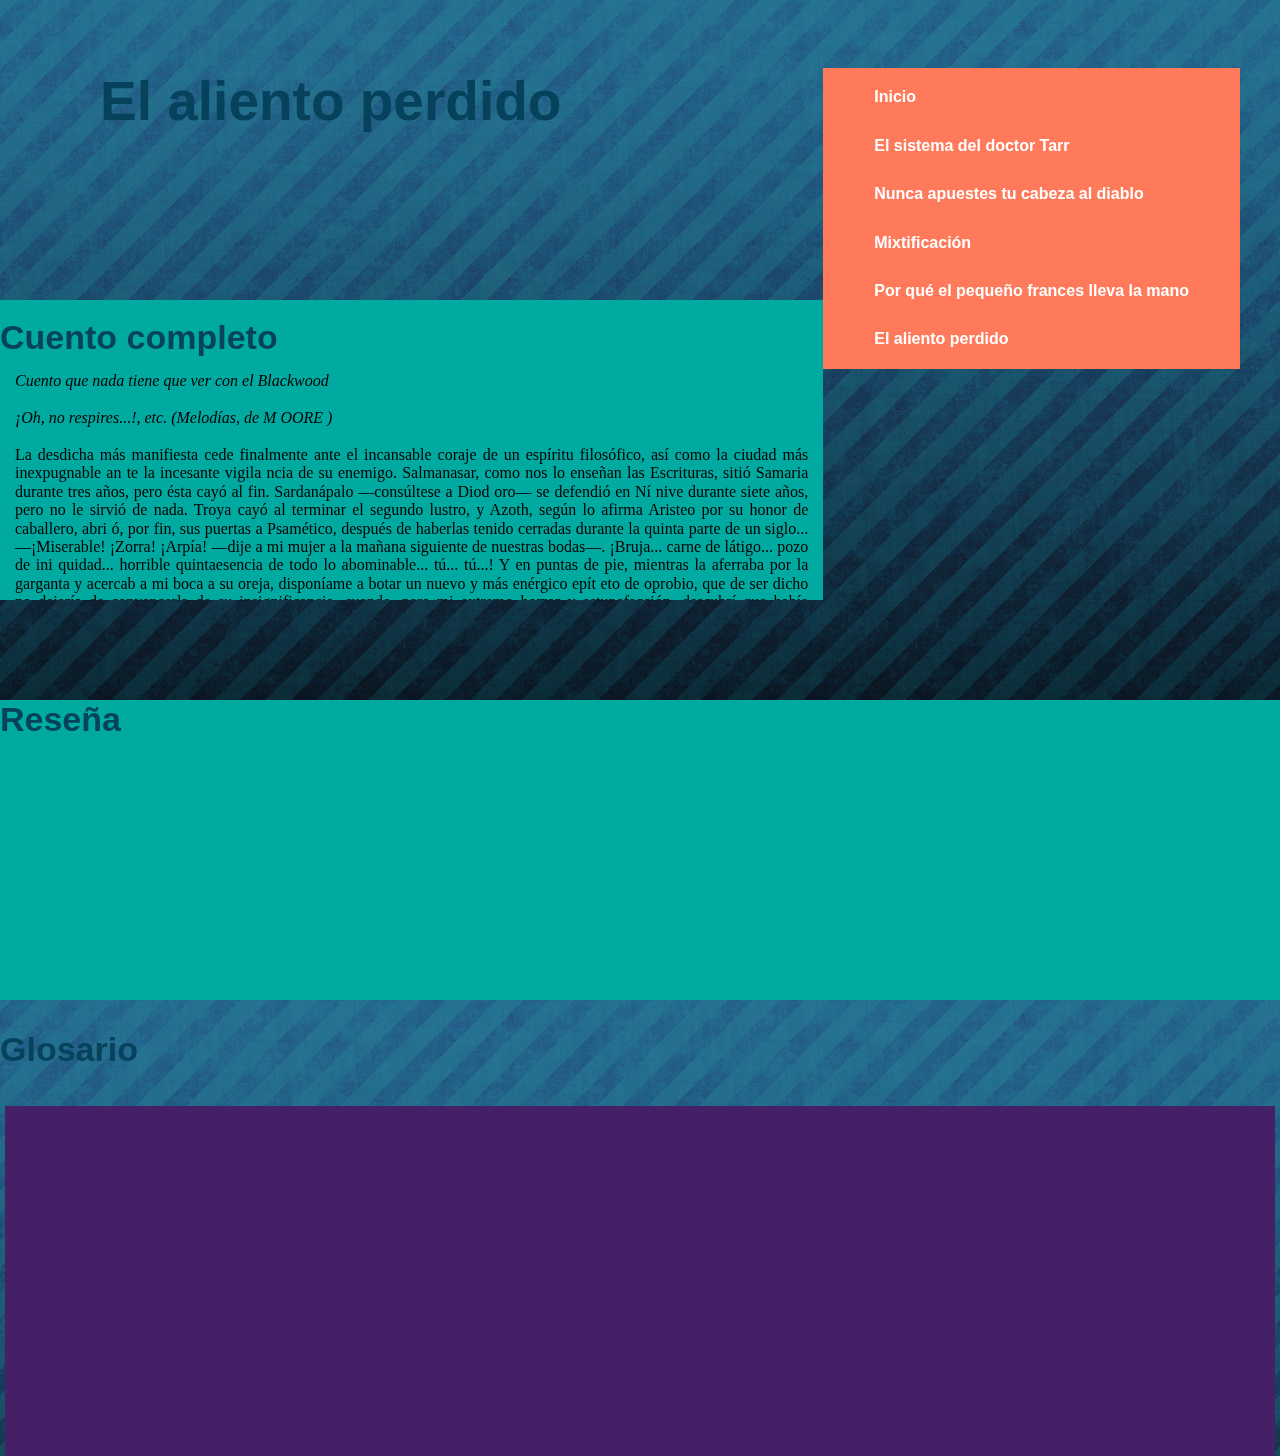
<file: alientoperdido.html>
<!DOCTYPE html>
   <head>
     <meta charset="UTF-8">
     <title>Lecturas</title>
     <link rel="stylesheet" href="css/normalize.css">
     <link rel="stylesheet" href="css/main.css">
   </head>
   <body>
     <div class="cabecera">
       <br>
       <h3 class="t4">El aliento perdido </h3>
       <ul>
          <li><a href="index.html">Inicio</a></li>
           <li><a href="elsistema.html">El sistema del doctor Tarr</a>   </li>
           <li> <a href="nunca.html">Nunca apuestes tu cabeza al diablo</a></li>
           <li> <a href="mixtificacion.html">Mixtificación</a></a></li>
           <li> <a href="pequefrances.html">Por qué el pequeño frances lleva la mano</a></li>
           <li><a href="alientoperdido.html">El aliento perdido </a></li>
        </ul>
     </div>
     
    
      
          <div class="contenedor">
                <div class="texto">
                  <br>
                  <h2 class="texto1">Cuento completo</h2>
                  <p class="tcuento">
                      <em>Cuento que nada tiene que ver con el Blackwood</em><br><br>
                      <em>¡Oh, no respires...!, etc.  
                       (Melodías, de M
                      OORE
                      )</em><br><br>
                      La  desdicha  más  manifiesta  cede  finalmente
                        ante  el  incansable  coraje  de  un  espíritu  
                      filosófico, así como la ciudad más inexpugnable an
                      te la incesante vigila
                      ncia de su enemigo. 
                      Salmanasar, como nos lo enseñan las Escrituras,
                       sitió Samaria durante tres años, pero ésta 
                      cayó  al  fin.  Sardanápalo  —consúltese  a  Diod
                      oro—  se  defendió  en  Ní
                      nive  durante  siete  
                      años, pero no le sirvió de nada. Troya cayó 
                      al terminar el segundo lustro, y Azoth, según lo 
                      afirma Aristeo por su honor de caballero, abri
                      ó, por fin, sus puertas a Psamético, después de 
                      haberlas tenido cerradas durante 
                      la quinta parte de un siglo... 
                      —¡Miserable!  ¡Zorra!  ¡Arpía!  —dije  a  mi  
                      mujer  a  la  mañana  siguiente  de  nuestras  
                      bodas—.  ¡Bruja...  carne  de  látigo...  pozo  de  ini
                      quidad...  horrible  quintaesencia  de  todo  lo  
                      abominable... tú... tú...! 
                      Y en puntas de pie, mientras la aferraba por
                       la garganta y acercab
                      a mi boca a su oreja, 
                      disponíame a botar un nuevo y más enérgico epít
                      eto de oprobio, que de ser dicho no dejaría 
                      de  convencerla  de  su  insignificancia,  cuando,  para  mi  
                      extremo  horror  y  estupefacción,  
                      descubrí que 
                      había perdido el aliento.
                      Las  frases:  «Me  falta  el  aliento»,  o  «He  perd
                      ido  el  aliento»,  se  
                      repiten  con  frecuencia  
                      en la conversación; pero jamás se me había oc
                      urrido que el terrible accidente de que hablo 
                      pudiera  ocurrir  
                      bona  fide  
                      y  de  verdad.  ¡Imaginaos,  si  tenéis  fantasía  suficiente,  imaginaos  
                      mi maravilla, mi consternación, mi desesperación! 
                      Tengo un genio protector, empero, que jamá
                      s me ha abandonado por completo. En mis 
                      accesos  más  incontrolables  conservo  si
                      empre  el  sentido  de  la  propiedad,  
                      et  le  chemin  des  
                      passions me conduit 
                      —como dice Lord Edouard en 
                      Julie— à la philosophie véritable.
                      Aunque  en  el  primer  momento  no  pude  ve
                      rificar  hasta  qué  punto  me  afectaba  lo  
                      sucedido,  decidí  de  todos  modos  ocultarlo  a  
                      mi  mujer  hasta  que  nuevas  experiencias  me  
                      mostraran la amplitud de tan inaudita calamida
                      d. Cambié de inmediato la expresión de mi 
                      rostro,  haciéndolo  pasar  de  su  apariencia  hi
                      nchada  y  retorcida  a  un  
                      aire  de  traviesa  y  
                      coqueta bondad, y di a mi dama un golpecito en
                       una mejilla y un beso en la otra, todo esto 
                      sin   articular   una   sílaba   (¡Furias!   ¡Me   era   
                      imposible!),   dejándola   estupefacta   de   mi   
                      extravagancia, tras lo cual salí 
                      de la habitación pirueteando y haciendo 
                      un pas de zéphyr.
                      Contempladme  ahora,  encerrado  en  mi  
                      boudoir 
                      privado,  terrible  ejemplo  de  las  tristes  
                      consecuencias que se derivan de la irascibilida
                      d; vivo, pero con todas las características de 
                      la muerte; muerto, con todas las propensiones de
                       los vivos; una verdadera anomalía sobre la 
                      tierra; perfectamente tranquilo
                       y, no obstante, sin aliento. 
                      ¡Sí,  sin  aliento!  No  bromeo  al  afirmar  
                      que  mi  aliento  había  desaparecido.  No  hubiera  
                      sido 
                      capaz 
                      de  mover  una  pluma  con  él,  aunque  de  ello  dependiera  mi  vida,  y  menos  aún  
                      empañar  la  transparencia  de  un  espejo.  ¡Cru
                      eles  hados!  Poco  a  poco,  sin  embargo,  hallé  
                      algún  alivio  a  ese  primer  incontenible  par
                      oxismo  de  angustia.  Luego  de  algunas  pruebas  
                      descubrí que la facultad vocal que, dada mi in
                      capacidad para proseguir la conversación con 
                      mi  esposa,  había  considerado  como  totalmente
                        perdida,  sólo  se  hallaba  parcialmente  
                      afectada; noté también que, si en aquella intere
                      sante crisis hubiera ba
                      jado mi voz a un tono 
                      profundamente  gutural,  habría  podido  contin
                      uar  comunicándole  mis  sentimientos;  en  
                      efecto, este tono de voz (el gutural) no depende de
                       la corriente de aire del aliento, sino de 
                      cierta acción espasmódica de los músculos de la garganta. 
                      Dejándome  caer  en  una  silla,  permanecí  al
                      gún  tiempo  sumido  en  meditación.  Ni  que  
                      decir que mis reflexiones distaban de ser cons
                      oladoras. Mil vagas y l
                      acrimosas fantasías se 
                      posesionaban  de  mi  alma,  y  la  idea  del  suicid
                      io  llegó  a  cruzar  por  mi  mente.  Pero  la  
                      perversidad  de  la  naturaleza  humana  se  carac
                      teriza  por  rechazar  lo  obvio  y  lo  fácil,  
                      prefiriendo lo distante y lo equí
                      voco. Me estremecía, pues, al pe
                      nsar en el suic
                      idio como en 
                      la más terrible de las atrocidades, mientras 
                      mi gato ronroneaba con todas sus fuerzas sobre 
                      la alfombra, y el perro de aguas suspiraba fa
                      tigosamente bajo la mesa, jactándose ambos de 
                      la fuerza de sus pulmones y burlándose con toda
                       evidencia de mi incapacidad respiratoria. 
                      Oprimido  por  un  mar  de  vagos  temores  y  esperanzas  oí  finalmente  los  pasos  de  mi  
                      mujer  que  bajaba  la  escalera.  Seguro  de  su  au
                      sencia,  volví  con  el  corazón  palpitante  a  la  
                      escena de mi desastre. 
                      Cerrando cuidadosamente la puerta, inicié 
                      una minuciosa búsqueda. 
                      Era posible que el 
                      objeto  de  mis  afanes  estuviera  escondido  en
                        algún  sombrío  rincón,  o  agazapado  en  algún  
                      armario  o  cajón.  Podía  tener  quizá  una  form
                      a  tangible  o  vaporosa.  La  mayoría  de  los  
                      filósofos  son  muy  poco  filosóficos  sobre  divers
                      os  puntos  de  la  filosofía.  Empero,  en  su  
                      Mandeville, 
                      William Godwin sostiene que «las cosas in
                      visibles son las únicas realidades», 
                      y  se  admitirá  que  esto  merece  tenerse  en  cuenta.  Me  agradaría  que  el  lector  sensato  
                      reflexionara antes de pensar que tales asever
                      aciones exceden lo absurdo. Se recordará que 
                      Anaxágoras sostenía que la nieve era negra, y desde este episodio estoy convencido de que 
                      tenía razón. 
                      Larga  y  cuidadosamente  seguí  buscando,  pero  
                      la  despreciable  recompensa  de  tanta  
                      industria y perseverancia resultó ser tan sólo una
                       dentadura postiza, un 
                      par de caderillas, un 
                      ojo y cantidad de 
                      billets-doux 
                      dirigidos por Mr. Alie
                      ntolargo a mi esposa. Aprovecho para 
                      hacer notar que esta confirmación de la parcia
                      lidad de mi esposa hacia Mr. Alientolargo me 
                      preocupaba muy poco. El hecho de que Mrs. Fa
                      ltaliento admirara a alguien tan distinto de 
                      mí  era  un  mal  tan  natural  como  necesario.  Bien  sabido  es  que  poseo  una  apariencia  
                      corpulenta  y  robusta,  pero  que  mi  estatura  
                      está  por  debajo  de  la  normal.  No  hay  que  
                      maravillarse, pues, de que la delgadez como de palo de mi conocido, y su estatura, que se 
                      ha  vuelto  proverbial,  mereciera  la  más  natu
                      ral  de  las  admiracione
                      s  por  parte  de  Mrs.  
                      Faltaliento. Pero volvamos a nuestro tema. 
                      Como  he  dicho,  mis  esfuerzos  resultaron  i
                      nútiles.  Vanamente  revisé  armario  tras  
                      armario, cajón tras cajón, hueco tras hueco. Hu
                      bo un momento en que me
                       sentí casi seguro 
                      de mi presa, cuando al revolver en una caja 
                      de tocador volqué accidentalmente una botella 
                      de aceite de Arcángeles de Grandjean —que, como perfume agradable, me tomo la libertad 
                      de recomendar. 
                      Con el corazón lleno de pena me volví a mi 
                      boudoir 
                      a fin de discurrir algún método que 
                      burlara la astucia de mi esposa; necesitaba ga
                      nar tiempo para completar mis preparativos de 
                      viaje,  pues  estaba  dispuesto  a  abandonar  el  país.  En  una  n
                      ación  extranjera,  desconocido,  
                      tenía  algunas  probabilidades  de
                        ocultar  mi  desdichada  calamidad  —calamidad  aún  más  
                      propia que la miseria para pr
                      ivarme de la estimación genera
                      l y provocar con mi miserable 
                      persona  la  bien  merecida  indignación  de  lo
                      s  virtuosos  y  los  felices—.  No  vacilé  mucho  
                      tiempo. Como estaba dotado de una natural apti
                      tud, me aprendí íntegram
                      ente de memoria la 
                      tragedia de 
                      Metamora
                      103
                      . Había recordado felizmente que en 
                      este drama, o por lo menos en 
                      las   partes   correspondientes   a   su   héroe,   los   tonos   de   
                      voz   que   había   perdido   eran   
                      completamente  innecesarios,  pues  todo  el  r
                      ecitado  debía  hacerse  con  una  profunda  voz  
                      gutural. 
                      Practiqué  algún  tiempo  mi  texto  en  los  bordes  de  un  concurrido  pantano,  aunque  sin  
                      acudir  a  procedimientos  similares  a  los  de
                        Demóstenes,  sino  a  un  método  absoluta  y  
                      especialmente  mío.  Así  eficazmente  armado  deci
                      dí  hacer  creer  a  mi  esposa  que  me  había  
                      apasionado  súbitamente  por  el  
                      teatro.  Tuve  un  éxito  que  pued
                      e  considerarse  milagroso;  a  
                      cada pregunta o sugestión que me hacía le cont
                      estaba (con una voz se
                      pulcral y en un todo 
                      semejante  al  croar  de  una  rana)  declamando  alg
                      ún  pasaje  de  la  tragedia;  por  lo  demás,  no  
                      tardé en observar con grandísimo placer que di
                      chos pasajes se aplicaban igualmente bien a 
                      cualquier tema. No debe suponerse, además, que 
                      al proceder al recitado de dichos pasajes 
                      dejaba yo de mirar de través, exhibir mis diente
                      s, entrechocar las rodill
                      as, patear el piso, o 
                      hacer cualquiera de esas innominables gracias que constituyen justamen
                      te las características 
                      de  un  trágico  popular.  Ni  que  decir  tiene  
                      que  todo  el  mundo  hablaba  de  ponerme  una  
                      camisa de fuerza; pero, ¡gracias a Dios!, ja
                      más sospecharon que había perdido el aliento. 
                      Puestos  por  fin  en  orden  mis  asuntos,  ocupé
                        una  mañana  temprano  mi  asiento  en  la  
                      diligencia de N..., dando a entender a mis relaci
                      ones que en aquella ciudad me aguardaban 
                      asuntos de máxima importancia. 
                      La  diligencia  estaba  atestada  de  pasajeros,  pero  a  la  débil  luz  del  amanecer  no  podía  
                      distinguir los rasgos 
                      de mis compañeros. Sin 
                      hacer mayor resistencia me dejé ubicar entre 
                      dos  caballeros  de  colosales  dimensiones,  
                      mientras  un  tercero,  aú
                      n  más  grande,  pedía  
                      disculpas  por  la  libertad  que  iba  a  tomarse  y  se  instalaba  sobre  mí  cuan  largo  era,  
                      quedándose dormido en un instante ahogando mis 
                      guturales clamores de socorro con unos 
                      ronquidos  que  hubieran  hecho  sonrojar  a  los  bramidos  del  toro  
                      de  Falaris.  Felizmente  el  
                      estado de mis facultades respiratoria
                      s eliminaba todo riesgo de sofocación. 
                      Cuando fue día claro y nos acercábamos a los 
                      suburbios de la ciudad, mi atormentador 
                      se levantó y, mientras se ajustaba el cuello, 
                      me dio cortésmente las gracias por mi gentileza. 
                      Viendo que yo permanecía inmóvil (pues tenía t
                      odos los miembros dislocados y la cabeza 
                      torcida hacia un lado), se sintió
                       un tanto preocupado; despertando 
                      al resto de los pasajeros, 
                      les dijo de manera muy decidida que, en su
                       opinión, durante la noche les habían endilgado 
                      un  cadáver  pretendiendo  que  se  trataba  de  
                      otro  pasajero,  y  me  hundió  un  dedo  en  el  ojo  
                      derecho como demostración de
                       lo que estaba sosteniendo. 
                      En  vista  de  ello,  el  resto  de  los  pasajeros  (que  eran  nueve)  consideraron  su  deber  
                      tirarme sucesivamente de las orejas. Un medi
                      quillo joven me aplicó un espejo a los labios 
                      y, al descubrir que me faltaba el aliento, decl
                      aró que las afirmaciones de mi atormentador 
                      eran rigurosamente ciertas; por lo cual los 
                      viajeros manifestaron que
                       no estaban dispuestos 
                      a tolerar mansamente semejantes imposiciones en
                       el futuro, y que, en cuanto al presente, no 
                      seguirían en compañía de un cadáver. 
                      Dicho esto, y mientras pasábamos delante de la taberna del Cuervo, me arrojaron de la 
                      diligencia sin sufrir otro accidente que la ruptura de ambos brazos aplastados por la rueda 
                      trasera  izquierda  del  vehículo.  Diré,  además,  
                      en  homenaje  al  cochero,  que  no  dejó  de  
                      tirarme también el más pesado de mis baúles, 
                      que desdichadamente me cayó en la cabeza, 
                      fracturándomela de manera tan interesante cuanto extraordinaria. 
                      El posadero del Cuervo, que er
                      a hombre hospitalario, descubrió que mi baúl contenía lo 
                      103
                      Metamora, o El último de los Wampanoags, 
                      tragedia de J. A. Stone. 
                      (N. del T.)
                      suficiente para indemnizarlo de cualquier pe
                      queño trabajo que se tomara por mí, y, luego de 
                      mandar  llamar  a  un  médico  conocido,  me  confió  a  su  cuidado  conjuntamente  con  una  
                      cuenta y recibo por diez dólares. 
                      El comprador me llevó a su casa y se puso a trabajar inmediatamente sobre mi persona. 
                      Comenzó por cortarme las orejas; pero al hacer
                      lo descubrió ciertos signos de vida. Mandó 
                      entonces  llamar  a  un  farmacéutico  
                      vecino,  para  consultarlo  en  la  emergencia.  Pero  en  el  
                      ínterin, y por si sus sospechas sobre mi existe
                      ncia resultaban exactas, me hizo una incisión 
                      en el estómago y me extrajo varias vi
                      sceras para disecarlas privadamente. 
                      El farmacéutico tendía a creer que yo estaba muerto. Traté de refutar su idea pateando y 
                      saltando  con  todas  mis  fuerzas,  mientras  me  contorsionaba  furiosamente,  ya  que  las  
                      operaciones  del  cirujano  me  ha
                      bían  devuelto  los  sentidos.  Pe
                      ro  ello  fue  atribuido  a  los  
                      efectos  de  una  nueva  batería  galvánica  con  
                      la  cual  el  farmacéutico,  que  era  hombre  
                      informado,  efectuó  diversos  experimentos  que  
                      no  pudieron  dejar  de  interesarme,  dada  la  
                      participación personal que tenía en ellos. Lo 
                      que más me mortificaba, sin embargo, era que 
                      todos  mis  intentos  por  entablar  conversación  fracasaban,  al  punto  de  que  ni  siquiera  
                      conseguía  abrir  la  boca;  imposible  contestar,  
                      pues,  a  ciertas  ingeniosas  pero  fantásticas  
                      teorías  que,  bajo  otras  circunstancias,  mis  
                      detallados  conocimientos  de  la  patología  
                      hipocrática me habrían perm
                      itido refutar fácilmente. 
                      Dado que le era imposible llegar a una conclusión, el cirujano decidió dejarme en paz 
                      hasta un nuevo examen. Fui llevado a una buhardilla, y luego que la esposa del médico me 
                      hubo  vestido  con  calzoncillos  y  ca
                      lcetines,  su  marido  me  ató  
                      las  manos  y  me  sujetó  las  
                      mandíbulas con un pañuelo, cerrando la puerta por 
                      fuera antes de irse a cenar, y dejándome 
                      entregado al silencio y a la meditación. 
                      Descubrí  entonces  con  inmenso  deleite  que,
                        de  no  haber  tenido  at
                      ada  la  boca  con  el  
                      pañuelo,  hubiese  podido  hablar.  Consolándome  
                      con  esta  reflexión,  me  puse  a  repetir  
                      mentalmente algunos pasajes de la 
                      Omnipresencia de la Divinidad, 
                      como era mi costumbre 
                      antes  de  entregarme  al  sueño;  pero  en  es
                      e  momento  dos  gatos  de  voraz  y  vituperable  
                      aspecto  entraron  por  un  agujero  de  
                      la  pared,  saltaron  con  una  pirueta  
                      à  la  Catalani
                        y  
                      cayeron  uno  frente  a  otro  sobre  mi  cara,  entr
                      egándose  a  una  indecorosa  contienda  por  la  
                      fútil posesión de mi nariz. 
                      Así como la pérdida de sus orejas sirvió pa
                      ra elevar al trono a Ciro, el Mago de Persia, 
                      y  la  mutilación  de  su  nariz  dio  a  Zopiro  la  pos
                      esión  de  Babilonia,  así  la  pérdida  de  unas  
                      pocas  onzas  de  mi  cara  sirvió  
                      para  la  salvación  de  mi  cuer
                      po.  Exasperado  por  el  dolor  y  
                      ardiendo  de  indignación,  hice  saltar  de  golpe  
                      las  cuerdas  y  el  vendaje.  Corrí  por  la  
                      habitación,  lanzando  una  mirada  de  desprecio  a  los  beligerantes,  y,  luego  de  abrir  la  
                      ventana ante su horror y de
                      sencanto, me precipité por ella con gran destreza. 
                      El  ladrón  de  caminos  W.,  al  cual  me  pare
                      cía  muchísimo,  era  llevado  en  ese  momento  
                      desde  la  ciudad  al  cadalso  erigido  en  los  
                      suburbios  para  su  ejecución.  Su  extremada  
                      debilidad y el largo tiempo que 
                      llevaba enfermo le habían vali
                      do el privilegio de que no lo 
                      ataran;  vestido  con  las  ropas  de  los  condena
                      dos  a  muerte  —que  se  parecían  mucho  a  las  
                      mías— yacía tendido en el fondo del carro del verdugo (carro que pasaba justamente bajo 
                      las ventanas del cirujano en momentos en que yo
                       salía por la ventana), 
                      sin otra custodia que 
                      el carrero, que iba dormido, y dos reclutas de
                      l 6 de infantería, que estaban borrachos. 
                      Para  mi  mala  suerte,  caí  de  pie  en  el  vehí
                      culo.  W.,  que  era  hombre
                        astuto,  percibió  al  
                      instante su oportunidad. Dando un salto se dejó
                       caer del carro y, metié
                      ndose por una calleja, 
                      se perdió de vista en un guiñar 
                      de ojos. Sobresaltados por el 
                      ruido, los reclutas no pudieron 
                      darse cuenta del cambio producido. Pero al ver a un hombre semejante en todo al villano, 
                      que se erguía en el carro frente a ellos, supus
                      ieron que el miserable (es decir W.) trataba de 
                      escapar, y, luego de comunicarse el uno al otro
                       esta opinión, bebieron sendos tragos y me 
                      derribaron a culatazos con los mosquetes. 
                      No  tardamos  mucho  en  llegar  a  nuestro  de
                      stino.  Por  supuesto,  nada  podía  yo  decir  en  
                      mi  defensa.  Era  inevitable  que  me  ahorca
                      ran.  Me  resigné,  con  un  
                      estado  de  ánimo  entre  
                      estúpido y sarcástico. Había en mí muy poco de cínico, pero te
                      nía todos los sentimientos de 
                      un perro
                      104
                      . Entretanto el verdugo me ajustaba 
                      el dogal al cuello. La trampa cayó. 
                      Me  abstengo  de  describir  mis  sensacione
                      s  en  el  patíbulo,  aunque  indudablemente  
                      podría hablar con conocimiento de 
                      causa, y se trata de un tema s
                      obre el cual no se ha dicho 
                      aún nada correcto. La verdad es que para escr
                      ibir al respecto convi
                      ene haber sido ahorcado 
                      previamente. Todo autor debería limitarse a las cuestiones que conoce por experiencia. Así, 
                      Marco Antonio compuso un tratado sobre la borrachera. 
                      Mencionaré,  empero,  que  no  perecí.  Mi  cuer
                      po  estaba  suspendido,  pero  aquello  no  
                      podía 
                      suspender 
                      mi aliento; de no haber sido por el nudo 
                      debajo de la oreja izquierda (que 
                      me daba la impresión de un corbatín militar), me atrevería a afirmar que no sentía mayores 
                      molestias.  En  cuanto  a  la  sacudida  que  recibi
                      ó  mi  cuello  al  caer  desde  la  trampa,  sirvió  
                      meramente para enderezarme la cabeza que me 
                      ladeara el gordo caballero de la diligencia. 
                      Tenía  buenas  razones,  empero,  para  compensa
                      r  lo  mejor  posible  las  molestias  que  se  
                      había  tomado  la  muchedumbre  presente.  Mis  
                      convulsiones,  según  opini
                      ón  general,  fueron  
                      extraordinarias.  Imposible  hubiera  sido  sobr
                      epasar  mis  espasmos.  El  populacho  pedía  
                      bis. 
                      Varios  caballeros  se  desmayaron  y  multitud  de  damas  fueron  llevadas  a  sus  casas  con  
                      ataques de nervios. Pinxit aprovechó la opor
                      tunidad para retocar, basándose en un croquis 
                      tomado en ese momento, su admirabl
                      e pintura de Marsias desollado vivo. 
                      Cuando  hube  proporcionado  diversión  suficiente,  se  consideró  llegado  el  momento  de  
                      descolgar  mi  cuerpo  del  patíbulo  —sobre  todo
                        porque,  entretanto,  el  verdadero  culpable  
                      había sido descubierto y capturado, hecho del que por desgracia no llegué a enterarme. 
                      Como  es  natural  lo  ocurrido  me  valió  simp
                      atías  generales,  y  como  nadie  reclamó  mi  
                      cadáver se ordenó que fuera en
                      terrado en una bóveda pública. 
                      Allí,  después  de  un  plazo  conveniente,  fui  
                      depositado.  Marchóse  el  sepulturero  y  me  
                      quedé solo. En aquel momento un verso del 
                      Malcontento 
                      de Marston, 
                      La muerte es un buen muchacho, y tiene casa abierta...
                      me pareció una palpable mentira. 
                      Arranqué, sin embargo, la tapa de mi ataúd y sa
                      lí de él. El lugar es
                      taba espantosamente 
                      húmedo y era muy lóbrego, al punto que me sentí asaltado por el 
                      ennui. 
                      Para divertirme, me 
                      abrí  paso  entre  los  numerosos  ataúdes  allí  colocados.  Los  bajé  al  suelo  uno  por  uno  y,  
                      arrancándoles la tapa, me perdí en medita
                      ciones sobre la mortalidad que encerraban. 
                      —Éste  —monologué,  tropezando  con  un  cadáver  hinchado  y  abotagado—  ha  sido  sin  
                      duda un infeliz, un hombre desdichado en toda la ex
                      tensión de la palabra. Le tocó en vida la 
                      terrible suerte de anadear en vez de caminar,
                       de abrirse camino como un elefante y no como 
                      un ser humano, como un rinoceronte y no como un hombre. 
                      Sus tentativas para avanzar resultaban inútile
                      s y sus movimientos gi
                      ratorios terminaban 
                      en rotundos fracasos. Al dar un paso adelante, su desgracia consistía en dar dos a la derecha 
                      104
                      Cínico, 
                      del griego 
                      kyon, kynós, 
                      «perro». 
                      (N. del T.)
                      y tres a la izquierda. Sus estudios se
                       vieron limitados a la poesía de Crabbe
                      105
                      . No tuvo idea 
                      de  la  maravilla  de  una  
                      pirouette. 
                      Para  él,  
                      un  pas  de  papillon  
                      era  sólo  una  concepción  
                      abstracta. Jamás ascendió a lo alto de una colina. Nunca, desde un 
                      campanario, contempló 
                      el esplendor de una metrópolis. 
                      El calor era su mortal enemigo. Durante la canícula sus días 
                      eran días de can. Soñaba con llamas y sofo
                      caciones, con una montaña sobre otra, el Pelión 
                      sobre  el  Osa.  Le  faltaba  el  aliento,  para  deci
                      rlo  en  una  palabra;  sí,  le  faltaba  el  aliento.  
                      Consideraba  una  extravagancia  tocar  instrumentos  de  viento.  Fue  
                      el  inventor  de  los  
                      abanicos automáticos, de las mangueras de vient
                      o, de los ventiladores. Protegió a Du Pont, 
                      el  fabricante  de  fuelles,  y  murió  miserablemente  mientras  intentaba  fumar  un  cigarro.  
                      Siento profundo interés por 
                      su caso, pues simpatizo sinceramente con su suerte. 
                      —Pero aquí —dije, extrayendo desdeñosamente
                       de su receptáculo un cuerpo alto, flaco 
                      y   extraño,   cuya   notable   apariencia   me   produjo   una   sensación   de   desagradable   
                      familiaridad—, aquí hay un miserable i
                      ndigno de conmiseración en esta tierra. 
                      Y  diciendo  así,  para  lograr  una  mejor  vista  de  mi  sujeto,  lo
                        agarré  por  la  nariz  con  el  
                      pulgar y el índice, obligándolo a sentarse en el
                       suelo, y lo mantuve en esta forma mientras 
                      continuaba mi monólogo. 
                      —Indigno  —repetí—  de  conmiseración  en  esta
                        tierra.  ¿A  quién  se  le  ocurriría  
                      compadecer a una sombra? Por lo demás, ¿no ha
                       tenido el pleno goce de las dichas propias 
                      de  los  mortales?  Fue  el  creador  de  los  monume
                      ntos  elevados,  de  las  
                      altas  torres  donde  se  
                      fabrica  la  metralla,  de  los  pararrayos,  de  lo
                      s  álamos  de  Lombardía.  Su  tratado  sobre  
                      Sombras  y  penumbras  
                      lo  inmortalizó.  Fue  distinguido  y  há
                      bil  editor  de  la  obra  de  South  
                      sobre  «los  huesos».  A  temprana  edad  concurrió  al  colegio  y  es
                      tudió  la  ciencia  neumática.  
                      De vuelta a casa, no hacía más que hablar y toca
                      r el corno francés. Protegió las gaitas. El 
                      capitán  Barclay,  que  andaba  en  contra  del  tiempo,  no  pudo  andar  contra  
                      él. 
                      Sus  escritores  
                      favoritos  eran  Windham  y  Allbreath,  
                      y  Phiz  su  artista  preferido
                      106
                      .  Murió  gloriosamente,  
                      mientras inhalaba gas; 
                      levique flatu corrupitur, 
                      como la
                       fama pudicitiœ 
                      en San Jerónimo
                      107
                      . 
                      Era indudablemente un... 
                      —¿Cómo   se   atreve...   cómo...   se...   atreve
                      ...?   —interrumpió   el   objeto   de   mi   
                      animadversión,  jadeando  por  respirar  y  a
                      rrancándose  con  un  desesperado  esfuerzo  el  
                      vendaje de la mandíbula—. ¿Cómo puede usted 
                      Mr. Faltaliento, ser tan infernalmente cruel 
                      para  sujetarme  de  esa  manera  por  la  nariz?  ¿No  ve  que  me  han  atad
                      o  la  boca?  ¡Debería  
                      darse cuenta, si es que se da cuenta de algo,
                       que debo exhalar un enorme exceso de aliento! 
                      Pero,  si  no  lo  sabe,  siéntese  y  
                      lo  verá.  En  mi  situación  representa  un  grandísimo  alivio  
                      poder abrir la boca, explayarse, hablar con una persona como usted que no es de los que se 
                      creen  llamados  a  interrumpir  a  cada  momento  el  hilo  del  discurso  de  su  interlocutor.  Las  
                      interrupciones  son  molestas  y  deberían  abolir
                      se.  ¿No  lo  cree  usted?  ¡Oh,  no  conteste,  por  
                      favor!  Basta  con  que  uno  solo  hable  a  la  ve
                      z.  Pronto  habré  terminado,  y  entonces  podrá  
                      empezar usted. ¿Cómo demonios llegó a este luga
                      r, señor? ¡Ni una palabra, le ruego! Llevo 
                      aquí   algún   tiempo...   ¡Terrible   accidente!   
                      ¿Supo   usted   de   él,   presumo?   ¡Espantosa   
                      calamidad!  Mientras  pasaba  ba
                      jo  sus  ventanas...  
                      hace  un  tiempo...  justamente  en  la  época  
                      en que a usted le dio por el teatro... ¡cosa hor
                      rible! ... ¿Oyó alguna vez 
                      la expresión «retener 
                      el aliento»? ¡Cállese, le digo! 
                      ¡Pues bien... yo retuve el alie
                      nto de otra persona! Y eso que 
                      105
                      Alusión al 
                      crab, 
                      cangrejo, y a su manera de moverse. 
                      (N. del T.)
                      106
                      Wind, 
                      viento; 
                      Allbreath 
                      podría entenderse como «todo aliento»; Phiz alude al sonido de la palabra, como un 
                      escape de aire. 
                      (N. del T.)
                      107
                      Ternera  res  in  feminis  fama  pudicitiœ,  et  quasi  flos  pulcherrimus,  cito  ad  levem  marcescit,  levique  flatu  corrupitur,  
                      maxime, etc. 
                      (Hieronymus ad Salviniam).
                      siempre había tenido bastante con el mío propio... Al ocurrirme eso me
                       encontré con Blab 
                      en  la  esquina...  pero  no  me  dio  la  menor  pos
                      ibilidad  de  decir  una  palabra...  imposible  
                      deslizar  una  sola  sílaba...  Naturalmente,  fu
                      i  víctima  de  un  ataque  epiléptico...  Blab  salió  
                      huyendo...  ¡Los  muy  estúpidos!  Creyeron  que  ha
                      bía  muerto  y  me  metieron  aquí...  ¡Vaya  
                      hato de imbéciles! En cuanto a usted, he oí
                      do todo lo que ha dicho... y cada palabra es una 
                      mentira...   ¡Horrible,   espantoso,   ultrajante,   at
                      roz,   incomprensible...!   Etcétera,   etcétera,   
                      etcétera... 
                      Imposible concebir mi estupefacción ante ta
                      n inesperado discurso, y la alegría que sentí 
                      poco  a  poco  al  irme  convenciendo  de  que  el
                        aliento  tan  afortunadamente  capturado  por  
                      aquel  caballero  (que  no  era  otro  que  mi  vecino  Alientolargo)  era  precisamente  el  que  yo  
                      había   perdido   durante   mi   conversación   con   
                      mi   mujer.   El   tiem
                      po,   el   lugar   y   las   
                      circunstancias lo confirmaban sin lugar a dudas.
                       Pero de todas maneras no solté mi mano de 
                      la  nariz  de  Mr.  Alient
                      olargo,  por  lo  menos  durante  el  la
                      rgo  período  durante  el  cual  el  
                      inventor de los álamos de Lombardía siguió favoreciéndome con sus explicaciones. 
                      Obraba  en  este  sentido  con  la  habitual  
                      prudencia  que  siempre  
                      constituyó  mi  rasgo  
                      dominante.  Reflexioné  que  grandes  obstácu
                      los  se  amontonaban  en  el  camino  de  mi  
                      salvación,  y  que  sólo  con  grandísimas  dificu
                      ltades  podría  superarlos.  Muchas  personas,  
                      bien lo sabía, estiman las cosas que poseen 
                      —por más insignificantes que sean para ellas, y 
                      aun molestas o incómodas— en razón directa 
                      de las ventajas que obtendrían otras personas 
                      si las consiguieran. ¿No sería éste el caso con 
                      Mister Alientolargo? Si
                       me mostraba ansioso 
                      por  ese  aliento  que  tan  dispuesto  se  mostra
                      ba  a  abandonar,  ¿no  me  convertiría  en  una  
                      víctima  de  las  extorsiones  de  su  avaricia?  Ha
                      y  villanos  en  este  mundo,  como  le  recordé  
                      mientras  suspiraba,  que  no  te
                      ndrán  escrúpulos  en  aprovecharse  del  vecino  de  al  lado;  y  
                      además (esta observación proviene de Epicteto
                      ),  en  el  momento  en  que  los  hombres  están  
                      más  deseosos  de  arrojar  la  carga  de  sus  
                      calamidades,  es  cuando  menos  dispuestos  se  
                      muestran a ayudar en el mismo sentido a sus semejantes. 
                      Frente a consideraciones de este género, 
                      manteniendo siempre mi presa por la punta de 
                      la nariz, consideré oportuno diri
                      girle la siguiente réplica: 
                      —¡Monstruo!  —empecé,  con  un  tono  de  profunda  indignación—.  ¡Monstruo  e  idiota  
                      de doble aliento! Tú, a quien los cielos ha
                      n castigado por tus iniquidades dándote una doble 
                      respiración, ¿te atreves a dirigirt
                      e a mí con el lenguaje familiar 
                      de la amistad? «¡Mentiras!», 
                      dices  y  «que  me  calle  la  boca»,  ¡naturalment
                      e!  ¡Vaya  conversación  con  un  caballero  que  
                      sólo  tiene  un  aliento!  ¡Y  todo  esto  cuando  de
                        mí  depende  aliviarte  de  la  calamidad  que  
                      sufres, y eliminar todas las superfluidades de tu malhadada respiración! 
                      Al  igual  que  Bruto,  me  detuve  esperando  una
                        respuesta,  que,  semejante  a  un  huracán,  
                      me arrolló inmediatamente. Mr. Alientolargo pres
                      entó toda clase de protestas y excusas. No 
                      había una sola cosa con la cu
                      al no se mostrara perfectamente
                       de acuerdo, y no dejé de sacar 
                      ventaja de cada una de sus concesiones. 
                      Arreglados   los   detalles   preliminares,   mi   
                      interlocutor   procedió   a   devolverme   mi   
                      respiración; luego de examinarla cuidadosamente, le entregué un recibo. 
                      Comprendo que muchos me harán reproches por
                       referirme tan brevemente a un negocio 
                      de tanta importancia. Se dirá que bien podí
                      a haber proporcionado minuciosos detalles de la 
                      operación  gracias  a  la  cual  (y  es  muy  ci
                      erto)  podría  arrojar  nuevas  luces  sobre  una  
                      interesantísima rama de las ciencias naturales. 
                      Lamento  mucho  no  poder  responder  a  esto.  Sólo  me  está  permitido  hacer  una  vaga  
                      alusión. Había 
                      circunstancias 
                      —pero después de pensarlo bien, me parece más seguro decir 
                      lo menos posible sobre tan delicado asunto—, 
                      circunstancias muy delicadas, 
                      repito, que al 
                      mismo  tiempo  involucran  a  una  tercera  pers
                      ona  cuyo  resentimiento  no  tengo  el  menor  
                      interés en padecer en este momento. 
                      No  tardamos  mucho,  después  de  aquella  tran
                      sacción,  en  escaparnos  de  las  mazmorras  
                      del  sepulcro.  Las  fuerzas  unidas  de  nuestra
                      s  resucitadas  voces  fueron  muy  pronto  oídas  
                      desde  afuera.  Tijeras,  el  director  de  un  peri
                      ódico  centralista,  aprovechó  para  publicar  de  
                      nuevo  su  tratado  sobre  «la  naturaleza  y  origen
                        de  los  sonidos  subterráneos».  Una  réplica-
                      refutación-respuesta-justificac
                      ión  no  tardó  en  aparecer  en  las  columnas  de  un  diario  
                      democrático.  Abriéronse  las  puertas  de  la  bóveda  para  liquidar  la  controversia,  y  la  
                      aparición  de  Mr.  Alientolargo  y  mía  probó  
                      a  ambas  partes  que  estaban  igualmente  
                      equivocadas. 
                      No  puedo  determinar  estos  detalles  sobre  
                      algunos  pasajes  singulares  de  una  vida  
                      bastante memorable, sin llamar otra vez la atención del lector acerca de los méritos de esa 
                      filosofía sin distinciones que sirve de seguro es
                      cudo contra los dardos de la calamidad que 
                      no  alcanzan  a  verse,  sentirse  ni  comprenderse.  
                      Está  en  el  espíritu  
                      de  esta  sabiduría  la  
                      creencia, entre los antiguos hebreos, de que las puertas del cielo se abrirían inevitablemente 
                      para  aquel  pecador  o  santo  que,  con  buenos  pul
                      mones  y  lleno  de  confianza,  vociferaba  la  
                      palabra «¡Amén!». Y se halla también dentro del espíritu de esa sabiduría el que, durante la 
                      gran  plaga  que  asolaba  Atenas,  y  luego  que  se
                        agotaron  todos  los  me
                      dios  para  alejarla,  
                      Epiménides  —como  relata  Laercio  en  su  se
                      gundo  libro  sobre  el  f
                      ilósofo—  aconsejara  la  
                      erección de un santuario y un 
                      templo «al Dios apropiado»
        
                  </p>
                </div>
                <div class="resena">
                    <h2 class="texto1">Reseña</h2>
                  </div>
        
                  <div class="=glosario">
                    <h2 class="texto1">Glosario</h2>
                  </div>
        
                  <br><br>
  
            </div>
  

          <div class="copinion">
                <div id="disqus_thread"></div>
              <script>
              (function() {  // DON'T EDIT BELOW THIS LINE
                 var d = document, s = d.createElement('script');
              
                 s.src = 'https://sanchezhernandezchristian-gitlab-io.disqus.com/embed.js';
              
                 s.setAttribute('data-timestamp', +new Date());
                 (d.head || d.body).appendChild(s);
              })();
              </script>
              <noscript>Please enable JavaScript to view the <a href="https://disqus.com/?ref_noscript" rel="nofollow">comments powered by Disqus.</a></noscript>
              </div>
                  </div>
              <script id="dsq-count-scr" src="//sanchezhernandezchristian-gitlab-io.disqus.com/count.js" async></script>
   </body>
 </html>
</file>
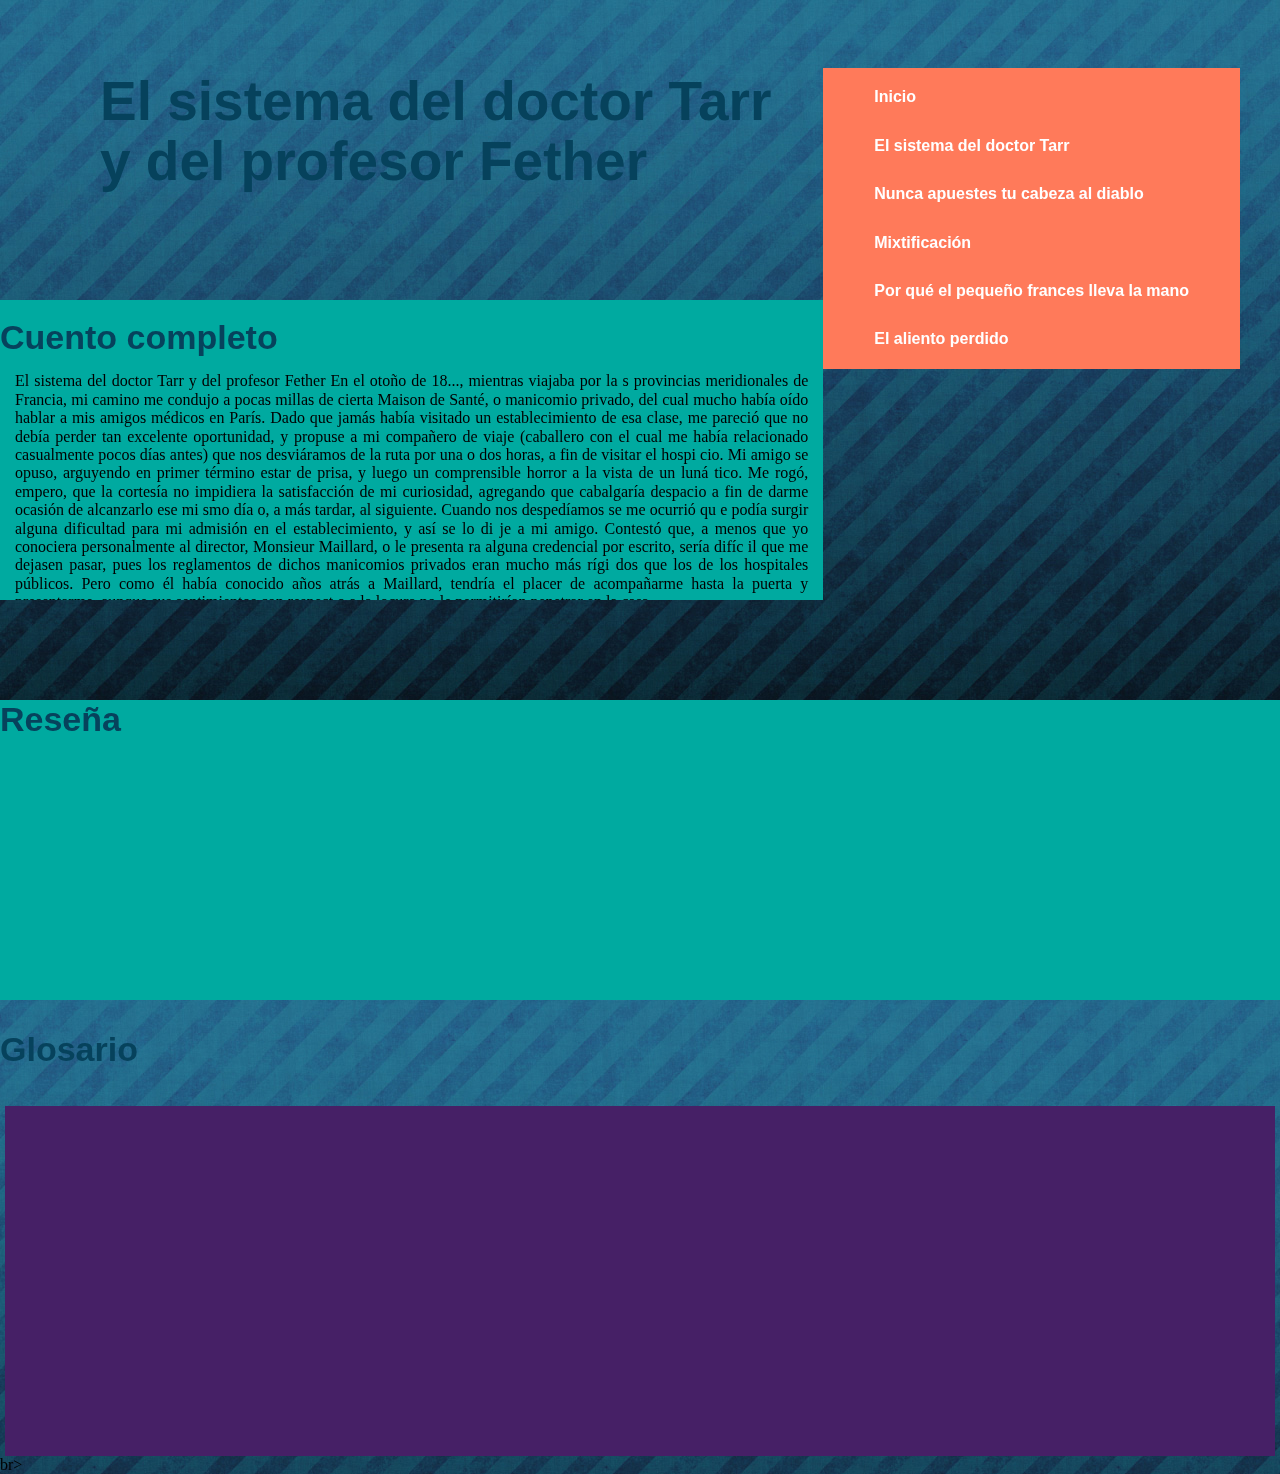
<file: elsistema.html>
<!DOCTYPE html>
   <head>
     <meta charset="UTF-8">
     <title>El sistema del doctor</title>
     <link rel="stylesheet" href="css/normalize.css">
     <link rel="stylesheet" href="css/main.css">
   </head>
   <body>
     <div class="cabecera">
       <br>
       <h3 class="t4">El sistema del doctor Tarr </h3>
       <h3 class="t5">y del profesor Fether</h3>
       <ul>
          <li><a href="index.html">Inicio</a></li>
           <li><a href="elsistema.html">El sistema del doctor Tarr</a>   </li>
           <li> <a href="nunca.html">Nunca apuestes tu cabeza al diablo</a></li>
           <li> <a href="mixtificacion.html">Mixtificación</a></a></li>
           <li> <a href="pequefrances.html">Por qué el pequeño frances lleva la mano</a></li>
           <li><a href="alientoperdido.html">El aliento perdido </a></li>
        </ul>
     </div>

     

      <div class="contenedor">
        <div class="texto">
          <br>
          <h2 class="texto1">Cuento completo</h2>
          <p class="tcuento">
              El sistema del doctor Tarr y del profesor 
              Fether

              En  el  otoño  de  18...,  mientras  viajaba  por  la
              s  provincias  meridionales  de  Francia,  mi  
              camino  me  condujo  a  pocas  millas  de  cierta  
              Maison  de  Santé,  
              o  manicomio  privado,  del  
              cual  mucho  había  oído  hablar  a  mis  amigos
                médicos  en  París.  Dado  que  jamás  había  
              visitado  un  establecimiento  de  esa  clase,  me
                pareció  que  no  debía  perder  tan  excelente  
              oportunidad,  y  propuse  a  mi  compañero  de  viaje  (caballero
                con  el  cual  me  había  
              relacionado  casualmente  pocos  días  antes)  que  
              nos  desviáramos  de  la  ruta  por  una  o  dos  
              horas, a fin de visitar el hospi
              cio. Mi amigo se opuso, arguyendo 
              en primer término estar de 
              prisa,  y  luego  un  comprensible  horror  a  la  vista  de  un  luná
              tico.  Me  rogó,  empero,  que  la  
              cortesía no impidiera la satisfacción de mi 
              curiosidad, agregando que cabalgaría despacio a 
              fin de darme ocasión de alcanzarlo ese mi
              smo día o, a más tardar, al siguiente. 
              Cuando  nos  despedíamos  se  me  ocurrió  qu
              e  podía  surgir  alguna  dificultad  para  mi  
              admisión en el establecimiento, y así se lo di
              je a mi amigo. Contestó que, a menos que yo 
              conociera  personalmente  al  director,  Monsieur  
              Maillard,  o  le  presenta
              ra  alguna  credencial  
              por escrito, sería difíc
              il que me dejasen pasar, pues los 
              reglamentos de dichos manicomios 
              privados  eran  mucho  más  rígi
              dos  que  los  de  los  hospitales  públicos.  Pero  como  él  había  
              conocido  años  atrás  a  Maillard,  tendría  el  placer  de  acompañarme  hasta  la  puerta  y  
              presentarme, aunque sus sentimientos con respect
              o a la locura no le permitirían penetrar en 
              la casa. 
              <br><br>
              Le di las gracias y, luego de abandonar el 
              camino real, tomamos un sendero cubierto de 
              pasto  que,  media  hora  más  tarde,  nos  llevó  a  una  densa  floresta  situada  al  pie  de  una  
              montaña.  Cabalgamos  casi  dos  millas  por  ese  húmedo  y  lúgubre  bosque,  hasta  divisar  la  
              Maison de Santé. 
              Era un fantástico castillo
              , muy deteriorado, que, a juzgar por su edad y el 
              descuido en que se hallaba, debía 
              ser apenas habitable. Su apariencia me llenó de espanto y, 
              conteniendo  el  caballo,  estuve  a  punto  de  
              volverme.  Pero  pronto  me  avergoncé  de  mi  
              debilidad y seguimos adelante. 
              Cuando  nos  acercábamos  a  la  gran  puerta  not
              é  que  estaba  entornada  y  que  alguien  
              espiaba  por  ella.  Un  instante  después  se  as
              omó  un  hombre  que  se  dirigió  a  mi  compañero  
              llamándolo por su nombre y estrechándole cordialm
              ente la mano, mientras lo instaba a que 
              desmontara.  Se  trataba  de  Monsieur  Mailla
              rd  en  persona.  Era  un  robusto  y  apuesto  
              caballero de la vieja escuela, de modales muy 
              finos y un cierto aire de gravedad, dignidad y 
              autoridad que impresionaban sobremanera. 
              <br><br>
              Luego de presentarme, mi amigo informó a Mons
              ieur Maillard de mi deseo de visitar el 
              establecimiento, y, al recibir de 
              éste la seguridad de que yo se
              ría bien atendido, se despidió 
              y no tardó en perderse de vista. 
              El director me condujo entonces
               a una pequeña sala de reci
              bo muy bien instalada, que 
              entre otras señales de un gusto refinado contenía
               diversos libros, dibujos, vasos con flores e 
              instrumentos de música. Ardía en el hogar 
              un alegre fuego. Sentada al piano y cantando un 
              aria de Bellini había una joven y hermosísima 
              mujer que, al verme entrar, hizo una pausa en 
              
              su  canción  y  me  recibió  con  graciosa  cortesía.  Hablaba  en  voz  baja  y  todas  sus  actitudes  
              eran apagadas. Me pareció advertir asimismo 
              huellas de dolor en su 
              rostro, de una palidez 
              excesiva aunque no desagradable para mi gusto. 
              Vestía de luto riguroso y provocó en mí un 
              sentimiento donde se mezclaban el re
              speto, el interés y la admiración. 
              Había oído decir en París que la
               institución de Monsieur Maill
              ard se regía por lo que se 
              denominaba vulgarmente el «sistema de la dulzu
              ra»; que los castigos estaban abolidos, que 
              se  prescindía  en  casi  todos  los  casos  del  
              confinamiento,  y  que  lo
              s  pacientes,  aunque  
              secretamente  vigilados,  gozaban  de  gran  libe
              rtad  aparente,  permitiéndoseles  que  pasearan  
              por la casa y los jardines con todos los der
              echos de las personas en su sano juicio. 
              <br><br>
              Teniendo en cuenta estos inform
              es, me cuidé de lo que decía en presencia de la joven, 
              pues no estaba seguro de que fues
              e cuerda; había en sus ojos ci
              erto brillo inquieto que me 
              llevaba  a  sospechar  que  no  lo  era.  Limité,  
              pues,  mis  observaciones  a  tópicos  generales,  
              escogiendo aquellos menos indicados para desagr
              adar o excitar a una loca. Contestó de la 
              manera más sensata a todo lo que le dije, y ha
              sta sus observaciones personales mostraban la 
              señal del sentido común más evidente. Empero, una larga familiaridad con los fundamentos 
              de la locura me habían enseñado a no fiarme de
               ninguna apariencia de cordura, y a lo largo 
              de toda la conversación seguí obrando con las mismas precauciones iniciales. 
              Poco  después  presentóse  un  apuesto  domés
              tico  de  librea,  trayendo  una  bandeja  con  
              frutas,  vino  y  otros  refrescos,
                que  compartí  con  el  
              director  y  la  dama,  quien  al  poco  rato  
              abandonó el salón.
              <br><br>
              Tan pronto hubo salido miré a mi huésped con aire de interrogación. 
              —No, no —repuso—. Forma parte de mi familia.
               Es mi sobrina, y 
              por cierto que una 
              mujer muy notable. 
              —Le  pido  mil  disculpas  por  mi  sospecha  —d
              ije—,  pero  sé  muy  bien  que  sabrá  usted  
              excusarme.  La  excelente  administración  de  es
              ta  casa  es  bien  conocid
              a  en  París,  y  pensé  
              que, después de todo, bien podía suceder que... 
              —Sí, claro está. No diga usted más. Soy yo quien debo darle las gracias por la loable 
              prudencia que ha demostrado. Pocas veces se advierte tanta previsión en los jóvenes, y más 
              de  una  vez  han  sucedido  tristes  contratiempos  por  culpa  del  aturdimiento  de  nuestros  
              visitantes. Cuando mi antiguo sist
              ema se hallaba en vigencia 
              y se permitía a mis pacientes 
              que  pasearan  a  gusto  por  todos  lados,  con  frec
              uencia  caían  en  crisis
                frenéticas  a  causa  de  
              los  imprudentes  que  visitaban  este  lugar.  Po
              r  eso  me  vi  obligado  a  establecer  un  sistema  
              rígido de exclusión, y no permito la entrada de nadie en cuya discreción no pueda confiar. 

              <br><br>
              —¡Cuando   su   antiguo   sistema   estaba   en
                 vigencia!   —exclamé,   repitiendo   sus   
              palabras—.  ¿Debo  entender,  pues,  que  el  «sis
              tema  de  la  dulzura»,  de  que  tanto  he  oído  
              hablar, no se aplica más? 
              —Hace ya varias semanas —me contestó— que hemos renunciado a él por completo. 
              —¿Realmente? ¡Me asombra usted! 
              —Mi querido señor —dijo suspirando—, nos c
              onvencimos de la absoluta necesidad de 
              volver a los antiguos métodos. El
               peligro 
              del sistema de la dulzura era realmente espantoso, 
              mientras  que  sus  ventajas  han  sido  muy  exageradas  por  la  opinión.  Entiendo  que  en  esta  
              casa el experimento se ha cumplido de la mane
              ra más leal. Hicimos t
              odo lo que era humana 
              y  racionalmente  posible.  Lamento  que  no  nos  
              haya  visitado  usted  en  otro  tiempo,  pues  
              entonces  podría  juzgar  por  sí  mismo.  Supongo,  sin  embargo,  
              que  se  halla  al  tanto  del  
              sistema de la dulzura... con todos sus detalles. 
              —No, ciertamente. Sólo he oído no
              ticias de tercera o cuarta mano. 
              —Puedo  decirle  entonces  que,  en  términos  generales,  el  sistema  consiste  en  que  el  
              paciente  es  
              ménagé, 
              en  que  se  toleran  sus  caprichos.  
              Jamás  nos  oponíamos  a  las  fantasías  
              que asaltaban la mente de los locos. Por el contrario, no sólo las permitíamos, sino que las 
              estimulábamos,  y  muchas  de  nuestras  curas  definitivas  se  lograron  en  esa  forma.  Ningún  
              argumento  impresiona  tanto  la  débil  razón  del  insano  como  la  
              reductio  ad  absurdum.  
              <br><br>
              Por 
              ejemplo,  había  aquí  enfermos  que  se  creían  po
              llos.  En  estos  casos  el  tratamiento  consistía  
              en  aceptar  la  cosa  como  un  hecho,  en  acusar  al  enfermo  de  estupidez  por  no  admitir  
              suficientemente  que  se  tratab
              a  de  un  hecho,  y,  en  consecue
              ncia,  privarlo  durante  una  
              semana  de  todo  alimento  que  no  consistiera  en  la  comida  propia  de  los  pollos.  En  esta  
              forma, bastaban unos puñados de grano y de cascajo para hacer maravillas. 
              —Pero, ¿se reducía el sistema a esta especie de aceptación? 
              —En  modo  alguno.  Teníamos  mucha  fe  en  las  
              diversiones  sencillas,  tales  como  la  
              música, la danza, los ejercicios gimnásticos, 
              juegos de cartas, cierto
               tipo de libros y cosas 
              parecidas.  Pretendíamos  tratar  a  cada  enfermo  co
              mo  si  sólo  sufriera  de  un  trastorno  físico  
              ordinario,  y  la  palabra  «locura»
                no  se  empleaba  jamás.  Un  detalle  de  gran  importancia  
              consistía  en  que  cada  loco  tenía  la  misión  de
                vigilar  las  acciones  
              de  todos  los  demás.  
              Depositar confianza en la comprensión o la di
              screción de un insano equivale a ganárselo en 
              cuerpo y alma. De esta manera evitábamos el
               gasto de un nutrido cuerpo de guardianes. 
              —¿Y no aplicaba usted castigos de ninguna especie? 
              —Ninguno. 
              —¿Jamás encerraba a sus pacientes? 
              —Muy rara vez. Una que otra, si la enferm
              edad de alguno de ellos degeneraba en una 
              crisis  o  en  un  acceso  de  locura
                furiosa,  lo  encerrábamos  en  una  celda  secreta  para  que  su  
              estado no se transmitiera a los demás, y lo manteníamos allí hasta entregarlo a sus amigos, 
              pues  nada  teníamos  que  ver  con  los  locos  furi
              osos.  Por  lo  general  
              los  trasladaban  a  un  
              hospicio público. 
              —¿Y ahora ha cambiado usted t
              odo eso... y cree haber obrado bien? 
              —Ciertamente.  El  sistema  tenía  sus  ventajas
              ,  y  aun  sus  peligros.  Afortunadamente  ha  
              fracasado en todas las 
              maisons de santé de 
              Francia. 
              —Me sorprende usted mucho —observé—, pue
              s daba por descontado que actualmente 
              no había en este país ningún otro
               tratamiento para la locura. 
              —Es  usted  joven,  amigo  mío  —replicó  mi  huésped—,  pero  llegará  un  día  en  que  
              aprenderá  a  juzgar  por  sí  mismo  lo  que  ocurre  en  el  mundo,  sin  confiar  en  las  charlas  
              ajenas. No crea nada de lo que 
              oye, y sólo la mitad de lo que
               ve. No cabe duda de que, con 
              respecto  a  nuestras  
              maisons  de  santé,  
              algún  ignorante  lo  ha  engañado.  Después  de  cenar,  
              cuando se haya recobrado de la fatiga de su viaje, tendré el placer de 
              llevarlo a recorrer la 
              casa  y  hacerle  conocer  un  sistema  que,  en  mi  
              opinión  y  en  la  de  todos  aquellos  que  han  
              presenciado  su  aplicación,  es  incomparableme
              nte  más  efectivo  que  los  utilizados  hasta  
              ahora. 
              <br><br>
              —¿Es suyo el sistema? —pregunté. 
              —Me enorgullezco de afirmar que lo es
              ... por lo menos en cierta medida. 
              Seguí conversando con Monsieur Maillard du
              rante una o dos horas, 
              durante las cuales 
              me mostró los jardines y los i
              nvernáculos del establecimiento. 
              —En  este  momento  no  puedo  permitirle  que  vea  a  mis  pacientes  —dijo—.  Para  los  
              espíritus  sensibles  signifi
              ca  siempre  un  choque  más  o  menos
                violento,  y  no  quisiera  
              privarlo  de  su  apetito.  Ahora  iremos
                a  cenar.  Puedo  ofrecerle  ternera  à  
              la  St.  Menehoult,  
              con  coliflor  en  salsa  
              veloutée.  Y  
              luego  de  una  copa  de  Clos-Vougeot,  sus  nervios  estarán  
              suficientemente preparados. 
              A  las  seis  se  anunció  la  cena  y  mi  huésp
              ed  me  condujo  a  un  gran  comedor,  donde  se  
              hallaba reunida una numerosa asistencia, veintici
              nco o treinta personas en
               total. Todas ellas 
              parecían de alto rango e indudablemente de gr
              an cultura aunque no 
              pude menos de pensar 
              que sus vestimentas eran extravagantemente s
              untuosas, al punto de recordar los ostentosos 
              despliegues  de  las  cortes  de  
              antaño.  Reparé  en  que  dos  te
              rcios  de  los  huéspedes  eran  
              señoras  y  que  algunas  no  estaban  vestidas  co
              mo  una  parisiense  hubiera  juzgado  de  buen  
              gusto  en  la  actualidad.  Muchas  de  ellas,  por
                ejemplo,  cuya  edad  no  debía  bajar  de  los  
              setenta, se cubrían con profusión de joyas ta
              les como anillos, brazaletes y aros, dejando el 
              seno y los brazos desvergonzadamente descubiertos. Noté que muy pocos vestidos estaban 
              bien cortados o, por lo menos, que muy pocos sentaban bien a sus portadoras. Mirando en 
              torno  descubrí  a  la  interesant
              e  joven  que  Monsieur  Maillard  me  había  presentado  en  el  
              pequeño  recibimiento;  pero  grande  fue  mi  sorp
              resa  al  ver  que  se  había  puesto  un  vestido  
              con miriñaque, zapatos de tacón alto y un sucio 
              gorro de encaje de Bruselas, tan grande que 
              su  rostro  parecía  ridículamente  pequeño.  La  pr
              imera  vez  que  la  había  visto  llevaba  luto  
              riguroso,  de  la  manera  más  recatada. <br><br> En  re
              sumen,  toda  aquella  asamblea  vestía  de  una  
              manera  tan  rara,  que  llegué  a  pe
              nsar  por  un  instante  en  el  «s
              istema  de  la  dulzura»,  y  me  
              pregunté  si  Monsieur  Maillard  no  querría  enga
              ñarme  hasta  después  de  la  cena,  a  fin  de  
              evitarme  toda  sensación  desagradable  mientras
                comía,  por  el  hecho  de  encontrarme  entre  
              locos.  Pero  recordé  haber  oído  en  París  que  los  provincianos  del  Sud  eran  gentes  
              excéntricas,  llenas  de  nociones  anticuadas,  
              y  me  bastó  conversar  
              con  varios  de  los  
              asistentes para que mis aprensiones se di
              siparan instantáneamen
              te y por completo. 
              El  comedor,  aunque  de  buenas  dimensiones  y  suficientemente  cómodo,  no  parecía  
              tampoco muy elegante. El suelo, por ejempl
              o, no estaba alfombrado, aunque reconozco que 
              en  Francia  suele  prescindirse  de  las  alfombra
              s.  Faltaban  cortinas  en  las  ventanas;  las  
              persianas, ya cerradas, aparecían aseguradas 
              con barras de hierro co
              locadas diagonalmente, 
              a la manera de los cierres de las tiendas. Noté 
              que aquella estancia cons
              tituía una de las alas 
              del 
              château, 
              por lo cual tenía ventanas en tres la
              dos del paralelogramo, hallándose la puerta 
              en el cuarto. Había por lo menos diez ventanas. 
              La  mesa  estaba  espléndidamente  servida.<br><br>
                La  vajilla  era  abundantísima  y  aparecía  
              repleta de toda clase de exqui
              sitos bocados. La profusión era 
              absolutamente bárbara. Había 
              allí golosinas suficientes para satisfacer a lo
              s Anakim. Jamás en mi vida había presenciado 
              un derroche tan generoso, tan desorbitado de to
              das las buenas cosas de la vida. Muy poco 
              gusto  imperaba,  sin  embargo,  en  su  presen
              tación,  y  mis  ojos,  habituados  a  las  luces  
              discretas,  se  sintieron  ofendidos  por  el
                prodigioso  resplandor  de  multitud  de  bujías  
              colocadas sobre la mesa en cande
              labros de plata, así como en 
              todos los lugares del aposento 
              donde  era  posible  fijarlas.  Varios
                domésticos  se  ocupaban  de  
              servir,  y  en  una  gran  mesa  
              situada  en  la  parte  más  lejana  del  comedor
                habíanse  instalado  siete  u  ocho  personas  
              provistas de violines, pífanos, trombones y un tambor. Durante la comida, estos individuos 
              me fastidiaron muchísimo con una infinita varied
              ad de ruidos que parecían considerar como 
              música y que, por lo visto, entret
              enían muchísimo a los presentes. 
              En conjunto, pues, no pude dejar de pensar 
              que había mucho de raro en cada cosa que 
              allí se me ofrecía... Pero el mundo está forma
              do por toda clase de gentes con toda clase de 
              costumbres convencionales. Demasiado había vi
              ajado para no ser un perfecto adepto del 
              nil 
              admirari; 
              por  lo  cual  me  senté  con  toda  compostu
              ra  a  la  diestra  de  mi  huésped  y,  como  
              estaba  dotado  de  un  sólido  apetito,  hice  los  honores  a  las  excelentes  viandas  que  me  
              presentaron. <br><br>
              La  conversación,  entretanto,  era  muy  anim
              ada.   Como   de   costumbre,   las   damas   
              hablaban  mucho.  Pronto  noté  que  casi  todos  
              los  presentes  eran  
              personas  muy  bien  
              educadas,  y  en  cuanto  a  mi  huésped,  resultaba  una  fuente  inagotable  de  anécdotas  
              divertidas. Se mostraba muy inclinado a habl
              ar de sus funciones de director de la 
              maison de 
              santé y
              , para mi gran sorpresa, adve
              rtí que el tema de la locura
               era el favorito de todos los 
              presentes. Se contaban historias muy gracios
              as sobre los caprichos de los pacientes. 
              —Una vez tuvimos aquí a un individuo —dijo
               un hombrecillo sentado a mi derecha— 
              que se creía una tetera. Dicho s
              ea de paso, ¿no es singular que es
              ta manía se repita con tanta 
              frecuencia   entre   los   locos?   Apenas   hay   
              un   manicomio   en   Francia   que   no   pueda   
              proporcionar  una  tetera  humana.  <br><br>
              La  nuestra  
              era  una  tetera  de  fabricación  británica  y  
              cuidaba de pulirse a sí misma todas las mañanas con tiza y una piel de ante. 
              —Además  —dijo  un  hombre  de  alta  estatu
              ra,  sentado  frente  a  mí—  no  hace  mucho  
              tuvimos  a  un  enfermo  a  quien  se  le  había  me
              tido  en  la  cabeza  que  era  un  asno,  lo  cual,  
              hablando figurativamente, no dejaba de ser muy 
              cierto. Era un paciente de lo más molesto y 
              nos daba mucho trabajo mantenerlo dentro de 
              ciertos límites. Largo tiempo se negó a comer 
              nada  que  no  fueran  cardos,  pero  lo  disuadimos
                de  su  idea  al  no  dejarlo  que  comiera  otra  
              cosa. Se pasaba el tiempo soltando coces
              , así, vean ustedes... así... así... 
              —¡Señor  de  Kock,  le  ruego  que  se  com
              porte  debidamente!  —lo  interrumpió  una  
              anciana señora ubicada al lado del orador—. ¡G
              uárdese usted sus coces! ¡Ha estropeado mi 
              vestido  de  brocado!  ¿Acaso  es  necesario  ilustrar  de  manera  tan  pr
              áctica  una  observación?  
              Nuestro amigo aquí presente comprenderá lo 
              mismo. Palabra, casi es usted tan asno como 
              aquel pobre infeliz creía serlo. Sus coces er
              an de lo más naturales, puede creerme. 
              —Mille  pardons,  mam’zelle!  
              —repuso  Monsieur  de  Kock—.  ¡Mil  perdones!  No  tenía  
              la menor intención ofensiva. 
              Mam’zelle Laplace, Monsieur de Kock 
              tendrá el honor de beber vino con usted. 
              Y aquí Monsieur de Kock inclinóse, besó
               ceremoniosamente su propia mano y bebió en 
              unión de Mam’zelle Laplace. 
              —Permítame usted, amigo mío —dijo Monsieur
               Maillard dirigiéndose a mí— ofrecerle 
              un   trozo   de   esta   ternera   
              à   la   St.   Menehoult.   <br><br>
              Estoy   seguro   de   que   la   encontrará   
              especialmente sabrosa. 
              En este momento tres robustos camareros acab
              aban de depositar con gran trabajo en la 
              mesa un enorme plato, o mejor plato tr
              inchero, conteniendo lo que supuse era el 
              monstrum, 
              horrendum,  informe,  ingens,  cui  lumen  ademptum.  
              Pero  un  escrutinio  
              más  cuidadoso  me  
              aseguró  que  se  trataba  tan  sólo  de  un  ternerillo  asado  entero,  apoyado  en  las  rodillas  y  
              sosteniendo  una  manzana  en  la  boca,  como  se
                acostumbra  en  Inglater
              ra  para  servir  una  
              liebre. 
              —Muchas gracias —repuse—. Para decir 
              verdad, no me gusta mucho la ternera 
              à la... 
              ¿cómo era?, pues siento que no me cae bien. 
              Prefiero cambiar de plato y probar un bocado 
              de conejo. <br><br>
              Había  sobre  la  mesa  algunas  fuentes  contenie
              ndo  lo  que  parecía  ser  conejo  ordinario,  
              plato muy exquisito y digno de ser recomendado. 
              —¡Pierre! —gritó el huésped—. Cambie el plat
              o del señor y sírvale un trozo de conejo 
              au-chat.
              —¿Al qué? —dije yo. 
              —Au-chat.
              —Pues  bien,  muchas  gracias,  pero...  pensá
              ndolo  mejor,  prefiero  
              servirme  un  poco  de  
              jamón. 
              «Verdaderamente  uno  no  sabe  nunca  lo  que  co
              me  en  las  mesas  de  estos  provincianos  
              —me dije—. No quiero saber nada de su conejo al
               gato, ni tampoco de su gato al conejo, si 
              es que lo sirven...» 
              —Y  luego  —dijo  un  personaje  de  aire  cadavé
              rico  situado  hacia  el  final  de  la  mesa,  
              recogiendo  el  hilo  interrumpido  de  la  conve
              rsación—,  entre  otras  extravagancias  tuvimos  
              cierta  vez  a  un  paciente  que  sostenía  con  gran  obstinación  ser  un  queso  de  Córdoba,  y  
              andaba cuchillo en mano pidiendo a sus amigos que probaran una rebanada de su muslo. 
              —Era  un  perfecto  loco,  sin  duda
                —dijo  otro—,  pero  no  se  lo  puede  comparar  con  
              cierto individuo a quien todos conocemos, ex
              cepción hecha de ese extraño caballero. Aludo 
              al hombre que se creía una botella de cham
              paña y andaba siempre descorchándose con un 
              ruido y un burbujeo... como esto. <br><br>
              Y  el  orador,  muy  groseramente  según  pensé,  apoyó  el  pulgar  derecho  en  la  mejilla  
              izquierda,  retirándolo  con  un  sonido  semejante  al  
              de  una  botella  que  se  descorcha,  tras  lo  
              cual y mediante un hábil juego de la lengua 
              entre los dientes, produjo un agudo silbido que 
              duró  largo  tiempo  y  que  imitaba  el  de  la  espum
              a  del  champaña.  Noté  claramente  que  esta  
              conducta  no  era  del  agrado  de  Monsieur  Mailla
              rd,  pero  no  dijo  nada
                y  la  conversación  
              continuó a cargo de un hombrecito muy delgado que usaba una enorme peluca. 
              —Teníamos también a un ignorante —dijo— que 
              se tomaba por una rana, a la cual por 
              cierto  no  dejaba  de  parecerse
                bastante.  Me  hubiera  gustado  que  le  vi
              ese  usted,  señor  —
              agregó,  dirigiéndose  a  mí—,  pues  le  habría  en
              cantado  la  naturalidad  con  que  actuaba.  Si  
              aquel hombre no era una rana, sólo puedo agregar que lo lamento mucho. Su croar, en esta 
              forma...  O-o-o-ogh...  O-o-o-o-ogh...  era  la  nota  
              más  bella  del  mundo...  ¡un  si  bemol!  Y  
              cuando ponía los codos en la mesa así... después de haber bebido un vaso o dos de vino... y 
              abría  la  boca,  así...  y  revolví
              a  los  ojos  en  esta  forma...  y  
              los  guiñaba  con  extraordinaria  
              rapidez...  pues  bien,  señor  mío,  puedo  asegur
              arle  que  hubiera  caído  en  el  colmo  de  la  
              admiración frente al ge
              nio de aquel hombre. <br><br>
              —No tengo la menor duda —dije. 
              —Y también teníamos a Petit Gaillard —dijo otro—, que se creía un polvo de rapé, y 
              estaba afligidísimo porque no podía tomarse a 
              sí mismo entre el pulgar y el índice. 
              —Y  también  a  Jules  Desoulières,  que  había   sido   un   genio   muy   notable   y,   al   
              enloquecer, creyó que era una calabaza. Perseguí
              a de continuo al coci
              nero, pidiéndole que 
              lo utilizara para hacer un past
              el, a lo cual el cocinero se 
              negaba indignado. Por mi parte no 
              dejo de pensar que un pastel de calabaza 
              à la Desouliè 
              hubiera sido excelente. 
              —¡Me asombra usted! —exclamé, mirando con 
              aire interrogativo a 
              Monsieur Maillard. 
              —¡Ja, ja, ja! —rió este caballero—. ¡Ja, ja, ja; je, je, je; ji, ji, ji! ¡Excelente! No tiene 
              por  qué  asombrarse,  amigo  mío.  Nuestr
              o  compañero  es  todo  un  ingenio...  un  
              drôle... 
              No 
              hay que tomarlo al pie de la letra. 
              —También  —dijo  otro  de  los  comensal
              es—  estaba  Bouffon-Le  Grand,  un  tipo  
              extraordinario  a  su  modo.  El  amor  lo  trasto
              rnó,  y  se  creía  dueño  de  dos  cabezas.  Sostenía  
              que una de ellas era la de Cicerón, mientras la 
              otra estaba compuesta; vale decir que era la 
              de Demóstenes desde la frente a la boca, y 
              la de Lord Brougham, de la boca al mentón. No 
              es imposible que estuviera equivocado, pero lo
               hubiese convencido a usted de lo contrario, 
              pues  era  hombre  de  grandísima  elocuencia.  Te
              nía  verdadera  pasión  por  la  oratoria  y  no  
              podía dejar de manifestarla. Por ejemplo, solía 
              saltar sobre la mesa, en esta forma, y...  
              En este momento, alguien que se hallaba al 
              lado del que hablaba le puso la mano en el 
              hombro y le susurró unas palabras al oído; inme
              diatamente el otro guardó silencio y se dejó 
              caer en su asiento. <br><br>
              —Y  no  olvidemos  —dijo  el  que  lo  había  interrumpido—  a  Boullard,  la  perinola.  Le  
              llamo la perinola porque le había entrado 
              la manía muy singular, aunque no por completo 
              irrazonable,  de  que  se  había  convertido  en  
              perinola.  Se  hubiera  us
              ted  muerto  de  risa  
              viéndolo dar vueltas. Era capaz de pasars
              e horas girando sobre un talón, así... y... 
              Pero entonces, el amigo a quien el orador 
              había interrumpido poco antes hizo lo mismo 
              con él. 
              —¡Pues bien —gritó una anciana señora con to
              das sus fuerzas—, su Monsieur Boullard 
              era  un  loco,  y  un  loco  muy  tonto,  por  lo  que  ve
              o!  Permítame  preguntarle:  ¿quién  ha  oído  
              hablar  jamás  de  una  perinola  humana?  ¡Qué
                absurdo!  Madame  Joyeuse  era  mucho  más  
              sensata,   como   todos   saben.   Tenía   una   manía,   pero   llena   de   buen   sentido   y   que   
              proporcionaba gran placer a todos los que se 
              honraban en conocerla. Después de maduras 
              reflexiones llegó a la conclusión de que a cau
              sa de algún accidente se había convertido en 
              gallo.  Pero  en  su  calidad  de  tal  se  conducía
                muy  correctamente.  Batía  las  alas  de  una  
              manera  prodigiosa,  así...  así...
                así...  y  así...  y  en  cuanto  a  su  cacareo,  era  delicioso.  ¡Co,  
              corocó! ¡Co... corocó! ¡Co... corocóooo! 
              —¡Madame  Joyeuse,  le  ruego  que  se  re
              porte!  —le  interrumpió  muy  encolerizado  
              nuestro anfitrión—. ¡O se conduce usted como
               una dama... o abandona inmediatamente la 
              mesa! ¡Elija! <br><br>
              La  dama  (a  la  cual  había  oído  con  gran  
              estupefacción  llamar  Madame  Joyeuse,  luego  
              de  la  descripción  que  acababa  de  hacernos  de  alguien  de  ese  mismo  nombre),  sonrojóse  
              hasta la raíz de los cabellos y pareció sumamente humillada por el reproche. Bajó la cabeza, 
              sin  responder  una  sola  palabra.  Mas  en  es
              e  momento  otra  señora,
                mucho  más  joven,  
              reanudó la conversación. Era mi he
              rmosa jovencita del recibimiento. 
              —¡Oh,  Madame  Joyeuse  
              era 
              una  loca!  —exclamó—.  En  cam
              bio  en  la  conducta  de  
              Eugènie  Salsafette  había  mucho  de  buen  sentido.  Era  una  joven  muy  modesta  y  hermosa,  
              que se había convencido de que la
               manera ordinaria de vestirse
               era indecente, y trataba de 
              vestirse al revés, vale decir quedándose 
              fuera 
              de sus ropas y no 
              dentro 
              de ellas. Después de 
              todo  es  algo  muy  fácil  de  hacer.  Basta  con  
              empezar  así...  y  luego  así...  y  así...  así...  y  
              entonces... 
              —<br><br>
              Mon  Dieu!  
              ¡mam’zelle  Salsafette!  —gritaron  
              al  unísono  una  docena  de  voces—.  
              ¿Qué hace usted? ¡Deténgase... es suficiente! 
              ¡Hemos visto perfectamente cómo se hace...! 
              ¡Basta, basta! 
              Y  numerosos  comensales  abandonaban  ya  
              sus  sillas  para  impedir  que  mam’zelle  
              Salsafette  se  pusiera  a  la  par  de  la  Venus  de
                Médicis,  cuando  su  intervención  dejó  de  ser  
              necesaria  a  causa  de  unos  terribles  gritos  y  
              alaridos  que  procedían  de  alguna  parte  del  
              cuerpo central del 
              château.
              Mis  nervios  sufrieron  un  tardo  choque  al
                escuchar  aquellos  clamores,  pero  no  pude  
              dejar  de  sentir  lástima  por  el  resto  de  la  
              asamblea.  Jamás  he  visto  a  un  grupo  de  personas  
              razonables bajo un espanto semejante. Se pusie
              ron pálidos como otros 
              tantos cadáveres y, 
              mientras se desplomaban en sus asientos, te
              mblaban y se estremecían de terror, esperando 
              la repetición de los gritos. Volvieron a oírs
              e éstos con mayor fuerza y al parecer más cerca, 
              se repitieron por tercera vez con gran intensid
              ad y luego más apagados. Ante esta aparente 
              cesación  de  los  clamores,  los  comensales  recobraron  inmediatamente  los  ánimos  y  todo  
              volvió a ser alegría y conversación como antes. <br><br>
              Me atreví entonces a preguntar la causa de 
              aquella interrupción 
              —Una simple 
              bagatelle 
              —dijo Monsieur Maillard—. Estamos habituados a estas cosas 
              y en realidad nos preocupamos muy poco de ellas. De vez en cuando los locos se ponen a 
              gritar  a  coro,  pues  uno  excita  al  otro,  como  su
              ele  ocurrir  con  los  perros  de  noche.  Pero  al  
              coro de alaridos sucede en ocasiones una tent
              ativa simultánea para em
              prender la fuga, y en 
              esos casos no deja de haber cierto peligro. 
              —¿Y cuántos tiene usted a su cargo en este momento? 
              —No más de diez. 
              —¿Mujeres en su mayoría, supongo? 
              —¡Oh, no! Todos ellos hombres, y pue
              do asegurarle que bien robustos. 
              —¿De veras? Había oído decir que la mayoría de los insa
              nos pertenecían 
              al sexo bello. <br><br>
              —Así  es  en  general,  pero  no  siempre.  H
              ace  algún  tiempo  había  aquí  unos  veintisiete  
              pacientes,  y  entre  ellos  no  menos  de  diecioc
              ho  mujeres;  pero  las  cosas  han  cambiado  
              mucho, como puede ver. 
              —Sí...  han  cambiado  mucho,  como  puede  ver  
              —interrumpió  el  caballero  que  había  
              dado de coces a Mam’zelle Laplace. 
              —¡Sí... han cambiado mucho, como pue
              de ver! —coreó la asamblea. 
              —¡A sujetar la lengua todo el 
              mundo! —gritó mi anf
              itrión lleno de cólera
              , tras lo cual 
              los presentes guardaron un silencio de muerte
               durante casi un minuto, mientras una de las 
              damas  obedecía  al  pie  de  la  letra  a  Monsieur  
              Maillard,  vale  decir,  sacaba  la  lengua,  que  
              tenía notablemente larga, y la sujetaba resigna
              damente con ambas manos 
              hasta el fin de la 
              fiesta. 
              —Pero  esta  dama  —dije  al  di
              rector,  inclinándome  hacia  él  
              para  que  los  demás  no  me  
              oyeran—, esa excelente señora que acaba de habl
              ar y nos ha ofrecido el cocoricó... supongo 
              que es inofensiva, ¿verdad? Completamente inofensiva. 
              —¡Inofensiva!  —exclamó  él,  en  el  colmo  
              de  la  sorpresa—.  ¿Q
              ué...  qué  quiere  usted  
              decir? 
              —¿O nada más que un poco tocada? —dije, aco
              mpañando mis palabras con el ademán 
              de  tocarme  la  sien—.  Doy  por  descontado  qu
              e  su  enfermedad  no  es  particularmente...  
              peligrosa, ¿verdad? 
              —Mon  Dieu!  
              ¿Qué  esta  usted  imaginándose?  Esta  
              señora,  mi  antigua  e  íntima  amiga,  
              Madame Joyeuse, es tan cuerda como yo. Tien
              e sus pequeñas excentricidades, claro está... 
              pero bien sabe usted que todas 
              las mujeres... todas las mujeres 
              muy 
              ancianas las tienen en 
              mayor o menor grado. 
              —Por  supuesto  —convine—.  Por  supuesto...  pero
                entonces,  el  resto  de  las  damas  y  
              caballeros... <br><br>
              —Son  mis  amigos  y  colaboradores  —interru
              mpió  Monsieur  Maillard,  irguiéndose  
              altaneramente.— Mis excelentes amigos y ayudantes. 
              —¡Cómo! ¿Todos ellos? ¿Las damas también? 
              —Claro  está;  no  podríamos  arreglarnos  sin  
              ayuda  de  mujeres,  que  son  las  mejores  
              enfermeras  del  mundo  para  atender  a  los  locos.
                Tienen  una  modalidad  propia,  sabe  usted;  
              sus  ojos  brillantes  producen  efectos  marav
              illosos...  algo  así  como  la  fascinación  de  la  
              serpiente. 
              —Por supuesto —repetí—, por supuesto... De 
              todos modos, actúan de manera un tanto 
              extraña, ¿no? Son ligeramente 
              raras... 
              ¿no le parece a usted? 
              —¡Extrañas!  ¡Raras!  ¿Por  qué  
              piensa  así?  Aquí,  en  el  Sud,  no  somos  nada  mojigatos;  
              hacemos lo que más nos gusta, gozamos de la vida y de todo el resto... ¿Comprende usted? 
              —Por supuesto —dije—. Por supuesto. 
              —Y,  además,  puede  ser  que  este  Clos  Vougeot  se  suba  un  tanto  a  la  cabeza,  ¿sabe  
              usted?... Un tanto
               fuerte... 
              Usted comprende, ¿no? 
              —Por supuesto —dije—, por supu
              esto. Dicho sea de paso, se
              ñor, ¿no dijo usted, si he 
              oído  bien,  que  el  sistema  que  
              había  adoptado  en  reemplazo  del  famoso  sistema  de  la  
              dulzura es de una extremada severidad? 
              —De  ninguna  manera.  La  reclusión  es  obligadamente  rigurosa;  pero  el  tratamiento...  
              quiero decir el tratamiento médico, es 
              más bien agradable a los pacientes. 
              —¿Y es usted el inventor del nuevo sistema? 
              —No en su totalidad. Parte del mismo proced
              e del profesor Tarr, 
              de quien habrá usted 
              oído  hablar  seguramente;  y  mi  plan  contiene
              ,  además,  modificaciones  que,  me  complazco  
              en  decirlo,  provienen  del  celebrado  Fether
              ,  con  quien,  si  no  me  
              equivoco,  está  usted  
              estrechamente vinculado. 
              —Me  avergüenza  muchísimo  reconocer  que  
              no  he  oído  jamás  mencionar  a  dichos  
              caballeros —repliqué. 
              —¡Grandes  dioses!  —exclamó  mi  huésped,  echando  bruscamente  atrás  su  silla  y  
              alzando  las  manos—.  ¡Sin  duda  he
                oído  mal!  ¿No  pretenderá  
              decirme  que  jamás  ha  oído  
              hablar del sabio doctor Tarr o 
              del famoso profesor Fether? 
              —Me  veo  precisado  a  reconocer  mi  ignoranci
              a  —repuse—,  pero  la  verdad  está  por  
              encima  de  todas  las  cosas.  Mucho  me  humilla
                ignorar  las  obras  de  esos  extraordinarios  
              estudiosos.  Las  buscaré  lo  antes  posible,  para  leerlas  con  la  máxima  atención.  Monsieur  
              Maillard,  usted  ha  conseguido...  se  lo  di
              go  muy  sinceramente...  avergonzarme  de  mí  
              mismo. <br><br>
              Y era muy cierto. 
              —No   diga   usted   más,   mi   joven   amigo   
              —replicó   amablemente   el   director,   
              estrechándome la mano—, y acompáñeme con una copa de Sauternes. 
              Bebimos. La asamblea imitó sin vacilar nuestro ejemplo. Todos charlaban, bromeaban, 
              reían, hacían las cosas más absurdas, mientras lo
              s violines chirriaban, el tambor tronaba, los 
              trombones  mugían  como  otros  tantos  toros  de
                bronce  de  Falaris...  y  aquella  escena,  
              empeorando  de  minuto  en  minuto,  a  medida  que  
              los  vinos  hacían  su  efecto,  se  convertía  
              finalmente  en  una  especie  de  pandemonio  
              in  petto.  
              A  todo  esto,  con  algunas  botellas  de  
              Sauternes y Vougeot entre los dos, Monsieur
               Maillard y yo continuábamos nuestro diálogo 
              a gritos. Cualquier palabra pronunciada con to
              no natural se hubiera oído mucho menos que 
              la voz de un pez en las 
              cataratas del Niágara. 
              —¿No mencionó usted antes de la cena —le gr
              ité al oído— que el antiguo sistema de la 
              dulzura encerraba ciertos peligro
              s? ¿Puede explicarme cuáles? 
              —Sí  —repuso  él—,  en  algunas  ocasiones  era  
              sumamente  peligroso.  Los  caprichos  de  
              los  locos  son  inexplicables,  y  en  mi  opinión,  as
              í  como  en  la  del  doctor  Tarr  y  el  profesor  
              Fether, 
              nunca 
              se está seguro si se los deja andar solos y sin vigilancia. Un insano puede ser 
              «calmado»  por  un  tiempo,  pero  terminará  siem
              pre  provocando  algún  alboroto.<br><br>  Su  astucia,  
              además,   es   tan   proverbial   como   grande.   Si
                 proyecta   alguna   cosa,   la   ocultará   con   
              maravillosa sagacidad, y la destreza con que finge la cordura presenta para el filósofo uno 
              de  los  problemas  más  singulares
                del  estudio  de  la  mente.  
              Créame  usted:  cuando  un  loco  
              parece 
              completamente 
              sano, ha llegado el momento de ponerle la camisa de fuerza. 
              —Pero  el  
              peligro 
              del  cual  hablaba  usted,  mi  querido  seño
              r...  En  el  curso  de  su  propia  
              experiencia...  mientras  dirigía  esta  casa...  ¿ha  
              tenido  razones  para  cree
              r  que  la  libertad  era  
              peligrosa en un caso de locura? 
              —¿Aquí? ¿En el curso de mi propia expe
              riencia? Pues bien... sí. Por ejemplo: 
              no hace 
              mucho, 
              sucedió en esta misma casa algo muy extraño. Como usted sabe regía el sistema de 
              dulzura y todos los enfermos andaban en lib
              ertad. Se conducían muy bien...; tan bien, que 
              cualquier  persona  sensata  se
                hubiera  dado  cuenta  de  que  
              se 
              preparaba  algún  designio  
              diabólico,  tanta  era  la  compostura  con  que  
              se  portaban.  Y  así  ocurrió,  en  efecto:  una  
              mañana,  los  guardianes  se  despertaron  atados  
              de  pies  y  manos  y  metidos  en  las  celdas,  
              donde  fueron  atendidos  como  si  fueran  los  
              locos...  por  los  locos  mismos,  que  habían  
              usurpado las funciones de guardianes. 
              —¡No me diga usted! ¡Jamás
               he oído cosa tan absurda! 
              —Le  cuento  la  verdad.  Todo  sucedió  por  culp
              a  de  un  imbécil...  un  
              loco  que  sostenía  
              haber  inventado  el  mejor  sistema  de  gobier
              no  jamás  imaginado...  gobierno  de  locos,  se  
              entiende.  Supongo  que  quería  experimentar  su  
              invención  y  persuadi
              ó  al  resto  de  los  
              enfermos  a  que  se  le  unieran  en  una  cons
              piración  destinada  a  derrocar  los  poderes  
              reinantes. <br><br>
              —¿Y lo consiguió? 
              —Naturalmente. Los guardianes y los gua
              rdados cambiaron muy pronto de puesto, con 
              la  importante  diferencia  de  que  los  locos  habí
              an  estado  sueltos  con  anterioridad,  mientras  
              que  los  guardianes  fueron  encerrados  en  las  ce
              ldas  y  tratados,  lamento  decirlo,  de  una  
              manera muy desdorosa. 
              —Pero  supongo  que  no  tardó  en  producirse  una  contrarrevolución.  Imposible  que  
              semejante  estado  de  cosas  se  prolongara  
              mucho.  Las  personas  de  la  vecindad...  los  
              visitantes que acudían al es
              tablecimiento... no hay duda de 
              que debieron dar la alarma. 
              —Pues  se  equivoca  usted.  El  jefe  de  los  re
              beldes  era  demasiado  
              astuto  para  eso.  No  
              admitió a ningún visitante, excepción hecha, cierto
               día, de un joven de aire tan estúpido que 
              no  le  inspiró  el  menor  temor.  Lo  dejó  entr
              ar  en  el  establecimiento...  simplemente  para  
              variar  un  poco...  para  divertirse  con  él.  Tan  
              pronto  se  hubo  burlado  lo  suficiente,  lo  dejó  
              salir para que se volviera a sus negocios. 
              —¿Y cuánto tiempo duró el reinado de los locos? 
              —¡Oh,  mucho  tiempo!  Por  lo  menos,  un  mes...,  no  podría  decir  exactamente  cuánto.  
              Pero,  entretanto,  lo  pasaron  admirablemente,  
              eso  puedo  jurárselo.  Tiraron  sus  viejas  ropas  
              ajadas   y   se   apoderaron   del   guardarropa   y   
              las   joyas   de   la   familia.  <br><br> La   bodega   del   
              establecimiento estaba bien provista de vino, 
              y esos diablos de locos son precisamente los 
              que mejor saben beberlo. Vivi
              eron muy bien, se lo aseguro. 
              —Y el tratamiento... ¿En qué consistía ese trat
              amiento especial que puso en práctica el 
              jefe de los rebeldes? 
              —Pues  bien;  como  ya  le  he  hecho  notar,  
              un  loco  no  es  necesariamente  un  tonto,  y  en  
              mi honesta opinión, dicho tratamiento era muchísim
              o mejor que el anterior. Consistía en un 
              sistema   verdaderamente   extraordinario...   m
              uy   sencillo...   pulcro...
                 nada   complicado...   
              realmente delicioso... Era... 
              Las  observaciones  de  mi  huésped  se  vieron  bruscamente  interrumpidas  por  una  nueva  
              serie  de  alaridos  semejantes  a  los  que  tanto  nos  habían  desconcertado  previamente.  Pero  
              esta vez parecían proceder de person
              as que se aproximaban rápidamente. 
              —¡Santo Dios! —grité—. ¡Los lo
              cos han debido escaparse...! 
              —Mucho me lo temo —replicó Monsieur Maillard poniéndose mortalmente pálido. 
              Apenas  había  terminado  la  frase  cuando  se  oyeron  gritos  e  imprecaciones  bajo  las  
              ventanas,  y  no  tardó  en  verse  que  algunas  gentes
                del  exterior  estaban  tratando  de  abrirse  
              paso  en  el  comedor.  Golpeaban  la  puerta  c
              on  algo  que  parecía  ser  un  acotillo,  mientras  
              sacudían las persianas co
              n violencia prodigiosa. 
              Siguió  una  escena  de  espantosa  confusión.  Para  mi  indescriptible  asombro,  Monsieur  
              Maillard  se  metió  debajo  del  aparador.  Yo  
              hubiera  esperado  una  mayo
              r  resolución  de  su  
              parte.  Los  miembros  de  la  orquesta  que  en  el  último  cuarto  de  hora  habían  dado  la  
              impresión  de  estar  demasiado  borrachos  para
                cumplir  con  su  obligación,  se  enderezaron  
              bruscamente  aferrando  sus  instrumentos  y,  
              trepándose  a  la  mesa,  atacaron  de  común  
              acuerdo el 
              Yankee Doodle, 
              que ejecutaron, si no afinadamen
              te, por lo menos con energías 
              sobrehumanas durante todo el
               transcurso del tumulto. <br><br>
              Entretanto, el caballero a quien con tanta di
              ficultad habían impedido que saltara sobre 
              la  mesa  se  apresuró  a  hacerlo  y,  tras  de  plantarse  entre  las  botellas  y  vasos,  comenzó  una  
              arenga que no dudo hubiera sido de 
              primer orden de haber podido escucharla. En el mismo 
              instante,  el  hombre  cuyas  pred
              ilecciones  iban  hacia  las  peri
              nolas  comenzó  a  girar  por  la  
              estancia con inmensa energía, abiertos los br
              azos en ángulo recto con el cuerpo, con lo cual 
              se parecía realmente a una peonza, y derribando
               a todo aquel que se le
               ponía en el camino. 
              Entonces,  al  escuchar  un  increíble  ruido  de
                botella  descorchada  y  de  vino  espumante  
              saliendo de ella, terminé por descubrir que procedía de la persona que había imitado a una 
              botella de champaña en el curso 
              de la cena. Por su parte, el 
              hombre-rana croaba como si la 
              salvación  de  su  alma  dependiera  de  cada  s
              onido  que  profería.  Y  en  mitad  de  todo  esto  
              alzábase  el  continuo  rebuznar  de  un  asno.  En  
              cuanto  a  mi  buena  amiga  Madame  Joyeuse,  
              me daba verdadera lástima contemplar el estado
               de perplejidad en que
               se encontraba.<br><br> Todo 
              lo que hacía era quedarse en un rincón, al lado 
              de la chimenea, repitiendo continuamente y 
              con todas sus fuerzas: «¡Cocoricó-o-o-o-o!» 
              Y entonces se produjo la crisis, la catástrofe
               del drama. Como, apar
              te de los hurras, los 
              alaridos  y  los  cocoricós,  quienes  me  rodeaban
                no  ofrecían  la  menor  
              resistencia  a  los  de  
              fuera, las diez ventanas no tardaron en ser fo
              rzadas casi simultáneamente. Y jamás olvidaré 
              el  asombro  y  el  horror  con  que  vi  saltar  po
              r  ellas  y  lanzarse  entre  nosotros,  golpeando,  
              pateando, arañando y aullando, un ejército que cr
              eí de chimpancés, orangutanes o enormes 
              babuinos negros del cabo de Buena Esperanza. 
              Recibí una terrible paliza, tras de la cual rodé bajo un so
              fá y me quedé inmóvil. Luego 
              de  un  cuarto  de  hora,  tiempo  en  el  cual  escuché  con  todos  mis  sentidos  lo  que  seguía  
              ocurriendo en la habitación, llegu
              é a una explicación 
              satisfactoria del de
              senlace de aquella 
              tragedia.  Por  lo  visto,  al  hablarme  del  loco  que  había  incitado  a  sus  compañeros  a  la  
              rebelión,  Monsieur  Maillard  no  había  hecho  otra
                cosa  que  relatarme  sus  propias  hazañas.  
              Este  caballero  había  sido  el  di
              rector  del  establecimiento  dos  o  
              tres  años  atrás,  pero  acabó  
              por enloquecer a su turno y pasó a la categoría
               de paciente. El compañero de viaje que me 
              había  presentado  ignoraba  semejante  cosa.  En  
              cuanto  a  los  guardianes,  dominados  por  los  
              locos,  habían  sido  primeramente  untados  de
                alquitrán,  luego  emplumados  y  finalmente  
              metidos  en  las  celdas  subterráneas.  Llevaban  
              allí  un  mes,  en  el  curso  del  cual  Monsieur  
              Maillard  no  solamente  les  había  prodigado  ge
              nerosamente  el  alquitrán  y  las  plumas  (que  
              constituían su «sistema»), sino que los había 
              tenido a pan y agua. Esta última en forma de 
              ducha  diaria...  Pero,  al  fin,  tr
              as  de  escapar  por  una  cloaca,
                uno  de  los  prisioneros  logró  
              poner en libertad a los demás. 
              El «sistema de la dulzura» —con importantes modificaciones— se ha reanudado en el 
              château; 
              sin  embargo,  no  puedo  dejar  de  reconocer  
              con  Monsieur  Maillard  que  su  propio  
              «tratamiento»  era  verdaderamente  radical.  Co
              mo  muy  bien  lo  había  expresado,  era  «muy  
              sencillo... pulcro... nada complicado...». 
              Sólo me resta añadir que, aunque he revisado todas las bibliotecas de Europa en busca 
              de las obras del doctor Tarr y de
              l profesor Fether, he fracasa
              do hasta ahora en mi empeño 
              por procurarme un ejemplar de las misma
              <br><br>

          </p>
          
        </div>
        <div class="resena">
            <h2 class="texto1">Reseña</h2>
          </div>

          <div class="=glosario">
            <h2 class="texto1">Glosario</h2>
          </div>

          <br><br>

      </div>

      <div class="copinion">
          <div id="disqus_thread"></div>
          <script>
          
          /**
          *  RECOMMENDED CONFIGURATION VARIABLES: EDIT AND UNCOMMENT THE SECTION BELOW TO INSERT DYNAMIC VALUES FROM YOUR PLATFORM OR CMS.
          *  LEARN WHY DEFINING THESE VARIABLES IS IMPORTANT: https://disqus.com/admin/universalcode/#configuration-variables*/
          /*
          var disqus_config = function () {
          this.page.url = PAGE_URL;  // Replace PAGE_URL with your page's canonical URL variable
          this.page.identifier = PAGE_IDENTIFIER; // Replace PAGE_IDENTIFIER with your page's unique identifier variable
          };
          */
          (function() { // DON'T EDIT BELOW THIS LINE
          var d = document, s = d.createElement('script');
          s.src = 'https://sanchezhernandezchristian-github-io.disqus.com/embed.js';
          s.setAttribute('data-timestamp', +new Date());
          (d.head || d.body).appendChild(s);
          })();
          </script>
          <noscript>Please enable JavaScript to view the <a href="https://disqus.com/?ref_noscript">comments powered by Disqus.</a></noscript>
                                      
            </div>

   </body>
 </html>
 br><br>
</file>
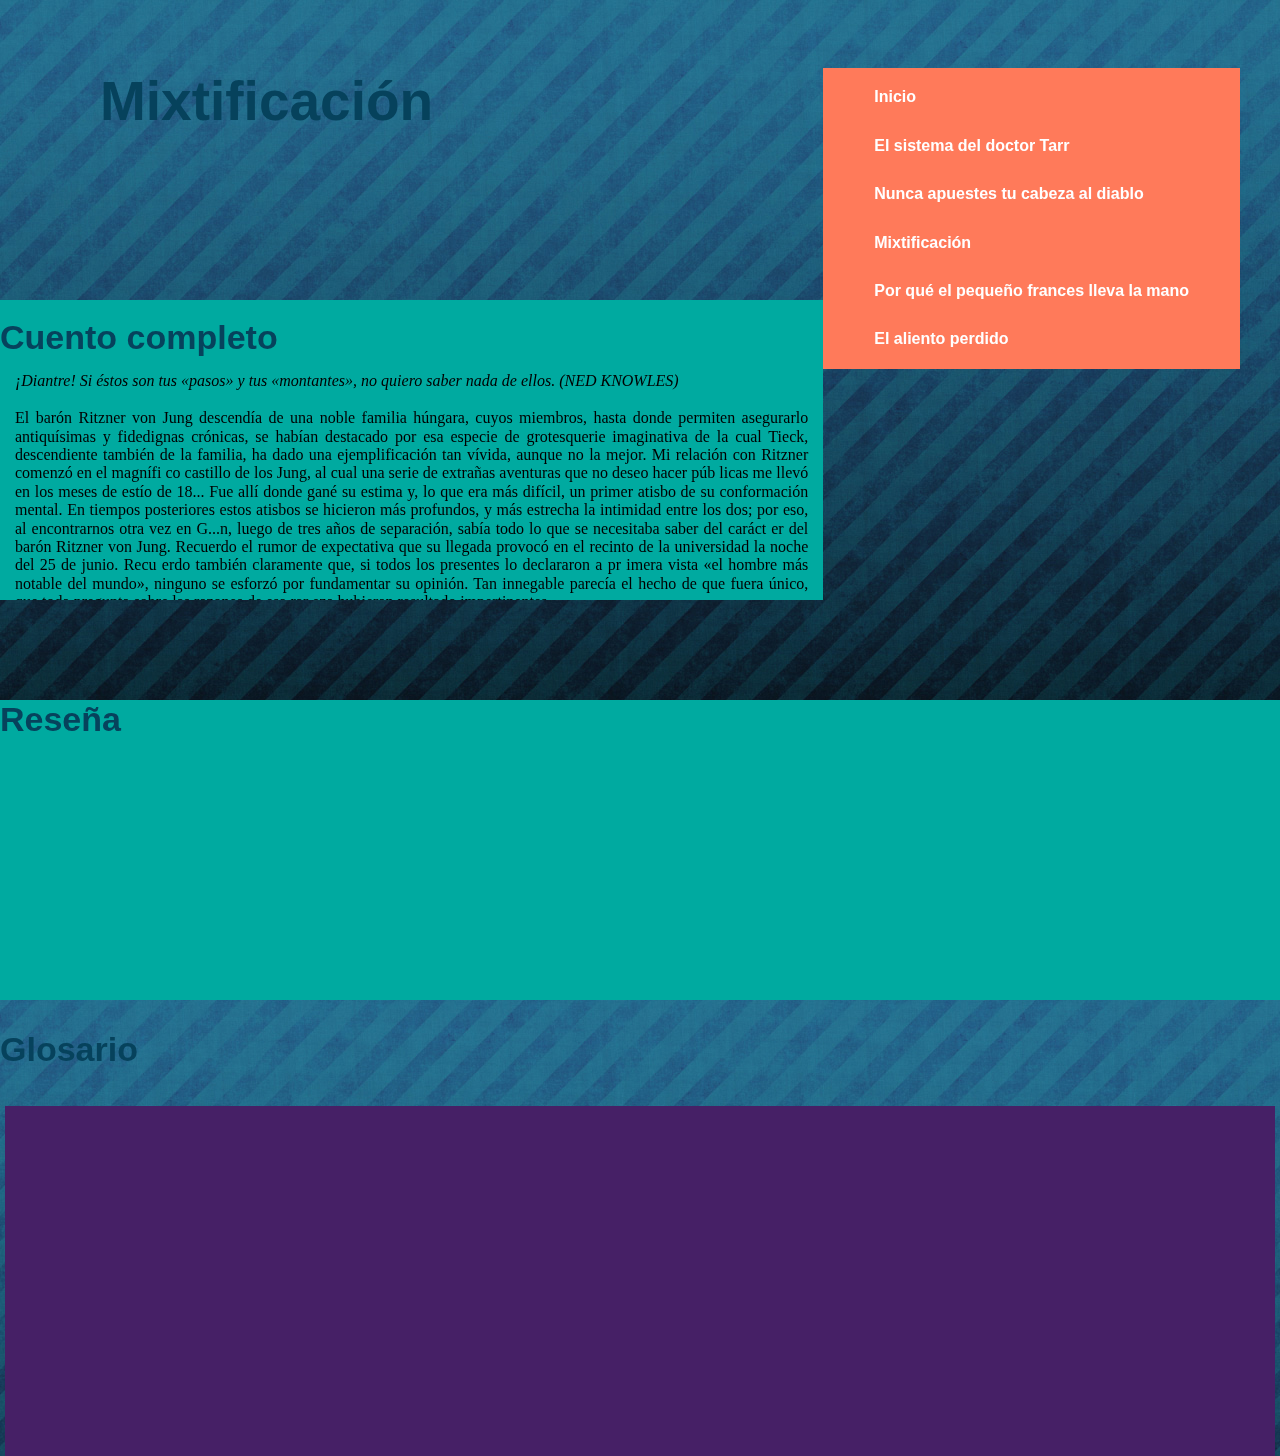
<file: mixtificacion.html>
<!DOCTYPE html>
   <head>
     <meta charset="UTF-8">
     <title>Lecturas</title>
     <link rel="stylesheet" href="css/normalize.css">
     <link rel="stylesheet" href="css/main.css">
   </head>
   <body>
     <div class="cabecera">
       <br>
       <h3 class="t4">Mixtificación</h3>
       <ul>
          <li><a href="index.html">Inicio</a></li>
           <li><a href="elsistema.html">El sistema del doctor Tarr</a>   </li>
           <li> <a href="nunca.html">Nunca apuestes tu cabeza al diablo</a></li>
           <li> <a href="mixtificacion.html">Mixtificación</a></a></li>
           <li> <a href="pequefrances.html">Por qué el pequeño frances lleva la mano</a></li>
           <li><a href="alientoperdido.html">El aliento perdido </a></li>
        </ul>
     </div>

     
            
          </div>
          <div class="contenedor">
              <div class="texto">
                <br>
                <h2 class="texto1">Cuento completo</h2>
                <p class="tcuento">
                    <em>¡Diantre! Si éstos son tus «pasos» y tus «montantes»,  
                    no quiero saber nada de ellos. 
                    (NED KNOWLES) </em><br><br>
                    El  barón  Ritzner  von  Jung  descendía  de  una  noble  familia  húngara,  cuyos  miembros,  
                    hasta  donde  permiten  asegurarlo  antiquísimas  y  
                    fidedignas  crónicas,  se  habían  destacado  
                    por  esa  especie  de  
                    grotesquerie 
                    imaginativa  de  la  cual  Tieck,  descendiente  también  de  la  
                    familia, ha dado una ejemplificación tan vívida, aunque no la mejor. 
                    Mi relación con Ritzner comenzó en el magnífi
                    co castillo de los Jung, al cual una serie 
                    de extrañas aventuras que no deseo hacer púb
                    licas me llevó en los meses de estío de 18... 
                    Fue allí donde gané su estima y, lo que era más difícil, un primer atisbo de su conformación 
                    mental.  En  tiempos  posteriores  estos  atisbos  
                    se  hicieron  más  profundos,  y  más  estrecha  la  
                    intimidad  entre  los  dos;  por  eso,  
                    al  encontrarnos  otra  vez  en  
                    G...n,  luego  de  tres  años  de  
                    separación, sabía todo lo que se necesitaba saber del caráct
                    er del barón Ritzner von Jung. 
                    Recuerdo  el  rumor  de  expectativa  que  su  
                    llegada  provocó  en  el  recinto  de  la  
                    universidad  la  noche  del  25  de  junio.  Recu
                    erdo  también  claramente  que,  si  todos  los  
                    presentes  lo  declararon  a  pr
                    imera  vista  «el  hombre  más  notable  del  mundo»,  ninguno  se  
                    esforzó por fundamentar su opinión. Tan innegable parecía el hecho de que fuera 
                    único, 
                    que 
                    toda  pregunta  sobre  las  razones  de  esa  rar
                    eza  hubieran  resultado  
                    impertinentes. <br><br> Pero,  
                    dejando  esto  de  lado  por  el  momento,  me  lim
                    itaré  a  observar  que  desde  su  llegada  a  la  
                    universidad  el  barón  empezó  a  ejercer  sobre  lo
                    s  hábitos,  modales,  personas,  faltriqueras  y  
                    propensiones de la comunidad que lo rodeaba un
                    a influencia tan vasta como despótica, y al 
                    mismo tiempo tan indefinida como inexplicable. As
                    í, el breve período de su residencia en la 
                    universidad constituyó una era en sus anales, 
                    y fue desde entonces denominada por los que 
                    pertenecían  a  ella  o  a  sus  descendientes  como  «aquella  extraordinaria  época  de  la  
                    denominación del barón Ritzner Von Jung». 
                    A  su  llegada  a  G...n,  Von  Jung  fue  a  visitarm
                    e  a  mis  habitaciones.  Carecía  en  aquel  
                    entonces de edad, con lo cual
                     quiero decir que resultaba impos
                    ible hacerse una idea de sus 
                    años  basándose  en  su  apariencia  persona
                    l.  Lo  mismo  podía  haber  tenido  quince  que  
                    cincuenta, y en realidad 
                    tenía 
                    veintiún años y siete meses. Nada
                     de apuesto había en él, más 
                    bien  lo  contrario.  El  contorno  de  su  rostro  era  angular  y  áspe
                    ro.  Tenía  una  frente  tan  alta  
                    como hermosa, nariz chata, ojos grandes, pesa
                    dos, vidriosos e inexpresivos. Pero en la boca 
                    había  más  terreno  de  observación.  Los  labios  
                    sobresalían  ligeramente  y  estaban  siempre  
                    apretados,  al  punto  que  sería  
                    imposible  imaginar  otra  co
                    mbinación  de  rasgos,  por  más  
                    compleja  que  fuera,  capaz  de  producir  de  ma
                    nera  tan  total  y  sencilla  la  impresión  de  
                    gravedad, de solemnidad y reposo. 
                    De  lo  que  ya  he  adelantado  se  deducirá  que  
                    el barón constituía un
                    a de esas anomalías 
                    humanas  que  se  encuentran  una  que  otra  
                    vez,  y  que  hacen  de  la  ciencia  de  las  
                    bromas 
                    el 
                    estudio  y  la  ocupación  de  su  
                    vida.  Una  especial  conformación  
                    de  su  mente  lo  capacitaba  
                    instintivamente  para  esta  ciencia,  mientras  su  aspecto  físico  le  proporcionaba  grandes  
                    facilidades para llevarla a la 
                    práctica. <br><br>Estoy firmemente convencido de que en la época tan 
                    curiosamente  llamada  «de  la  dominación»  del  barón  Ritzner  von  Jung,  ninguno  de  los  
                    estudiantes  de  G...n  sospechó  jamás  el  misterio
                      que  envolvía  su  person
                    a.  Lo  repito:  estoy  
                    convencido de que nadie, fuera de mí, imagin
                    ó nunca que el barón era capaz de una broma 
                    fuera verbal o de hecho; antes hubieran acusado 
                    al viejo bulldog del jardín, al fantasma de 
                    Heráclito o a la peluca del emérito profesor de
                     teología. Y esto mientras saltaba a los ojos 
                    que  los  más  egregios  e  imperdonables  artifi
                    cios,  extravagancias  y  bufonadas  tenían  por  
                    causa  al  barón,  si  no  de  manera  directa,  al  menos  por  su  intermedio  o  connivencia.  La  
                    belleza,  si  así  puedo  llamarla,  de  su  arte  
                    mystifique 
                    residía  en  la  consumada  habilidad  —
                    resultante  de  un  conocimiento  casi  intuitivo  de
                      la  naturaleza  humana,
                      y  de  un  admirable  
                    dominio de sí mismo—, mediante la cual el 
                    barón lograba aparentar que las extravagancias 
                    que  preparaba  se  producían  a  pesar  de  sus  la
                    udables  esfuerzos  para  impedirlas  y  para  
                    mantener  el  buen  orden  y  la  di
                    gnidad  de  la  casa  de  estudios
                    .  La  profunda,  la  punzante,  la  
                    sobrecogedora  mortificación  que  el  fracaso  de
                    sus  meritorios  esfuerzos  dibujaba  en  cada  
                    rasgo de su semblante no dejaba la menor somb
                    ra de duda en el ánimo de sus compañeros 
                    más  escépticos.  Y  no  era  menos  digna  de  obser
                    vación  la  habilidad  que  tenía  para  hacer  
                    derivar   lo   grotesco   del   creador   a   lo   crea
                    do,   de   su   propia   persona   a   las   absurdas   
                    consecuencias  que  de  ella  nacían.  Jamás,  an
                    tes  de  conocer  al  barón,  había  visto  que  un  
                    bromista  escapara  a  las  consecuencias  inevita
                    bles  de  sus  maniobras
                    ,  es  decir,  que  lo  
                    ridículo  acabara  por  contaminar  a  su  propi
                    a  persona. <br><br> Mi  amigo,  en  vez,  aunque  envuelto  
                    continuamente  en  una  atmósfera  de  capricho,  daba
                      la  impresión  de  vivi
                    r  tan  sólo  para  las  
                    formas sociales más severas, y ni siquiera 
                    los miembros de su propia casa pensaron jamás 
                    en  asociar  a  la  memoria  del  barón  Ritzner  Von  Jung  otras  nociones  
                    que  las  de  rigidez  y  
                    majestad. 
                    Durante  la  época  de  su  residencia  en
                      G...n,  parecía  como  si  el  demonio  del  
                    dolce  far  
                    niente 
                    dominara  como  un  incubo  la  universidad.  Nada  se  hacía  allí  que  no  fuera  comer,  
                    beber  y  divertirse.  Las  habitaciones  de  los  
                    estudiantes  se  habían
                      convertido  en  sendas  
                    tabernas,  y  ninguna  de  ellas  tenía  tanta  fama  ni
                      estaba  tan  concurrida
                      como  la  del  barón.  
                    Nuestras juergas eran numerosas, turbulenta
                    s y continuas, llenas siempre de incidentes. 
                    Cierta  vez  habíamos  prolongado  la  fiesta  ha
                    sta  el  alba  después  de  beber  una  insólita  
                    cantidad  de  vino. <br><br> Fuera  del  barón  y  de  mí,  había  siete  u  ocho  asistentes.  La  mayoría  eran  
                    jóvenes  adinerados  y  de  abolengo,  orgullosos  de  su  alcurnia  y  todos  
                    ellos  imbuidos  de  un  
                    exagerado sentimiento del honor. Abundaban en las opiniones más ultragermánicas acerca 
                    del duelo. Estas opiniones quijotescas se habí
                    an visto vigorizadas 
                    por ciertas publicaciones 
                    aparecidas en París, así como por tres o cuat
                    ro duelos de resultado fa
                    tal que habían tenido 
                    lugar  en  G...n;  por  eso  pasamos  la  mayor  pa
                    rte  de  la  noche  discutiendo  entusiastamente  
                    aquel tema tan absorbente como apasionante. 
                    El  barón,  que  durante  la  primera  parte  de  
                    la  fiesta  se  había  mostrado  extrañamente  
                    silencioso  y  abstraído,  pareció  por  fin  salir  de  su  apatía,  
                    intervino  en  la
                      conversación  y  
                    disertó sobre los beneficios y, 
                    sobre todo, las bellezas del códi
                    go de etiqueta imperante en 
                    materia   de   duelos   caballerescos,   haciéndol
                    o   con   un   ardor,   una   elocuencia   y   un   
                    apasionamiento  tan  grandes  que  provocó  el  en
                    tusiasmo  de  todos  sus  oyentes,  y  aún  de  mí  
                    mismo, que sabía perfectamente cómo el barón 
                    se burlaba en el fondo de aquellas mismas 
                    cosas  que  ahora  defendía,  y  consideraba  la  
                    fanfaronade 
                    de  la  etiqueta  del  duelo  con  el  
                    soberano desdén que ésta merece. 
                    Mirando a mi alrededor en el 
                    curso de una de las pausas de
                    l discurso de mi amigo (del 
                    cual  mis  lectores  podrán  formarse  una  débil  idea  si  digo  que  se  parecía  a  la  manera  
                    fervorosa, cantante, monótona y, sin embargo, 
                    musical del sentencioso Coleridge), advertí 
                    que  uno  de  los  presentes  evidenciaba  síntomas  de  un  interés  más  que  común.  Este  
                    caballero,  al  que  llamaré  Hermann,  era  muy  orig
                    inal  en  todo  sentido  —salvo,  quizá,  en  el  
                    hecho muy general de ser un perfecto tonto—. Habí
                    a llegado a gozar en cierto sector de la 
                    universidad  de  gran  reputación  como  prof
                    undo  pensador  metafísico  y,  según  creo,  como  
                    discurridor lógico. Asimismo disfrutaba de gr
                    an renombre como duelista, aun en G...n; he 
                    olvidado  el  número  exacto  de  víctimas  que  
                    habían  sucumbido  a  sus  manos,  pero  eran  
                    varias.   No   cabe   dudar   de   que   era   hombre   
                    valiente,   pero   su   orgullo   se   fundaba   
                    principalmente en el minucioso conocimiento de la etiqueta del duelo 
                    y la exquisitez de su 
                    sentido  del  honor.<br><br>  Estas  cosas  c
                    onstituían  una  manía  que  habría
                      de  acompañarlo  hasta  su  
                    muerte.  Para  Ritzner,  siempre  a  la  búsqueda  
                    de  lo  grotesco,  aquell
                    as  peculiaridades  le  
                    habían  ofrecido  ya  amplio  campo  para  sus  bromas.  Y  aunque  yo  lo  ignoraba,  no  tardé  en  
                    darme  cuenta  esta  vez  de  que  mi  amigo  se  traía  entre  manos  alguna  de  las  suyas,  y  que  
                    Hermann era el destinatario. 
                    A medida que el barón adelantaba en su 
                    discurso —o más bien monólogo— advertí que 
                    la  excitación  de  su  auditor  iba  en  aument
                    o.  Por  fin  intervino,  objet
                    ando  un  punto  sobre  el  
                    cual  Ritzner  insistía  entusiastamente,  y  di
                    o  detalladas  razones  para
                      su  oposición.  A  éstas  
                    contestó  también  en  detalle  el  barón,  sin  
                    alterar  su  tono  de  exagerado  entusiasmo,  
                    terminando  sus  palabras  con  algo  que  me  par
                    eció  de  pésimo  gusto,  es  decir,  con  un  
                    sarcasmo y una reflexión irónica. 
                    La manía de Hermann se manifestó entonces en
                     toda su fuerza. Fác
                    il era advertirlo en 
                    la estudiada minuciosidad de su réplica. Me acuerdo perfectamente de sus últimas palabras: 
                    —Permítame  decir,  barón  Von  Jung,  que,  
                    si  bien  sus  opiniones  son  en  general  
                    correctas, en varios puntos me parecen ignominio
                    sas para usted y para la universidad de la 
                    cual forma parte. Ciertos puntos no merecen siquiera que los refute seriamente. Y aun diría 
                    más,  señor  mío,  si  no  temiera  ofenderlo  (y  aquí  sonrió  amablemente);  diría  que  sus  
                    opiniones no son las que cabe esperar de un caballero. 
                    Cuando  Hermann  hubo  pronunciado  esta  equívoca  
                    frase,  todos  los  ojos  se  volvieron  
                    hacia  el  barón.  Éste  se  puso  
                    pálido  y  luego  muy  rojo;  deja
                    ndo  caer  el  pañuelo,  se  agachó  
                    para  recogerlo,  momento  en  el  cual  alcancé  
                    a  atisbar  en  su  rostro
                      una  expresión  que  no  
                    podía ser apreciada por ninguno de 
                    los asistentes. Aquel rostro 
                    estaba radiante y mostraba 
                    el aire zumbón que constituía su verdadero cará
                    cter, pero que jamás le había visto asumir, 
                    salvo cuando estábamos a solas y él se permitía una completa libertad. 
                    Un instante después se puso en pie, enfr
                    entando a Hermann; jamás he vuelto a ver tan 
                    instantáneo cambio de expresión. <br><br>Hasta pens
                    é por un momento que me había equivocado y 
                    que el barón procedía con la más absoluta seri
                    edad. Parecía contenerse para no estallar, y su 
                    rostro estaba blanco como el
                     de un cadáver. Guardó silencio
                     breve tiempo, como si luchara 
                    por dominar sus emociones. Luego, pareciendo ha
                    berlo logrado en parte, alzó un vaso que 
                    había a su alcance y, mientras lo afer
                    raba con fuerza, le oímos decir: 
                    —El  lenguaje  que  ha  creído  usted  adecuado  
                    utilizar  para  dirigirse  a  mí,  Mynheer  
                    Hermann, es tan objetable que no tengo tiempo ni
                     paciencia para señalárselo en detalle. De 
                    todos  modos,  decir  que  mis  opiniones  no  so
                    n  las  que  cabe  espe
                    rar  de  un  caballero  
                    constituye una observación tan ofensiva que só
                    lo me permite adoptar una línea de conducta. 
                    La  cortesía,  empero,  no  me  permite  olvidar  que  estos  señores  y  usted  mismo  son  mis  
                    huéspedes.  Me  perdonará,  pues,  que,  teniendo
                      en  cuenta  esta  consideración,  me  aparte  
                    ligeramente de lo que se acostumbra entre caba
                    lleros en casos análogos 
                    de afrenta personal. <br><br>
                    Perdóneme por imponer un ligero trabajo a su 
                    imaginación, si le pido que considere por un 
                    instante  que  el  reflejo  de  su  persona  en  ese  espejo  es  Mynheer  Hermann  en  persona.  
                    Aceptado esto, no habrá la menor dificultad. Arrojaré este vaso de vino contra su imagen en 
                    el  espejo  con  lo  cual  cumpliré  en  espíritu,  ya  que  no  al  pie  de  la  letra,  lo  que  me  
                    corresponde  hacer  frente  a  su  insulto,  evitando  
                    al  mismo  tiempo  ejercer  contra  usted  una  
                    violencia física. 
                    Y  con  estas  palabras  lanzó  el  vaso  colmado  de  vino  contra  el  espejo  colgado  frente  a  
                    Hermann,  golpeando  la  parte  que  reflejaba  su  
                    imagen  y,  como  es  natural,  rompiendo  el  
                    cristal en mil pedazos. Todos los presentes se
                     pusieron de pie al unísono y abandonaron la 
                    estancia, con excepción de Ritz
                    ner y de mí. En momentos en
                     que Hermann salía, el barón 
                    me  susurró  al  oído  que  lo  siguie
                    ra  y  le  ofreciera  mis  servicio
                    s.  Así  lo  hice,  sin  saber  qué  
                    pensar a ciencia cierta 
                    de tan ridículo asunto. 
                    El  duelista  aceptó  mi  asistencia  con  su  aire  estirado  y  
                    ultra  recherché
                      y,  luego  de  
                    tomarme  del  brazo,  me  guió  a  sus  habitaciones.  
                    Trabajo  me  costó  no  reírmele  en  la  cara  
                    mientras procedía a discutir, con la más prof
                    unda gravedad, lo que denominaba el «carácter 
                    refinadamente peculiar» del insu
                    lto que había recibido. Luego de
                     una aburridora arenga en 
                    su estilo habitual, extrajo de la biblioteca 
                    cantidad de polvorientos volúmenes que trataban 
                    del 
                    duello
                    ,   y
                    me   retuvo   largo   tiempo   leyéndome   
                    fragmentos   de   los   mismos   y   
                    comentándolos  profusamente.  Tenía  en  sus  manos  la  
                    Ordenanza  de  Felipe  el  Hermoso  
                    sobre el combate singular, 
                    el 
                    Teatro del honor, 
                    de Favyn, y el tratado 
                    Sobre la autorización 
                    para los duelos, 
                    de Andiguier. Exhibió, además, pomposamente las 
                    Memorias de duelos, 
                    de 
                    Brantôme, publicado en Colonia, 1666, en caract
                    eres elzevirianos, pr
                    eciso y único volumen 
                    en  papel  vitela,  con  espaciosos  márgenes  
                    y  encuadernado  por  Derôme.  Pero  me  llamó  
                    especialmente  la  atención,  con  aire  de  mister
                    iosa  sagacidad,  sobre  un  espeso  volumen  en  
                    octavo,  escrito  en  latín  bárbaro  
                    por  un  tal  Hedelin,  un  francés,  que
                      ostentaba  el  
                    raro  título  
                    de 
                    Duelli  Lex  Scripta,  et  non;  aliterque.  
                    De  este  libro  me  leyó  
                    uno  de  los  capítulos  más  
                    raros del mundo, concerniente a las 
                    Injuriœ per applicationem, per constructionem, et per 
                    se, 
                    la  mitad  de  lo  cual,  según  me  aseguró,  
                    se  aplicaba  estrictamente  a  su  propio  y  
                    «refinadamente  peculiar»  caso,  aunque  a  mí  me
                     fue totalmente imposible comprender una 
                    sola sílaba de lo que me leyó. 
                    Terminado el capítulo, Hermann cerró el lib
                    ro y me preguntó qué consideraba oportuno 
                    en la circunstancia. Repuse que tenía la mayor confianza en la delicadeza y refinamiento de 
                    sus sentimientos, y que me atendría a lo que 
                    propusiera. Pareció lisonjeado con la respuesta 
                    y sentóse a escribir un me
                    nsaje al barón. Decía así: 
                    Señor:  Mi  amigo  Mr.  P...  le  ha
                    rá  entrega  de  esta  nota.  Considero  de  mi  incumbencia  
                    solicitarle  que  tenga  a  bien  da
                    rme  una  explicación  sobre  lo  
                    ocurrido  esta  noche  en  sus  
                    aposentos. En caso de que declinara usted hacerl
                    o, Mr. P... está conforme en arreglar, con la 
                    persona designada por usted, los deta
                    lles preliminares de un encuentro. 
                    Con la expresión de mi profundo re
                    speto, su muy humilde servidor. <br><br>
                    Johann Hermann  
                    Al barón Ritzner von Jung  
                    18 de agosto de 18... 
                    No   sabiendo   qué   podía   hacer   mejor,   llevé   
                    la   epístola   a   Ritzner.   Inclinóse   al   
                    presentársela, y con grave expresión me rogó que 
                    me sentara. Luego de haber leído el cartel 
                    de desafío, escribió la siguiente 
                    respuesta, que llevé a Hermann: 
                    Señor: Por intermedio de nuestro
                     común amigo Mr. P... he reci
                    bido su carta de la fecha. 
                    Luego  de  reflexionar,  admito  francamente  la
                      conveniencia  de  la  explicación  sugerida  por  
                    usted.  Admito  esto,  me  veo  en  gran  dificultad  (debido  a  la  naturaleza  
                    refinadamente 
                    peculiar 
                    de  nuestro  desacuerdo  y  de
                      la  afrenta  personal  de  
                    que  soy  responsable)  para  
                    expresar  lo  que  tengo  que  decir  por  vía  de  
                    explicación,  en  forma  tal  que  satisfaga  las  
                    minuciosas   exigencias   y   los   variados   matic
                    es   del   presente   caso.   Deposito   toda   mi   
                    confianza, sin embargo, en la delicadísima di
                    scriminación en cuestione
                    s vinculadas con la 
                    etiqueta,  que  ha  dado  a  usted  un  renombre  tan  eminente  y  duradero.  En  la  plena  
                    certidumbre de ser comprendido, pues, me permito
                     no expresar mis sentimientos personales 
                    sino  remitir  a  usted  a  las  opiniones  del  Sieur  Hedelin,  tales  como  figuran  en  el  noveno  
                    párrafo  del  capítulo  
                    Injuriœ  per  applicationem,  pe
                    r  constructionem,  et  per  se  
                    de  su  
                    Duelli 
                    Lex  Scripta,  et  non;  aliterque.  
                    La  finura  de  su  discernimiento  en  las  materias  allí  tratadas  
                    será  suficiente,  estoy  seguro,  para  convencerlo  
                    de  que  la  mera  circuns
                    tancia  de  que  yo  lo  
                    remita 
                    a  ese  admirable  pasaje  bastará  para  sa
                    tisfacer  su  caballeresco  pedido  de  una  
                    explicación. <br><br>
                    Con la expresión de mi profundo re
                    speto, su muy obediente servidor. 
                    Von Jung
                    Al señor Johann Hermann  
                    18 de agosto de 18... 
                    Hermann  comenzó  la  lectura  de  esta  carta  
                    con  el  entrecejo  fruncido,  pero  no  tardó  en  
                    sonreír  de  la  manera  más  ridículamente  
                    vanidosa  al  llegar  a  la
                      jerigonza  sobre  las  
                    Injuriœ 
                    per  applicationem,  per  constructionem,  et  per  se.  
                    Una  vez  que  hubo  terminado,  me  pidió  
                    con  la  más  suave  de  las  sonrisas  que  tomara  
                    asiento,  mientras  consultaba  el  tratado  en  
                    cuestión.  Buscando  el  pasaje  especificado,  lo  
                    leyó  para  sí  con  gran  cuidado  y  luego,  
                    cerrando el libro, me solicitó en mi carácter de amigo personal que expresara al barón Von 
                    Jung su profundo reconocimiento ante tan caballeresco proceder, y que le asegurara que la 
                    explicación ofrecida era de naturale
                    za tan honorable como satisfactoria. 
                    Un tanto sorprendido por esto, retorné a los 
                    aposentos del barón, quien pareció recibir 
                    el  amistoso  mensaje  de  Hermann  como  si  fu
                    era  la  cosa  más  natural  del  mundo.  Luego  de  
                    conversar  conmigo  unos  instantes,  pasó  a  otra
                      habitación,  de  la  cual
                      regresó  trayendo  el  
                    inmortal tratado 
                    Duelli Lex Scripta, et non; aliterque. 
                    Alcanzándome el volumen, me pidió 
                    que  leyera  una  parte  del  mismo.  Traté  de  ha
                    cerlo  sin  resultado,  pues  no  me  era  posible  
                    comprender  una  sola  sílaba.  Ritzner  tomó  ent
                    onces  el  libro  y  me  
                    leyó  un  capítulo  en  voz  
                    alta. Para mi gran sorpresa, lo que leía resu
                    ltó ser el más absurdo de los relatos acerca del 
                    duelo entre dos mandriles... 
                    No tardó mi amigo en explicarme el mist
                    erio, mostrándome que aquel volumen, contra 
                    lo que aparentaba 
                    prima facie, 
                    estaba escrito siguiendo el sistem
                    a de los versos disparatados 
                    de  Du  Bartas;  es  decir,  que  las  palabras  
                    habían  sido  ingeniosamente  dispuestas  para  
                    producir  una  apariencia  inteligible  y  hasta  de
                      profundidad  conceptual
                    ,  aunque  en  realidad  
                    aquello no tenía pies ni cabeza. La clave del libro
                     consistía en leer una palabra de cada tres, 
                    con lo cual surgían una serie 
                    de ridiculas chanzas sobre un combate celebrado en nuestros 
                    tiempos. <br><br>
                    El barón me informó más tarde que se las 
                    había arreglado para que Hermann conociera 
                    el  tratado  dos  o  tres  semana
                    s  antes  de  la  aventura,  y  qu
                    e  por  el  tono  general  de  su  
                    conversación  se  había  dado  cuen
                    ta  de  que  lo  habí
                    a  estudiado  atentamente  y  que  estaba  
                    convencidísimo de que era una obra de raro méri
                    to. Basándose en esto, puso en práctica su 
                    broma. Hermann se hubiera dejado matar diez 
                    mil veces antes de reconocer su incapacidad 
                    para  comprender  cualquiera  de  las  cosas  que  
                    en  este  mundo  se  llevan  escritas  sobre  el  
                    duelo
      
                </p>
              </div>
              <div class="resena">
                  <h2 class="texto1">Reseña</h2>
                </div>
      
                <div class="=glosario">
                  <h2 class="texto1">Glosario</h2>
                </div>
      
                <br><br>

          </div>

          <div class="copinion">
              <div id="disqus_thread"></div>
            <script>
            (function() {  // DON'T EDIT BELOW THIS LINE
               var d = document, s = d.createElement('script');
            
               s.src = 'https://sanchezhernandezchristian-gitlab-io.disqus.com/embed.js';
            
               s.setAttribute('data-timestamp', +new Date());
               (d.head || d.body).appendChild(s);
            })();
            </script>
            <noscript>Please enable JavaScript to view the <a href="https://disqus.com/?ref_noscript" rel="nofollow">comments powered by Disqus.</a></noscript>
            </div>
                </div>
            <script id="dsq-count-scr" src="//sanchezhernandezchristian-gitlab-io.disqus.com/count.js" async></script>

   </body>
 </html>
</file>
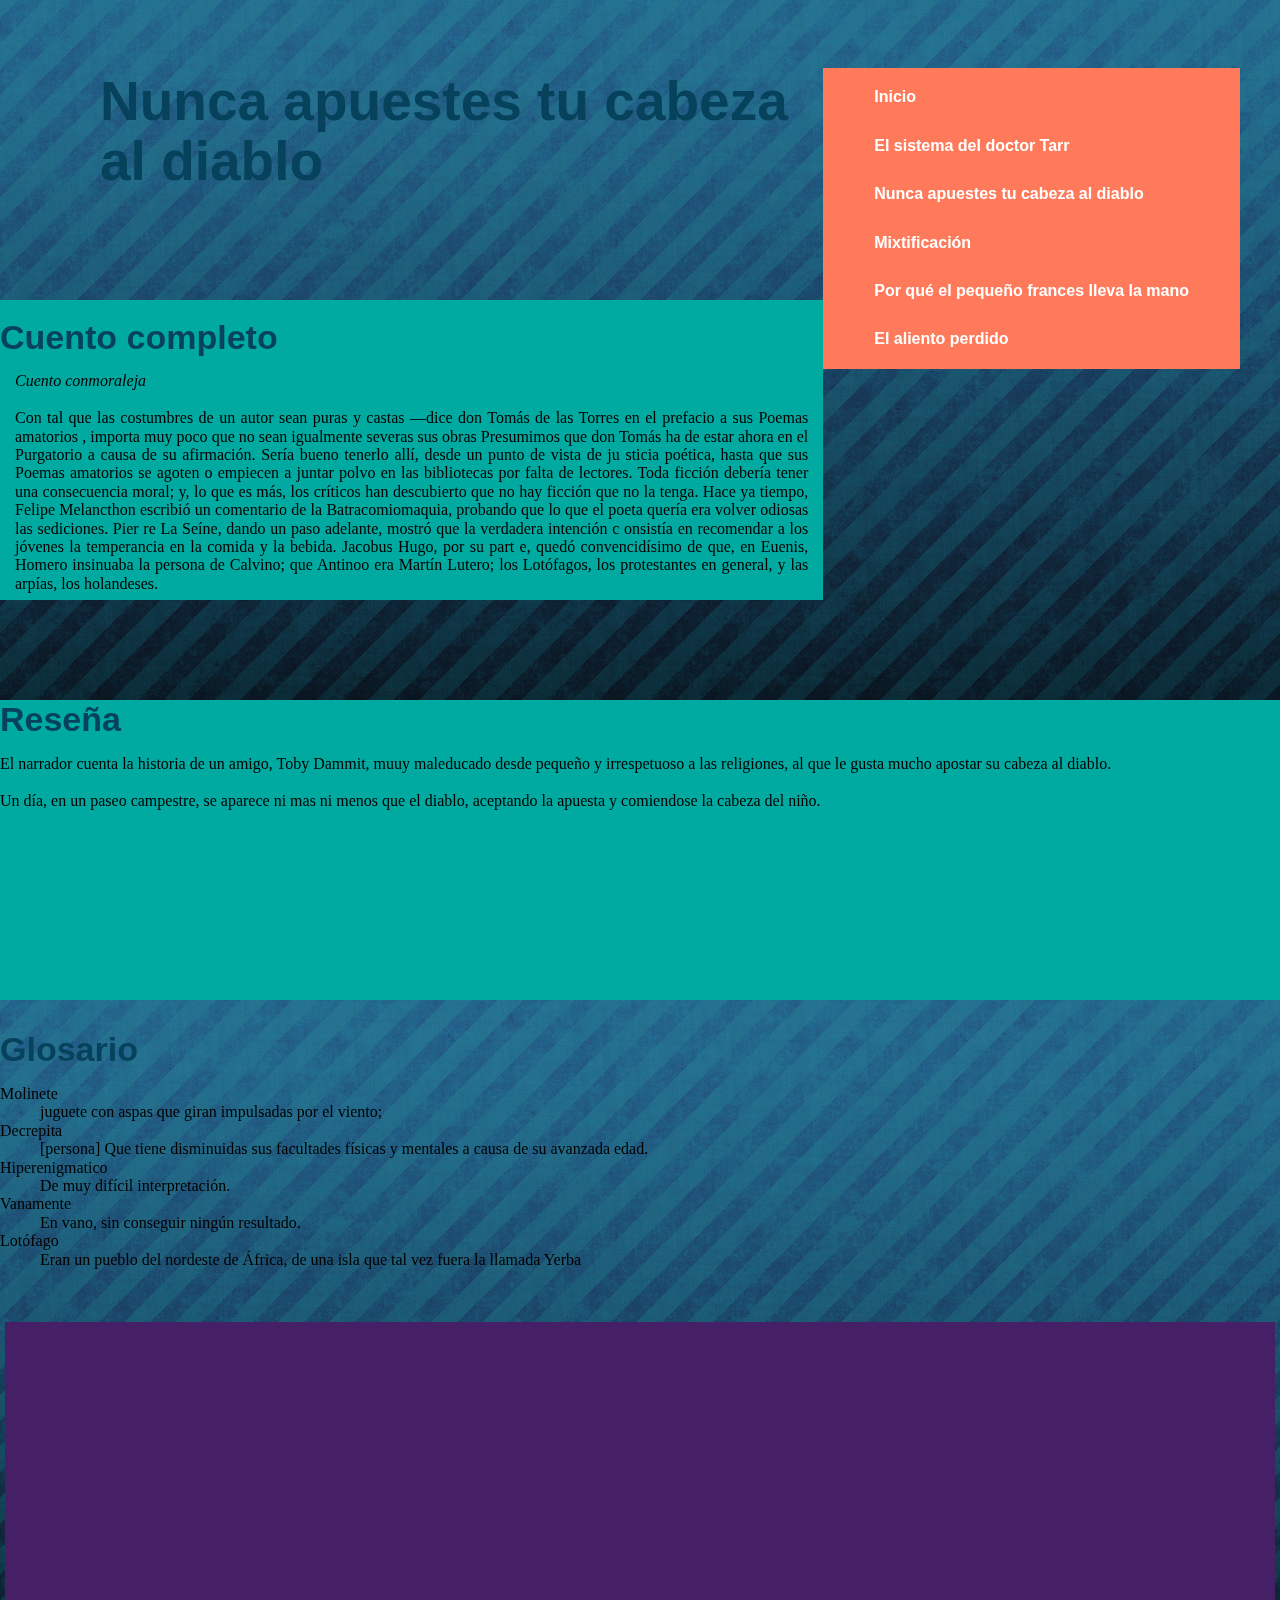
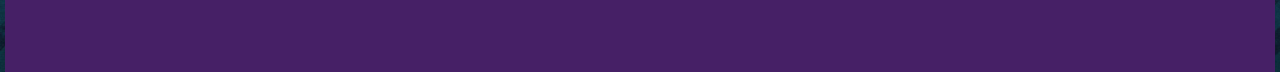
<file: nunca.html>
<!DOCTYPE html>
   <head>
     <meta charset="UTF-8">
     
     <title>Lecturas</title>
     <link rel="stylesheet" href="css/normalize.css">
     <link rel="stylesheet" href="css/main.css">
   </head>
   <body>
     <div class="cabecera">
       <br>
       <h3 class="t4">Nunca apuestes tu cabeza</h3>
       <h3 class="t5">al diablo</h3>
       <ul>
          <li><a href="index.html">Inicio</a></li>
           <li><a href="elsistema.html">El sistema del doctor Tarr</a>   </li>
           <li> <a href="nunca.html">Nunca apuestes tu cabeza al diablo</a></li>
           <li> <a href="mixtificacion.html">Mixtificación</a></a></li>
           <li> <a href="pequefrances.html">Por qué el pequeño frances lleva la mano</a></li>
           <li><a href="alientoperdido.html">El aliento perdido </a></li>
        </ul>
     </div>

          <div class="contenedor">
              <div class="texto">
                <br>
                <h2 class="texto1">Cuento completo</h2>
                <p class="tcuento">
                    <em>Cuento conmoraleja</em> <br><br>
                    Con tal que las costumbres de un autor sean puras y castas 
                    —dice  don  Tomás  de  las Torres en el prefacio a sus 
                    Poemas amatorios , importa muy poco que no sean igualmente 
                    severas sus obras
                    Presumimos que don Tomás ha de estar ahora en el Purgatorio a causa 
                    de su afirmación. Sería bueno tenerlo allí, desde un punto de vista de ju
                    sticia poética, hasta  que sus Poemas amatorios se agoten o empiecen a juntar polvo en las bibliotecas por falta 
                    de  lectores.  Toda  ficción  debería tener  una  consecuencia  moral;  y,  lo  que  es  más,  los  
                    críticos  han  descubierto  que  no  hay  ficción  que  no  la  tenga.  Hace  ya  tiempo,  Felipe  
                    Melancthon escribió un comentario de la Batracomiomaquia, 
                    probando que lo que el poeta 
                    quería  era  volver  odiosas  las  sediciones.  Pier
                    re  La  Seíne,  dando  un  paso  adelante,  mostró  
                    que  la  verdadera  intención  c
                    onsistía  en  recomendar  a  los  jóvenes  la  temperancia  en  la  
                    comida y la bebida. Jacobus Hugo, por su part
                    e, quedó convencidísimo de que, en Euenis, 
                    Homero  insinuaba  la  persona  de  Calvino;  
                    que  Antinoo  era  Martín  
                    Lutero;  los  Lotófagos,  
                    los protestantes en general, y 
                    las arpías, los holandeses. 
                    <br><br>Nuestros escoliastas modernos son 
                    igualmente  agudos.  Estos  señores  demuestran  la
                      existencia  de  un  sentido  oculto  en  Los  
                    antediluvianos, 
                    de  una  parábola  en  
                    Powhatan, 
                    de  nueve  ideas  en  
                    Arrorró  mi  niño  
                    y
                    del 
                    trascendentalismo en 
                    Pulgarcito. 
                    En resumen, se ha demostrado que ningún hombre de este 
                    mundo  puede  sentarse  a  escribir  sin  un  prof
                    undísimo  designio.  Con  esto,  los  autores  se  
                    ahorran muchas preocupaciones. Un novelista, por ejemplo, no necesita preocuparse de las 
                    consecuencias morales, pues allí están —vale d
                    ecir, están en alguna 
                    parte de su libro—, y 
                    tanto ellas como los críticos pueden arreglar
                    se solos. 
                    <br><br>Cuando llegue el momento oportuno, 
                    todo lo que dicho caballero se proponía y todo 
                    lo que no se proponía asomará a la luz, sea 
                    en el 
                    Dial 
                    o en el 
                    Down Easter, 
                    conjuntamente con aquello que 
                    debería haberse propuesto y 
                    aquello  que  claramente  intentó  proponerse;  va
                    le  decir  que  todo  se  arreglará  muy  bien  al  
                    final. 
                    No  hay  ninguna  justificación,  pues,  en  
                    la  acusación  que  ciertos  ignorantes  han  
                    formulado  contra  mí;  a  saber:  que  jamás  he  
                    escrito  un  cuento  moral  o,  con  palabras  más  
                    precisas,  un  cuento  con  moraleja.  Lo  que  
                    pasa  es  que  aquéllos  no  son  los  críticos  
                    predestinados  a  ponerme  de  manifiesto  y  a  
                    desarrollar 
                    mis  moralejas;  he  ahí  el  secreto.  
                    Poco  a  poco,  la  
                    North  American  Quarterly  Humdrum  
                    los  hará  sentir  avergonzados  de  su  
                    estupidez. 
                    <br><br> Pero  por  el  mome
                    nto,  con  el  fin  de  aplazar
                    la  ejecución  capital  y  mitigar  las  
                    acusaciones  alzadas  contra  mí,  ofrezco  el  sigui
                    ente  y  triste  relato,  cuya  obvia  moraleja  no  
                    puede ser cuestionada de ninguna manera, ya que
                     cualquiera puede leerla en las mayúsculas 
                    que forman el título del relat
                    o. Debería reconocerse mi mérito por esta disposición, mucho 
                    más sabia que la de La Fontaine y otros, que reservan hasta el último
                     momento la impresión 
                    que desean producir y la meten de 
                    rondón en el final de sus fábulas. 
                    Defuncti  injuria  ne  officiantur,  
                    decía  una  ley  de  las  doce  tablas,  y  
                    De
                    mortuis  nil  nisi  
                    bonum 
                    es un excelente corolario, aun si los mu
                    ertos en cuestión no 
                    son más que bagatelas 
                    difuntas. Lejos de mí
                    la intención, pues, de vituperar a mi finado amigo Toby Dammit. Era 
                    un  pobre  perro,  la  verdad  sea  dicha,  y  tuvo  una  muerte  de  perros;  pero  no  hay  que  
                  
                    reprocharle sus vicios. 
                    <br><br>Nacieron de un defecto personal de su madre. Aquella señora hacía 
                    todo  lo  posible  en  materia  de  azotes  cuando  Toby  era  niño,  ya  que  para  su  bien  ordenada  
                    mente  los  deberes  eran  siempre  placeres,  y  los  
                    niños,  al  igual  que  las  chuletas  duras  o  los  
                    olivos  griegos,  mejoran  si  se  los  golpea.  Pe
                    ro,  ¡pobre  mujer!,  tenía  
                    el  infortunio  de  ser  
                    zurda, y mejor es no azotar a un chico que azo
                    tarlo con la mano izqui
                    erda. El mundo gira 
                    de derecha a izquierda. Dar de latigazos a un cr
                    ío de izquierda a derecha no sirve de nada. 
                    Si  cada  golpe  en  la  dirección  
                    adecuada  arranca  de  raíz  un
                    a  propensión  maligna,  se  sigue  
                    que  cada  porrazo  propinado  en  el  sentido  opu
                    esto  ahincará  aún  más  la  maldad.  Muchas  
                    veces fui testigo de los castigos aplicados a 
                    Toby, y, aunque sólo fuera por la forma en que 
                    pateaba,  podía  percatarme  de  que  cada  día  
                    se  estaba  poniendo  más  malo.  Noté,  por  fin,  a  
                    través  de  las  lágrimas  que  velaban  mis  oj
                    os,  que  no  quedaba  espe
                    ranza  alguna  para  el  
                    pequeño  miserable,  y  cierto  día  en  que  le  
                    habían  dado  tantos  gol
                    pes  que  tenía  la  cara  
                    completamente  negra,  al  punto  que  lo  hubier
                    an  tomado  por  un  pequeño  africano,  sin  otro  
                    efecto  visible  que  el  de  hacerlo  retorcerse  en
                      un  ataque  de  ira,  me  fue  imposible  soportar  
                    aquello por más tiempo y, cayendo de rodillas, alcé mi voz para profetizar su ruina. 
                    <br><br>La precocidad de Toby para el vicio era horro
                    rosa. A los cinco meses de edad le daban 
                    tales  ataques  de  rabia  que  no  podía  articular
                      palabra.  A  los  seis  meses  lo  pesqué  
                    mordisqueando  un  mazo  de  barajas.  A  los  siet
                    e  tenía  por  costumbre  abrazar  y  besar  a  los  
                    bebés del sexo opuesto. A los ocho rehusó perent
                    oriamente agregar su firma a un memorial 
                    en  pro  de  la  temperancia.  Y  así  fue  creciendo
                      en  iniquidad,  mes  tras  mes,  hasta  que,  al  
                    cumplir  su  primer  año  de  vida
                    ,  no  sólo  insistía  en  usar  bi
                    gotes,  sino  que  había  adquirido  
                    una  gran  propensión  a  las  palabrotas  y  jurame
                    ntos,  así  como  a  sostener  sus  afirmaciones  
                    mediante apuestas. 
                    La ruina que había vaticinado a Toby Dammit 
                    se cumplió, por fin, a causa de la poco 
                    caballeresca  práctica  mencionada  en  último  té
                    rmino.  Aquella  costumbre  «creció  con  su  
                    crecimiento y se esforzó con sus fuerzas», de modo que, cuando Toby llegó a ser hombre, 
                    apenas podía pronunciar una frase sin aderezarla
                     con una promesa de juego. Y no apostaba 
                    en firme... nada de eso. Seré justo con mi am
                    igo y diré que antes hubi
                    era preferido hacerse 
                    monje. En su caso, aquello era una simple fórm
                    ula, y nada más. Sus expresiones no tenían 
                    el  menor  sentido  positivo.  Eran  desahogos,  s
                    implemente  —ya  que  no  puedo  decir  que  lo  
                    fueran  inocentemente—;  frases  imaginativas  
                    con  las  cuales  redondeaba  sus  declaraciones.  
                    Cuando decía: «Le apuesto esto y aquello», a nadie 
                    se le ocurría formalizar la apuesta, pero 
                    de  todos  modos  yo  no  podía  dejar  de  consider
                    ar  que  mi  deber  era  reprenderlo.  Aquella  
                    costumbre  era  inmoral,  y  así  se  lo  decía.  Er
                    a  vulgar,  y  le  rogaba  que  me  creyera.  Era  
                    desaprobada por la sociedad, y 
                    nadie me desmentiría por deci
                    rlo.<br><br> Estaba prohibida por una 
                    ley del Congreso, y afirmándolo así no incurría 
                    en ninguna mentira. Le 
                    hacía reproches, sin 
                    resultado; aducía pruebas, vanamente. Si lo am
                    enaza, se sonreía; si le suplicaba, prorrumpía 
                    en  carcajadas.  Si  rogaba,  se  encogía  desdeños
                    amente  de  hombros.  Si  lo  amenazaba...  se  
                    ponía a jurar. Si le daba de punt
                    apiés... llamaba a la policía. Si 
                    le tironeaba de la nariz, se 
                    sonaba y apostaba su cabeza al diablo a que
                     no me atrevería a repetir el experimento. 
                    La  pobreza  era  otro  vicio  que
                      la  deficiencia  física  de  
                    la  madre  de  Dammit  había  
                    acumulado  sobre  su  hijo.  Era  detestableme
                    nte  pobre,  y  por  esa  razón,  sin  duda,  sus  
                    expresiones coléricas acerca de las apuestas 
                    tomaban raras veces un giro pecuniario. Nadie 
                    me hará decir que en alguna oportunidad le ha
                    ya escuchado figuras de lenguaje tales como: 
                    «Le  apuesto  a  usted  un  dólar».  Por  lo  regular  
                    decía:  «Le  apuesto  lo  que  quiera»,  o  «Le  
                    apuesto cualquier cosa», o bie
                    n,  mucho  más  significativamente,  
                    «Le apuesto mi cabeza al 
                    diablo».
                    <br><br>Esta  última  fórmula  era  la  que  parecía  
                    agradarle  más,  quizá  porque  envolvía  menos  
                    riesgo,  pues  Dammit  se  había  vuelto  muy  parsimonioso.  Si  alguien  le  hubiera  aceptado  la  
                    apuesta,  poco  habría  perdido,  dado  que  tení
                    a  la  cabeza  muy  pequeña
                    ;  pero  ésta  es  una  
                    observación  personal  y  no  estoy  nada  seguro  de  poder  atribuírs
                    ela  con  justicia.  De  todos  
                    modos,  la  frase  en  cuestión  se  le  pegaba  más  
                    y  más,  a  pesar  de  lo  impropio  que  resultaba  
                    que  un  hombre  apostara  todo  el  tiempo  su  cer
                    ebro  como  si  fuese  un  billete  de  banco;  
                    empero,  la  perversa  naturaleza  de  mi  amigo  
                    no  le  permitía  darse  cuen
                    ta  de  ello.  Terminó  
                    por abandonar todas las restantes fó
                    rmulas, entregándose de lleno a: 
                    Le apuesto mi cabeza 
                    al  diablo,  
                    con  una  pertinacia  y  una  exclusividad  
                    que  me  desagradaban  tanto  como  me  
                    sorprendían.  Siempre  me  re
                    pelen  aquellas  circuns
                    tancias  que  no  puedo  explicarme.  Los  
                    misterios obligan a un hombre a pensar, con lo 
                    cual su salud se perjudica. A decir verdad, 
                    había algo en 
                    el aire 
                    con que Mr. Dammit pronunciaba aque
                    lla ofensiva expresión, algo en 
                    su 
                    modo 
                    de enunciarla, que primero me interesó y 
                    luego me hizo sentirme muy preocupado; 
                    algo  que,  a  falta  de  un  término  más  preciso,  se  me  permitirá  calificar  de  
                    raro 
                    —pero  que  
                    Mr.  Coleridge  hubiese  llamado  místico,  Mr.  Kant
                      panteístico,  Mr.  Carl
                    yle  retorcido  y  Mr.  
                    Emerson hiperenigmático—. Aquello empezó a no gustarme nada. El alma de Mr. Dammit 
                    estaba   en   peligro.   Resolví   emplear   toda   mi
                       elocuencia   a   fin   de   salvarla.   Prometí   
                    consagrarme a él como San Patric
                    io, en la crónica ir
                    landesa, se consagró 
                    al sapo, vale decir 
                    «despertándolo  a  su  verdadera  
                    situación». <br><br> Me  puse  a  la  tare
                    a  de  inmediato.  Una  vez  más  
                    me  preparé  para  reprochar  su  lenguaje  a  mi  
                    amigo.  Una  vez  más  reuní  mis  energías  para  
                    una tentativa final de reconvención. 
                    Cuando  hube  terminado  mi  conferencia,  Mr.  Dammit  se  permitió  algunas  actitudes  
                    sumamente  equívocas.  Durante  unos  instan
                    tes  guardó  silencio,  limitándose  a  mirarme  
                    interrogativamente  a  la  cara.  Luego  ladeó  la  
                    cabeza,  mientras  alzaba  muchísimo  las  cejas.  
                    Tendiendo  las  palmas  de  sus  manos,  se  encogi
                    ó  de  hombros.  Guiñó  a  continuación  el  ojo  
                    derecho,  repitiendo  la  operaci
                    ón  con  el  izquierdo.  Inmediat
                    amente  cerró  los  dos  ojos,  
                    apretando  mucho  los  párpados.  Los  abrió  a  con
                    tinuación  de  tal  manera  que  me  alarmé  
                    seriamente  por  las  consecuencias.  Aplicándose  
                    el  pulgar  a  la  nariz,  consideró  oportuno  
                    efectuar  un  indescriptible  movimiento  con  el
                      resto  de  los  dedos.  Por  fin,  colocando  los  
                    brazos en jarras, condescendió a contestarme. 
                    Sólo recuerdo los titulares de su discurso. 
                    Me estaría muy agradecido si me callaba la 
                    boca.  No  tenía  ninguna  necesidad  de  mis  cons
                    ejos.  Despreciaba  mis  insinuaciones.  Era  lo  
                    bastante  crecido  como  para  cuidarse  a  sí
                      mismo.  ¿Lo  creía  todavía  el  bebé  Dammit?  
                    ¿Pretendía insinuar alguna cosa sobre su ca
                    rácter? ¿Me proponía insultarlo? ¿Estaba loco? 
                    ¿Estaba mi madre enterada, en una palabra, de
                     que yo había salido de casa sin permiso? Me 
                    hacía  esta  última  pregunta  considerándome  capaz  de  responder  la  verdad,  y  se  declaraba  
                    dispuesto a creer en mi respuesta. Una vez má
                    s me preguntaba explícitamente si mi madre 
                    estaba  enterada  de  que  yo  había  salido  so
                    lo  de  casa.  Mi  confusión  —agregó—  me  
                    traicionaba  y,  por  tanto,  estaba  dispuesto  a  apostarle  la  cabeza  al  diablo  a  que  mi  buena  
                    madre no estaba enterada. <br><br>
                    Mr. Dammit no se detuvo a esperar mi réplica.
                     Girando sobre los talones, se alejó con 
                    precipitación muy poco digna. Y más le valió ha
                    berlo hecho así. Me sentí injuriado. Hasta 
                    colérico. Hubiera querido recoger por una vez su
                     insultante apuesta. Hubiera ganado para el 
                    Archienemigo  la  mínima  cabeza
                    de  Mr.  Dammit;  pues  la  verdad  es  que  mamá  
                    estaba 
                    perfectamente enterada de mi momentánea ausencia del hogar. 
                    Pero 
                    Khoda shefa midêhed 
                    —el cielo trae alivio—, como dicen los musulmanes cuando 
                    alguien les pisa los pies. Había sido insultado mi
                    entras cumplía con mi deber, y soporté el 
                    insulto  como  un  hombre.  Parecióme,  no  obstant
                    e,  que  había  hecho  todo  lo  que  se  podía  
                    pedir en el caso de aquel miserable individuo 
                    y resolví no molestarlo más con mis consejos, 
                    abandonándolo a su conciencia y a sí mismo. De todos modos, aunque no volví a hablarle 
                    del  asunto,  no  pude  privarme  por  completo  de
                      su  compañía.  Llegué  incluso  a  tolerar  
                    algunas de sus tendencias menos reprobables y en
                     ciertas ocasiones hasta alabé sus pésimas 
                    bromas  (aunque  con  lágrimas  en  los  ojos,  como
                      elogian  los  epicúreo
                    s  la  mostaza);  a  tal  
                    punto me dolía oír su profano lenguaje. 
                    Un  día  radiante,  en  que  habíamos  salido  a  
                    pasear  tomados  del  brazo,  nuestro  camino  
                    nos  condujo  hasta  un  río.  Había  un  puente  y  resolvimos  cruzarlo.  Era  un  puente  techado,  
                    que   protegía   del   mal   tiempo   y,   como   de
                    ntro   tenía   pocas   ventanas,   resultaba   
                    desagradablemente  oscuro.  Cuando  penetramos,  el
                      contraste  entre  el  br
                    illo  exterior  y  la  
                    penumbra  influyó  penosamente  en  mi  ánimo.  
                    No  así  en  el  desdichado  Dammit,  quien  
                    apostó en seguida su cabeza al diablo a que yo estaba melancólico. Por su parte parecía de 
                    excelente humor. Quizá en exceso, lo cual me h
                    acía sentir no sé qué rara sospecha. No me 
                    parecía imposible que fuera víctima de algún 
                    trascendentalismo. Pero no soy tan versado en 
                    el diagnóstico de esta enfermedad como para
                     afirmar nada y, por desgracia, ninguno de mis 
                    amigos  del  
                    Dial 
                    se  hallaba  presente.  Sugiero  la  idea,  no  obstante,  a  causa  de  una  cierta  
                    austera   bufonería   que   parecía   haber   in
                    vadido   a   mi   pobre   amigo,   induciéndolo   a   
                    comportarse  como  un  estúpido.  <br><br>Nada  podía  disuad
                    irlo  de  deslizarse  
                    y  saltar  por  encima  o  
                    por debajo de cualquier cosa que se cruzara 
                    en su camino; todo esto gritando o susurrando 
                    palabras y palabrotas, a tiempo que su rostro
                     conservaba una profunda gravedad. Realmente 
                    yo no sabía si tenerle lástima o emprenderla 
                    a puntapiés con él. Por fin, cuando habíamos 
                    atravesado casi todo el puente y nos acercábamo
                    s a su fin, nuestra marcha se vio impedida 
                    por un molinete. Pasé como corre
                    sponde en estos casos, es decir,
                     que hice girar el molinete. 
                    Pero  esto  no  convenía  al  capricho  de  Mr.  Damm
                    it.  Insistió  en  saltar  sobre  el  molinete,  
                    afirmando que era capaz
                    de hacer al mismo tiempo una pirueta en el aire. 
                    Pues  bien,  hablando  seriamente,  no  me  
                    pareció  que  pudiera  hacerlo.  Las  mejores  
                    piruetas,  en  cualquier  estilo,  las  ha  hecho  mi  
                    amigo  Mr.  Carlyle,  y  sé  muy  bien  que,  así  
                    como  no  sería  capaz  de  hacer  ésta,  tampoco  
                    podría  hacerla  Toby  Dammit.  Así  se  lo  dije,  
                    agregando  que  era  un  fanfarrón  y  que  hablaba  
                    por  hablar.  No  me  faltaron  luego  razones  
                    para  lamentar  haberme  expresa
                    do  así;  pues  instantáneamente  Toby  
                    apostó  su  cabeza  al  
                    diablo 
                    a que lo hacía. 
                    Disponíame  a  replicarle,  no  obstante  mi  an
                    terior  resolución,  con  algunos  reproches  
                    sobre  su  impiedad,  cuando  oí  toser  a  mi  lado.  Aquella  tos  se  parecía  mucho  a  la  
                    exclamación  «¡hola!»,  tanto  que  me  sobresalté  
                    y  miré  en  torno  lleno  de  sorpresa.  Por  fin  
                    mis ojos cayeron de lleno en un nicho que había 
                    en la estructura del puente y vieron a un 
                    anciano y diminuto caballero cojo, de venera
                    ble aspecto. Nada podía ser más venerable que 
                    su apariencia, pues no sólo estaba enterament
                    e vestido de negro sino
                     que usaba una camisa 
                    muy  limpia,  cuyo  cuello  se  plegaba  esmeradamente  sobre  una  corbata  blanca,  y  sus  
                    cabellos aparecían partidos al
                     medio, como los de una muchacha. Apoyaba pensativamente 
                    las manos en el estómago y 
                    tenía los ojos en blanco. 
                    Al observarlo más de cerca percibí que llevaba
                     puesto un delantal de seda negra sobre 
                    sus ropas, y la cosa me pareció sumamente extraña. Pero antes de que tuviera oportunidad 
                    de  hacer  la  menor  observación  sobre  tan  si
                    ngular  circunstancia,  me  interrumpió  con  un  
                    segundo «¡hola!». 
                    No   me   hallaba   preparado   para   contesta
                    rle   de   inmediato.   A   decir   verdad,   las   
                    observaciones tan lacónicas como aquélla son de
                     muy difícil respuesta. He conocido cierta 
                    revista  trimestral  que  se  quedó  estupefacta  a  
                    causa  de  la  expresión  «¡Disparates!»;  se  
                    comprenderá, pues, que no me avergoncé de volverme a Mr. Dammit en busca de ayuda. 
                    —Dammit —dije—, ¿qué estás haciendo? ¿N
                    o oyes? Este caballero dice «¡hola!» 
                    Y  lo  miré  severamente  a  tiempo  que  le  hablab
                    a.  <br><br>Porque  si  he  de  decir  la  verdad,  me  
                    sentía especialmente perplejo, y cuando un hombre está especialmente perplejo debe fruncir 
                    el ceño y tomar un aire salvaje, pues de lo 
                    contrario es seguro que
                     pondrá cara de estúpido 
                    —Dammit  —continué,  aunque  es
                    ta  repetición  del  nombre  em
                    pezaba  a  parecerse  a  un  
                    juramento,  cosa  que  estaba  muy  lejos  de  mis  intenciones
              
                    —.  Dammit  —agregué—,  este  
                    caballero ha dicho «¡hola!» 
                    No tengo intención de sostener
                     que mi observación era profunda, pero he notado que el 
                    efecto de nuestras palabras no siempre está de
                     acuerdo con la importancia que tienen para 
                    nosotros.  Si  hubiera  hecho  estallar  una  bomb
                    a  a  los  pies  de  Mr.  Dammit,  o  le  hubiese  
                    golpeado  en  la  cabeza  con  los  
                    Poetas  y  Poesías  de  Norteamérica,  
                    no  lo  hubiera  visto  tan  
                    trastornado  como  cuando  me  dirigí  a  él  c
                    on  aquellas  simples  palabras:  «¡Dammit!  ¿Qué  
                    estás haciendo? ¿No oyes? Es
                    te caballero dice ¡hola!» 
                    —¡No  me  digas!  —jadeó  por  fin,  despué
                    s  de  pasar  por  más  colores  que  los  que  
                    enarbola  sucesivamente  un  barco  pirata  cuando
                      se  ve  perseguido  po
                    r  otro  de  guerra—.  
                    ¿Estás  seguro  de  que  dijo  
                    eso? 
                    En  fin,  de  todas  maneras  ya  
                    estoy  pronto,  y  lo  mejor  es  
                    poner al mal tiempo buena cara. Ahí va, pues... 
                    ¡Hola!
                    Al oír esto el diminuto caba
                    llero pareció muy complacido, Dios sabe por qué. Saliendo 
                    del  hueco  que  había  ocupado  hasta  entonces,  avanzó  cojeando  con  un  aire  muy  gentil  y  
                    estrechó  la  mano  de  Dammit,  mientras  lo  mira
                    ba  en  la  cara  con  el  más  auténtico  aire  de  
                    bondad que pueda imaginar un ser humano. <br><br>
                    —Estoy  absolutamente  seguro  de  que  uste
                    d  ganará,  Dammit  —dijo  con  una  sonrisa  
                    llena de franqueza—. Pero, de 
                    todos modos, tenemos que hace
                    r una prueba, aunque no sea 
                    más que por mera formalidad. 
                    —¡Hola! —repitió mi amigo, quitándose la 
                    chaqueta con un profundo suspiro, atándose 
                    un  pañuelo  de  bolsillo  a  la  ci
                    ntura  y  modificando  indescript
                    iblemente  su  expresión  al  
                    revolver  los  ojos  y  dejar  caer  
                    las  comisuras  de  la  boca—.  ¡H
                    ola!  —agregó,  repitiendo  la  
                    palabra después de una pausa. Y desde ese in
                    stante no le oí pronunciar ninguna otra que no 
                    fuese el consabido «¡hola!». 
                    «Pues  bien  —me  dije—,  he  aquí  un  silencio
                      bastante  notable  por  parte  de  Toby  
                    Dammit, y sin duda es consecuencia de toda su
                     verbosidad anterior. 
                    Un extremo induce al 
                    otro. Me pregunto si se habrá olvidado de las numerosas preguntas que me hizo con tanta 
                    fluidez el día en que le propiné mi última conferencia. De todas maneras parece que se ha 
                    curado del trascendentalismo.» 
                    —¡Hola! —prorrumpió Toby, como si hubiera estado leyendo en mis pensamientos, y 
                    mirándome con la cara de una ove
                    ja decrépita en una pesadilla. 
                    El  anciano  caballero  lo  tomó  del  brazo  y  
                    lo  condujo  un  trecho  hacia  el  interior  del  
                    puente, a cierta distancia del molinete. 
                    —Estimado  amigo  —dijo—,  considero  mi  deber  concederle  todo  este  terreno  para  
                    tomar impulso. Espere aquí, mientras me instalo 
                    junto al molinete a fin de verificar si usted 
                    lo salta elegante y trascendentalmente, sin 
                    omitir ninguno de los movimientos de una buena 
                    pirueta.  Pura  formalidad,  por  supuesto.  
                    Diré  «una,  dos,  tres...  
                    ¡vamos!».  Tenga  buen  
                    cuidado de no arrancar hasta oír el «vamos». <br><br>
                    Damn it, 
                    ¡maldito sea! 
                    (N. del T.)
                    Colocóse  al  lado  del  molinete,  hizo  una  pausa  como  si  se  sumiera  en  profunda  
                    reflexión, luego 
                    miró hacia arriba 
                    y,
                    según me pareció, sonrióse ligeramente, tras lo cual se 
                    ajustó  las  cintas  del  delantal,  observó  larg
                    amente  a  Dammit  y,  finalmente,  dio  la  orden  
                    convenida: 
                    —¡Una... dos... tres... y... vamos! 
                    Exactamente al oírse la última palabra mi pobr
                    e amigo se lanzó a la carrera. Su estilo 
                    no era tan excelente como el de Mr. Lord, pero 
                    tampoco tan malo como el de los críticos de 
                    Mr. Lord; de todos modos me sentí seguro de qu
                    e saltaría el obstácul
                    o. Después de todo, si 
                    no lo saltaba... ¿qué? ¡Ah, ésa era la cuestión! ¿Y si no lo saltaba? 
                    —¿Qué  derecho  tiene  este  caballero  de  oblig
                    ar  a  otro  a  dar  un  salto?  —dije  en  alta  
                    voz—. ¿Quién es este personaje 
                    achacoso? ¡Si me pide a mí que
                     salte, no lo haré, como que 
                    estoy vivo, y no me importa en absoluto 
                    quién demonios sea!
                    Ya he dicho que el puente aque
                    l estaba cubierto de
                     la manera más ridí
                    cula, por lo cual 
                    las  palabras  producían  un  eco  desagradable
                    ...  aunque  nunca  había  reparado  en  él  tan  
                    claramente como al pronunciar mis últimas tres palabras. 
                    Pero lo que dije, o pensé, o escuché fuer
                    on cosas que sólo llenaron un instante. Menos 
                    de  cinco  segundos  después  de  tomar  impulso,  
                    mi  pobre  Toby  daba  su  salto.  Lo  vi  venir  
                    corriendo ágilmente y dar un grandísimo salto, 
                    a tiempo que efectuaba las evoluciones más 
                    extraordinarias  con  las  piernas  
                    a  medida  que  se  elevaba.  Lo  vi  en  el  aire,  haciendo  una  
                    admirable figura de danza justamente encima del molinete; y, como es natural, me pareció 
                    insólitamente  singular  que  no  
                    siguiera 
                    su  recorrido  hacia  adelante
                    .  Pero  todo  aquello  fue  
                    cosa de un segundo; antes de que tuviera tiempo 
                    de hacer la menor reflexión profunda, vi a 
                    Mr.  Dammit  que  se  desplomaba  de  espaldas  y  del  mismo  lado  del  molinete  de  donde  se  
                    había  elevado.  Y  al  mismo  tiempo  vi  que  el
                      anciano  caballero  salía  corriendo  a  toda  
                    velocidad, tras de recoger y e
                    nvolver en su delantal alguna co
                    sa que acababa de caer desde 
                    la oscuridad de la techumbre del pu
                    ente, justamente sobre el molinete. 
                    Me  quedé  profundamente  estupefacto  ante  t
                    odo  esto,  pero  no  tuve  tiempo  de  pensar,  
                    pues  Mr.  Dammit  estaba  curiosamente  inmóvil,
                      por  lo  cual  deduje  que  se  sentía  muy  
                    agraviado y que necesitaba de
                     mi ayuda. 
                     <br><br>Me apresuré a a
                    cercarme, descubriendo que había 
                    recibido  lo  que  cabe  calificar  de  herida  grave.
                      En  efecto,  había  sido  privado  de  la  cabeza,  
                    que inútilmente busqué por todas partes. Decidí
                     entonces llevarlo a casa y mandar llamar a 
                    los homeópatas. Entretanto se me ocurrió al
                    go y, luego de abrir una ventana que había en 
                    esa parte del puente, descubrí instantáneamente 
                    la triste verdad. A unos
                     cinco pies sobre el 
                    nivel del molinete, atravesando la techumbre a ma
                    nera de soporte, veíase una fina barra de 
                    acero,  con  el  filo  colocado  horizontalmente;  
                    formaba  parte  de  una  serie  de  soportes  
                    análogos  que  reforzaban  la  estructura  del  puent
                    e.  No  cabía  duda  de  que  el  cuello  de  mi  
                    infortunado amigo habíase puesto en contac
                    to con el filo de aquella barra. 
                    Mr.  Dammit  no  sobrevivió  a  su  terrible  pérdida.  Los  homeópatas  no  le  suministraron  
                    bastante  poca  medicina,  y  la  poca  que  le  di
                    eron  no  pudo  él  tomarla.  Al  final  empeoró  y  
                    acabó  muriéndose,  dando  con  ello  una  lección  
                    a  todos  los  seres  de  
                    vida  desenfrenada.  
                    Regué su tumba con mis lágrimas, agregué una ba
                    rra siniestra en el escudo de armas de su 
                    familia  y,  a  fin  de  cubrir  los  gastos  generale
                    s  de  su  funeral,  envié  una  cuenta  sumamente  
                    moderada  a  los  trascendentalistas.  Los  villanos  se  negaron  a  pagarla,  por  lo  cual  hice  
                    exhumar de inmediato a Mr. Dammit y lo vendí como alimento para perro
      
                </p>
              </div>
              <div class="resena">
                  <h2 class="texto1">Reseña</h2>
                  <p>
                    El narrador cuenta la historia de un amigo, Toby Dammit, muuy maleducado desde pequeño
                    y irrespetuoso a las religiones, al que le gusta mucho apostar su cabeza al diablo.
                    <br>
                    <br>
                    Un día, en un paseo campestre, se aparece ni mas ni menos que el diablo, aceptando la apuesta y comiendose la cabeza del niño.
                  </p>
                </div>
      
                <div class="=glosario">
                  <h2 class="texto1">Glosario</h2>
                  <dl>
                    <dt>Molinete</dt>
                    <dd>juguete con aspas que giran impulsadas por el viento;</dd>
                    <dt>Decrepita</dt>
                    <dd>[persona] Que tiene disminuidas sus facultades físicas y mentales a causa de su avanzada edad.</dd>
                    <dt>Hiperenigmatico</dt>
                    <dd>De muy difícil interpretación.</dd>
                    <dt>Vanamente</dt>
                    <dd>En vano, sin conseguir ningún resultado.</dd>
                    <dt>Lotófago</dt>
                    <dd>Eran un pueblo del nordeste de África, de una isla que tal vez fuera la llamada Yerba</dd>
                  </dl>

                </div>
      
                <br><br>

          </div>


          <div class="copinion">
              <div id="disqus_thread"></div>
              <script>
              
              /**
              *  RECOMMENDED CONFIGURATION VARIABLES: EDIT AND UNCOMMENT THE SECTION BELOW TO INSERT DYNAMIC VALUES FROM YOUR PLATFORM OR CMS.
              *  LEARN WHY DEFINING THESE VARIABLES IS IMPORTANT: https://disqus.com/admin/universalcode/#configuration-variables*/
              /*
              var disqus_config = function () {
              this.page.url = PAGE_URL;  // Replace PAGE_URL with your page's canonical URL variable
              this.page.identifier = PAGE_IDENTIFIER; // Replace PAGE_IDENTIFIER with your page's unique identifier variable
              };
              */
              (function() { // DON'T EDIT BELOW THIS LINE
              var d = document, s = d.createElement('script');
              s.src = 'https://sanchezhernandezchristian-github-io.disqus.com/embed.js';
              s.setAttribute('data-timestamp', +new Date());
              (d.head || d.body).appendChild(s);
              })();
              </script>
              <noscript>Please enable JavaScript to view the <a href="https://disqus.com/?ref_noscript">comments powered by Disqus.</a></noscript>
                                          
                </div>
   </body>
 </html>
</file>
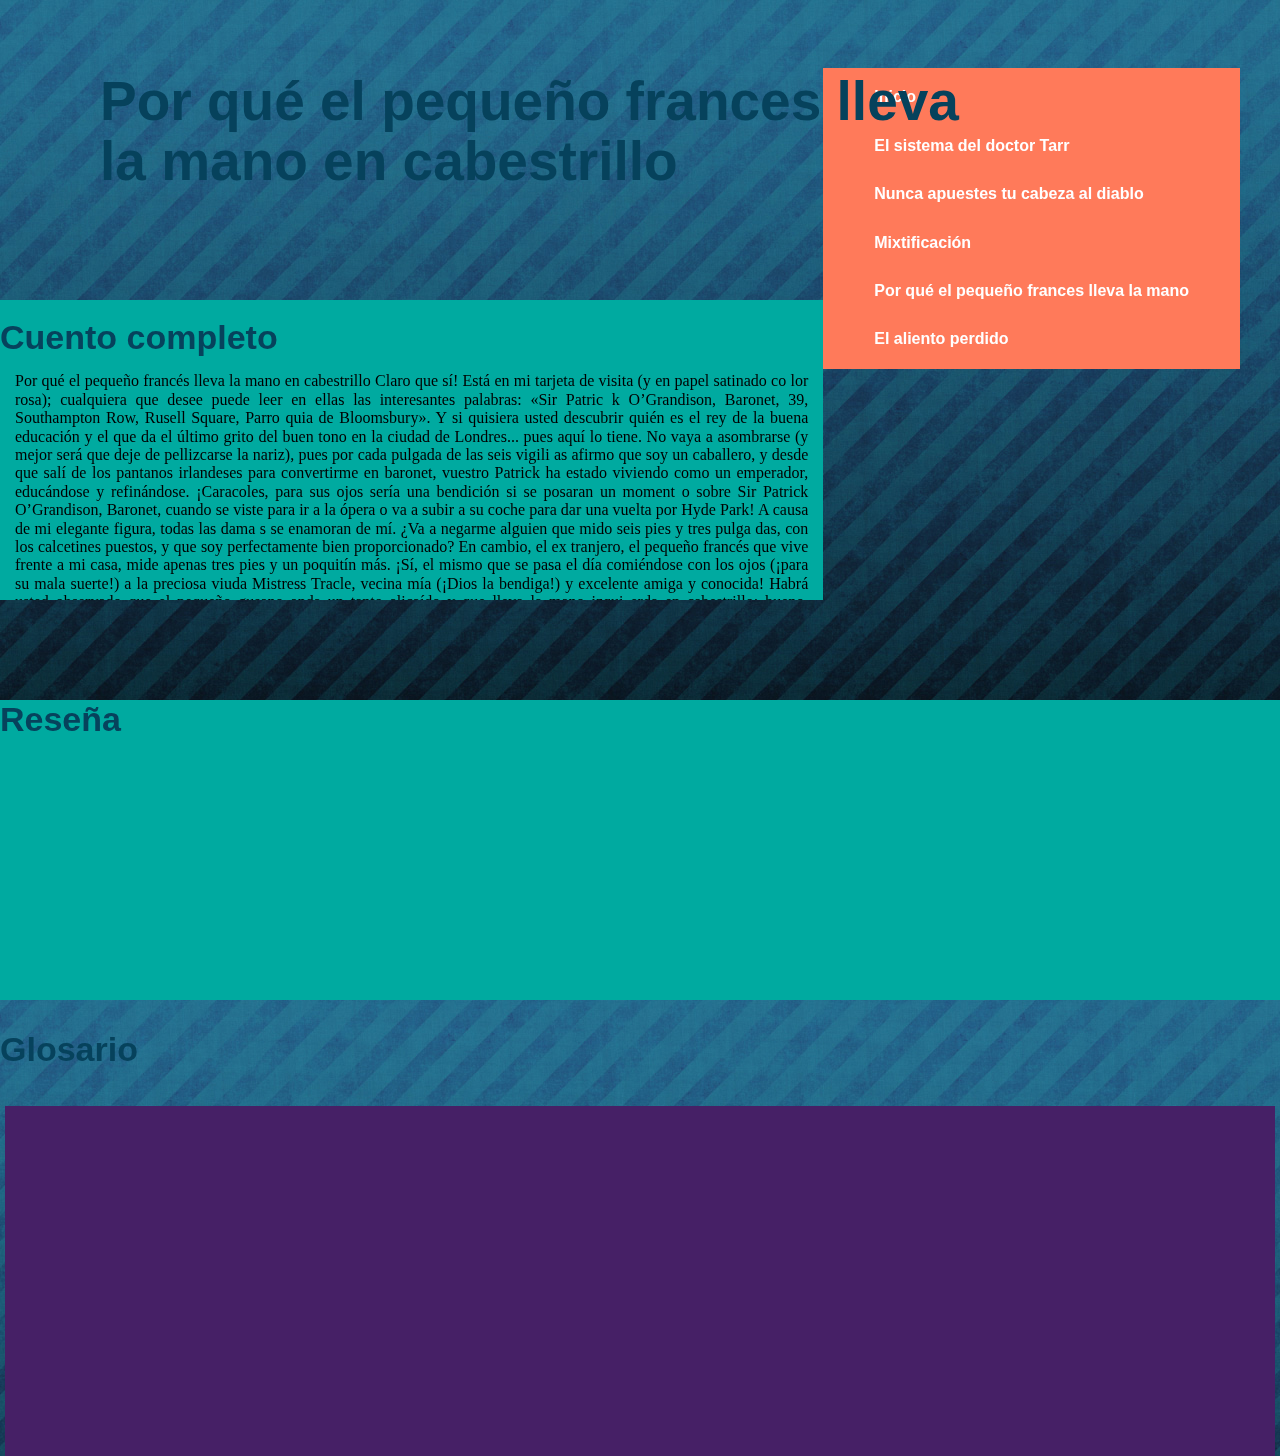
<file: pequefrances.html>
<!DOCTYPE html>
   <head>
     <meta charset="UTF-8">
     <title>Lecturas</title>
     <link rel="stylesheet" href="css/normalize.css">
     <link rel="stylesheet" href="css/main.css">
   </head>
   <body>
     <div class="cabecera">
       <br>
       <h3 class="t4">Por qué el pequeño frances lleva</h3>
       <h3 class="t5">la mano en cabestrillo</h3>
       <ul>
          <li><a href="index.html">Inicio</a></li>
           <li><a href="elsistema.html">El sistema del doctor Tarr</a>   </li>
           <li> <a href="nunca.html">Nunca apuestes tu cabeza al diablo</a></li>
           <li> <a href="mixtificacion.html">Mixtificación</a></a></li>
           <li> <a href="pequefrances.html">Por qué el pequeño frances lleva la mano</a></li>
           <li><a href="alientoperdido.html">El aliento perdido </a></li>
        </ul>
     </div>

            
          </div>
          <div class="contenedor">
            
              <div class="texto">
                <br>
                <h2 class="texto1">Cuento completo</h2>
                <p class="tcuento"> 
                    Por qué el pequeño francés lleva la 
                    mano en cabestrillo 
                    Claro  que  sí!  Está  en  mi  tarjeta  de  visita  
                    (y  en  papel  satinado  co
                    lor  rosa);  cualquiera  
                    que desee puede leer en ellas las interesantes
                     palabras: «Sir Patric
                    k O’Grandison, Baronet, 
                    39,  Southampton  Row,  Rusell  Square,  Parro
                    quia  de  Bloomsbury».  Y  si  quisiera  usted  
                    descubrir quién es el rey de la buena educación y el que da el último grito del buen tono en 
                    la ciudad de Londres... pues aquí lo tiene. No 
                    vaya a asombrarse (y mejor será que deje de 
                    pellizcarse la nariz), pues por 
                    cada pulgada de las seis vigili
                    as afirmo que soy un caballero, 
                    y desde que salí de los pantanos irlandeses para
                     convertirme en baronet, vuestro Patrick ha 
                    estado  viviendo  como  un  emperador,  educándose  
                    y  refinándose.  ¡Caracoles,  para  sus  ojos  
                    sería  una  bendición  si  se  posaran  un  moment
                    o  sobre  Sir  Patrick  O’Grandison,  Baronet,  
                    cuando se viste para ir a la ópera o va a subir a su coche para dar una vuelta por Hyde Park! 
                    A causa de mi elegante figura, todas las dama
                    s se enamoran de mí. ¿Va a negarme alguien 
                    que mido seis pies y tres pulga
                    das, con los calcetines
                     puestos, y que soy 
                    perfectamente bien 
                    proporcionado?  En  cambio,  el  ex
                    tranjero,  el  pequeño  francés  que  vive  frente  a  mi  casa,  
                    mide apenas tres pies y un poquitín más. ¡Sí, 
                    el mismo que se pasa el día comiéndose con 
                    los  ojos  (¡para  su  mala  suerte!)  a  la  preciosa  
                    viuda  Mistress  Tracle,  vecina  mía  (¡Dios  la  
                    bendiga!)  y  excelente  amiga  y  conocida!  Habrá  usted  observado  que
                      el  pequeño  gusano  
                    anda un tanto alicaído y que lleva la mano izqui
                    erda en cabestrillo; bueno, precisamente me 
                    disponía a contarle por qué. <br><br>
                    La verdad es muy sencilla, sí, señor; el 
                    mismísimo día en que llegué a Connaught y salí 
                    a  ventilar  mi  apuesta  figura  a  la  calle,  apenas
                      me  vio  la  viuda,  que  estaba  asomada  a  la  
                    ventana,  ¡zas,  su  corazón  quedó  instantáneam
                    ente  prendado!  Me  di
                      cuenta  en  seguida,  
                    como se imaginará, y juro ante Dios que es la
                     santa verdad. Primero de
                     todo vi que abría la 
                    ventana en un santiamén y que sacaba por ella unos ojazos abiertos de par en par, y después 
                    asomó un catalejo que la lindísima viuda se aplicó
                     a un ojo, y que el diablo me cocine si ese 
                    ojo no habló tan claro como puede hacerlo un ojo de mujer, y me dijo: «¡Buenos días tenga 
                    usted, Sir Patrick O’Grandison, Baronet, encan
                    to! ¡Vaya apuesto caballero! Sepa usted que 
                    mis  garridos  cuarenta  años  están  desde  ahora  
                    a  sus  órdenes,  hermoso  mío,  siempre  que  le  
                    parezca  bien.»  Pero  no  era  a  mí  a  quien  iban
                      a  ganar  en  gentileza  y  buenos  modales,  de  
                    manera   que   le   hice   una   reverencia   que   le   hubiera   partido   a   usted   el   corazón   de   
                    contemplarla, me quité el sombrero con un gran
                     saludo y le guiñé dos 
                    veces los ojos, como 
                    para  decirle:  «Bien  ha  dicho  usted,  hermosa  
                    criatura,  Mrs.  Tracle,  encanto  mío,  y  que  me  
                    ahogue  ahora  mismo  en  un  pantano  si  Sir  Patr
                    ick  O’Grandison,  Baronet,  no  descarga  una  
                    tonelada de amor a los pies de su alteza en 
                    menos tiempo del que toma cantar una tonada de 
                    Londonderry». <br><br>
                    A la mañana siguiente, cuando estaba pens
                    ando si no sería de buena educación mandar 
                    una cartita amorosa a la viuda, apareció mi criado
                     con una elegante tarjeta y me dijo que el 
                    nombre escrito en ella (porque yo nunca he podido leer nada impreso a causa de ser zurdo) 
                    era el de un Mosiú, el conde Augusto Luquesi, 
                    maître de danse 
                    (si es que todo esto quiere 
                    decir  algo),  y  que  el  dueño  de
                      esa  endiablada  jerigonza  era  el  pequeño  francés  que  vive  
                    enfrente de casa. 
                    En  seguida  apareció  el  pe
                    queño  demonio  en  persona,  me  hizo  un  complicado  saludo,  
                    diciendo  que  se  había  tomado  la  libertad  de  honrarme  con  su  visi
                    ta,  y  siguió  charlando  y  
                    charlando  largo  rato,  y  maldito  si  le  comprendí
                    a  una  sola  palabra,  salvo  cuando  repetía,  y  
                    me  soltaba  una  carretada  de  mentiras,  entre  las  
                    cuales  (¡mala  suerte  para  él!)  que  estaba  
                    loco de amor por mi viuda Mrs. Tracle y que mi viuda Mrs. Tracle estaba enamoradísima 
                    de él. <br><br>
                    Cuando  escuché  esto,  ya  puede  suponerse  
                    usted  que  me  puse  más  rabioso  que  un  
                    leopardo,  pero  me  acordé  que  era  Sir  Patrick  
                    O’Grandison,  Baronet,  y  que  no  estaba  bien  
                    que  la  cólera  pudiera  más  que  la  buena  educac
                    ión,  de  manera  que  disimulé  la  rabia  y  me  
                    conduje  con  mucha  gentileza,  y  al  cabo  de  un  rato,  ¿qué  piensa  usted  que  el  pequeño  
                    demonio me propone? Pues me propone visitar j
                    untos a la viuda, agregando que tendría el 
                    placer de presentarme. 
                    «¿Conque ésas tenemos?», me dije. «Patric
                    k, hijo mío, eres el hombre más afortunado 
                    de  la  tierra.  Muy  pronto  veremos  si  Mistress  
                    Tracle  está  enamorada  de  este  Mosiú  Metré  
                    Dedans o de mi apuesta persona.» 
                    Así fue como llegamos en un santiamén a casa 
                    de la viuda, y bien 
                    puede creerme si le 
                    digo que era una casa muy elegante. Había una alfombra en el piso, y en un rincón un piano 
                    y un arpa, y el diablo sabe cuántas cosas más, y 
                    en otro rincón había un sofá que era la cosa 
                    más  bonita  de  toda  la  naturaleza,  y  sentada  en  el  sofá  estaba  nada  menos  que  ese  
                    preciosísimo ángel, Mistress Tracle. 
                    —¡Buenos días tenga usted, Mrs. Tracle! —le dije, a tiempo le hacía una reverencia tan 
                    elegante que usted se hubiera 
                    quedado con la lengua afuera. <br><br>
                    —Woully  woo,  parley  woo  —dijo  el  peque
                    ño  forastero  francés—.  Mrs.  Tracle  —
                    agregó—, este caballero es su reverencia Sir 
                    Patrick O’Grandison, Baronet, el mejor y más 
                    íntimo amigo que tengo en el mundo. 
                    Entonces  la  viuda  se  levantó  del  sofá,  nos  
                    hizo  el  saludo  más  bonito  que  se  ha  visto  
                    nunca  y  volvió  a  sentarse.  ¿Querrá  usted  cree
                    rlo?  En  ese  mismo  mo
                    mento  el  condenado  
                    Mosiú Metré Dedans se instaló tranquilamente en 
                    el sofá, a la derecha de la viuda. ¡Que el 
                    diablo  se  lo  lleve!  Por  un  mome
                    nto  creí  que  los  ojos  se  me  
                    iban  a  salir  de  la  cara,  tan  
                    furibundo  estaba.  Pero  pensé:  «¿Conque  ésas  
                    tenemos?  ¿Conque  así  nos  portamos,  Mosiú  
                    Metré Dedans?» Y al mismo tiempo me instalé a la
                     izquierda de su alteza, a fin de estar a la 
                    par  con  el  miserable.  ¡Condenación!  Usted  se  
                    hubiera  sentido  feliz  de
                      presenciar  la  doble  
                    guiñada que le hice a la viuda en pl
                    ena cara, con un ojo después del otro. 
                    El pequeño francés no sospechaba nada, y con t
                    odo atrevimiento se puso a cortejar a su 
                    alteza. <br><br>
                    —Woully wou —le decía—. Parley wou —agregaba. 
                    «Todo esto no te servirá de nada, Mosiú Rana, bonito mío», pensaba yo, y entonces me 
                    puse a hablar en voz muy alta y continuamente, 
                    hasta atraer la atenci
                    ón de su alteza gracias 
                    a  la  elegante  conversación  que  mantenía  
                    con  ella  sobre  mis  queridos  pantanos  de  
                    Connaught.  Y  una  que  otra  vez  me  dedicaba  su  
                    preciosísima  sonrisa,  abriendo  la  boca  de  
                    oreja a oreja, con lo cual yo me sentía más 
                    osado que un cerdo, y por 
                    fin le atrapé la punta 
                    del dedo meñique de la manera más delicada qu
                    e se pueda imaginar en toda la naturaleza, 
                    al mismo tiempo que la miraba con los ojos en blanco. 
                    No  tardé  en  percatarme  de  lo  inteligent
                    e  que  era  aquel  hermoso  ángel,  pues  apenas  
                    observó que quería estrecharle la mano la retiró 
                    en un santiamén y se la puso a la espalda, 
                    como si me dijera: «Ahí tiene
                    s, Sir Patrick O’Grandison, te ofrezco una oportunidad mejor, 
                    bonito mío, pues no es muy gentil que me tomes la
                     mano y me la aprietes en presencia de 
                    este pequeño forastero francés, Mosiú Metré Dedans». 
                    Entonces  le  guiñé  a  fondo  el  ojo,  como  para
                      decirle:  «No  hay  como  Sir  Patrick  para  
                    esta clase de triquiñuelas», me 
                    puse en seguida a la tarea, y usted se hubiera muerto de risa 
                    de haber visto la forma tan astuta con que des
                    licé el brazo derecho entre el respaldo del sofá 
                    y  la  espalda  de  su  alteza,  ha
                    sta  encontrar,  como  es  natural,  su  preciosa  manecita,  que  
                    parecía esperarme y decirme: «Buenos días te
                    nga usted, Sir Patrick 
                    O’Grandison, Baronet». <br><br>
                    Y yo no hubiera sido quien soy si no le hubiera 
                    dado un apretón muy suave, el más gentil 
                    del  mundo,  para  no  hacer  daño  a  su  alteza,  ¿verdad?  Pero  entonces,  ¡condenación!,  ¿qué  
                    diría  usted  al  saber  que  a  cambio  de  mi  apretón  recibí  otro,  el  más  delicado  y  gentil  de  
                    todos  los  apretones?  «Sangre  y  truenos,  Sir  Patrick,  querido  mío  —pensé  para  mis  
                    adentros—, ¡cómo se ve que eres el hijo de 
                    tu  madre,  y  nadie  más  que  él,  y  que  nunca  se  
                    vio  hombre  más  elegante  y  afortunado  desde  
                    que  dejaste  los  pantanos  y  saliste  de  
                    Connaught!» 
                    Y sin perder tiempo apreté con más fuerza la 
                    manita, y por mi alma que el apretón que 
                    me dio a su vez su alteza era también mucho más fuerte. Pero en ese momento a usted se le 
                    hubieran roto una a una las costillas de reírse
                     si hubiese visto cómo se comportaba Mosiú 
                    Metré  Dedans.  Nunca  se  vio  semejante  parloteo,  sonrisas  estúpidas,  
                    parley  wou  
                    y  todo  lo  
                    que dedicaba a su alteza. ¡Nunca se vio algo así en la tierra! Y que el diablo me queme si 
                    no lo vi con mis propios ojos cuando el c
                    ondenado se permitía guiña
                    rle uno de los suyos a 
                    mi  ángel...  ¡Condenación!  ¡Si  no  me  puse  más  
                    furioso  que  un  gato  de  Kilkenny,  quisiera  
                    que me lo dijesen! 
                    —Permítame  informarle,  Mosiú  Metré  Deda
                    ns  —le  dije  con  la  mayor  educación—,  
                    que no es nada gentil, aparte de que a usted 
                    no le queda nada bien estar mirando a su alteza 
                    de manera tan descarada. 
                    Y al mismo tiempo apreté la mano de la viuda como para decirle: «¿No es verdad que 
                    Sir Patrick la protegerá a usted ahora, joya mía, encanto?» 
                    Y  como  respuesta  recibí  otro
                      buen  apretón  de  ella,  con  el  cual  quería  decirme  muy  
                    claramente:  «Verdad  es,  Sir  Patrick,  encanto
                      mío;  es  usted  el  más  cumplido  de  los  
                    caballeros de este mundo». Y al mismo tiempo la
                     vi abrir sus preciosísimos ojos de manera 
                    tal que creí que se le saldrían instantáneamente
                     y por completo de la cara, mientras miraba 
                    furiosa como un gato a Mosiú Rana y después 
                    me miraba a mí sonriéndose como un ángel. 
                    —¿Cómo? —dijo entonces el miserabl
                    e—. ¡Cómo! Woully wou, parley wou. <br><br>
                    Y al mismo tiempo se encogió tanto de hombr
                    os que pensé que iba a quedarle el faldón 
                    de  la  camisa  al  aire  haciendo  simultáneam
                    ente  una  mueca  despectiva  con  su  condenada  
                    boca. Y ésa fue la única explicación que conseguí de él. 
                    Créame  usted,  el  que  se  puso  furibundo  en  
                    aquel  momento  fue  Sir  Patrick,  y  mucho  
                    más al darme cuenta de que el francés insistía con sus guiñadas a la vi
                    uda, mientras la viuda 
                    seguía  apretándome  muy  fuerte  la
                      mano,  como  si  me  dijera:  «¡
                    No  se  deje  intimidar,  Sir  
                    Patrick O’Grandison, bonito mío!». Por lo cual 
                    solté un terrible juramento, mientras decía: 
                    —¡Maldita rana insignificante, 
                    condenado gusano impertinente! 
                    ¿Creerá usted lo que hizo entonces su alteza
                    ? Dio un salto en el sofá como si acabaran 
                    de morderla y corrió a la puerta, mientras 
                    yo la miraba muy asombrado y estupefacto y la 
                    seguía  en  su  carrera  con  mis  dos  ojos.  Se  da
                    rá  usted  cuenta  de  que
                      yo  tenía  mis  razones  
                    para saber que mi ángel no podía salir del sal
                    ón aunque quisiera, pues
                    to que tenía su mano 
                    en la mía, y que el diablo me queme 
                    si pensaba soltarla. Por eso le dije: 
                    —¿No  está  usted  olvidando  un  poquitín  que  
                    le  pertenece,  su  al
                    teza?  ¡Vuelva  usted,  
                    encanto mío, que pueda yo devolverle su manita! 
                    Pero  ella  salió  corriendo  escaleras  abajo  sin  escucharme,  y  entonces  miré  al  pequeño  
                    forastero  francés. <br><br> ¡Condenación,  que  me  cuelgue
                    n  si  su  maldita  mano,  pequeña  como  era,  
                    no estaba perfectamente instalada dentro de la mía! 
                    Y que vuelvan a colgarme si en ese momento no estuve a punto de morirme de risa al 
                    ver la cara del pobre diablo cuando se dio cuen
                    ta de que lo que habí
                    a tenido todo el tiempo 
                    en la mano no era la de la viuda, sino la de
                     Sir Patrick O’Grandison. ¡Ni el mismo demonio 
                    contempló  nunca  una  cara  tan  larga  como  aqué
                    lla!  En  cuanto  a  Sir  Patrick  O’Grandison,  
                    Baronet,  no  es  hombre  de  preocuparse  por  una
                      equivocación  tan  insi
                    gnificante.  Baste  con  
                    decir que antes de soltar la mano del condenado 
                    Mosiú (y esto sólo ocurrió después que el 
                    lacayo de la viuda nos hubo echado a puntapiés escal
                    eras abajo) le di un
                     apretón tan grande 
                    que se la dejé convertida en jalea de frambuesa. 
                    —Woully wou —dijo él—. Parley wou—agregó—. ¡Maldición! 
                    Y por eso es que ahora anda con 
                    la mano izquierda en cabestrillo.
      
                </p>
              </div>
              <div class="resena">
                  <h2 class="texto1">Reseña</h2>
                </div>
      
                <div class="=glosario">
                  <h2 class="texto1">Glosario</h2>
                </div>
      
                <br><br>

          </div>


          <div class="copinion">
              <div id="disqus_thread"></div>
            <script>
            (function() {  // DON'T EDIT BELOW THIS LINE
               var d = document, s = d.createElement('script');
            
               s.src = 'https://sanchezhernandezchristian-gitlab-io.disqus.com/embed.js';
            
               s.setAttribute('data-timestamp', +new Date());
               (d.head || d.body).appendChild(s);
            })();
            </script>
            <noscript>Please enable JavaScript to view the <a href="https://disqus.com/?ref_noscript" rel="nofollow">comments powered by Disqus.</a></noscript>
            </div>
                </div>
            <script id="dsq-count-scr" src="//sanchezhernandezchristian-gitlab-io.disqus.com/count.js" async></script>

   </body>
 </html>
</file>
<file: css/main.css>
body{
    background-image: url("../img/fondito.jpg")

}
.cabecera{
    margin-top: 50px;
    margin-left: 40px;
    margin-right: 40px;
    width: auto;
    height: 250px;
}
.imagen1 {
    position: relative;
    top:300px;
    right: 800px;
    width: auto;
    height: 250px;
    float: right;
}

.t1{
    font-size: 120px;
    font-family: 'Lucida Sans', 'Lucida Sans Regular', 'Lucida Grande', 'Lucida Sans Unicode', Geneva, Verdana, sans-serif;
    color: #06425C;
    position: absolute;
    top: 50px;
    left: 50px;
    float: left;
    margin: 0 px;
    margin-top: 25px;

}

.t2{
    font-size: 45px;
    font-family: Arial, Helvetica, sans-serif;
    color: #51A39D;
    float: left;
    position: absolute;
    top: 80px;
    left: 60px;
    margin: 0 px;
    margin-top: 105px;

}

.t3{
    font-size: 50px;
    font-family: Arial, Helvetica, sans-serif;
    color: #51A39D;
    float: left;
    position: absolute;
    top: 100px;
    left: 60px;
    margin: 0 px;
    margin-top: 125px;

}

.t4{
    font-size: 55px;
    font-family: 'Lucida Sans', 'Lucida Sans Regular', 'Lucida Grande', 'Lucida Sans Unicode', Geneva, Verdana, sans-serif;
    color: #06425C;
    position: absolute;
    top: 60px;
    left: 60px;
    margin-left: 40px;
    margin-bottom: 0px;
    margin-top: 10px;
}
.t5{
  font-size: 55px;
  font-family: 'Lucida Sans', 'Lucida Sans Regular', 'Lucida Grande', 'Lucida Sans Unicode', Geneva, Verdana, sans-serif;
  color: #06425C;
  position: absolute;
  top: 120px;
  left: 60px;
  margin-left: 40px;
  margin-bottom: 0px;
  margin-top: 10px;
}


  ul {
    list-style-type: none;
    margin: 0;
    padding: 0;
    overflow: hidden;
    background-color: 	#FF7A5A;
   float: right;
}

li {
    float: none;

}

li a {
    display: block;
    font-size: 16px;
    margin-top: 10px;
    margin-bottom: 10px;
    margin-left: 35px;
    margin-right: 35px;
    color: white;
    font-weight: bold;
    text-align: center;
    padding: 10px 16px;
    text-decoration: none;
    width: fit-content;
}

li a:hover {
    background-color: #06425C;
}

a{
    margin: 0px;
    font-family: 'Helvetica';
    font-size: 12px;
    color: black;
    margin: 40px;
  }

em{
  text-align: center;
}

  .copinion{
    width:auto;
    height: 350px;
    margin-top: 0px;
    background-color: #462066;
    margin-left: 5px;
    margin-right: 5px;
  }
  .contebio{
    margin-top: auto;
    margin-left: 40px;
    margin-right: 40px;
    width: auto;
    height: auto;
    margin-bottom: 60px;
    text-align: center;
    background-color: #00AAA0;
  }

  .texto1{
    color: #06425C;
    font-family: 'Helvetica';
    margin: 0px;
    font-size: 34px;
  }

  h1{
      color:  #F2F2F2;

  }
  .tbiografia{
    color:  black;
    text-align: justify;
    margin: 15px;
  }

  .texto{
    width: auto;
    height: 300px;
    background-color: #00AAA0;
    margin-left: auto;
    margin-right: 5px;
    overflow-y: scroll;
    overflow-x: hidden;
    margin-bottom: 30px;
  }
  .resena{
    width: auto;
    height: 300px;
    background-color: #00AAA0;
    margin-left: auto;
    margin-right: auto;
    margin-bottom: 30px;
    margin-top: 100px;

  }

  .glosario{
    width: auto;
    height: 300px;
    background-color: #00AAA0;
    margin-left: auto;
    margin-right: auto;
    overflow-y: scroll;
    overflow-x: hidden;
    margin-bottom: 30px;

  }

  .tcuento{
    color:  black;
    text-align: justify;
    margin: 15px;
  }
</file>
